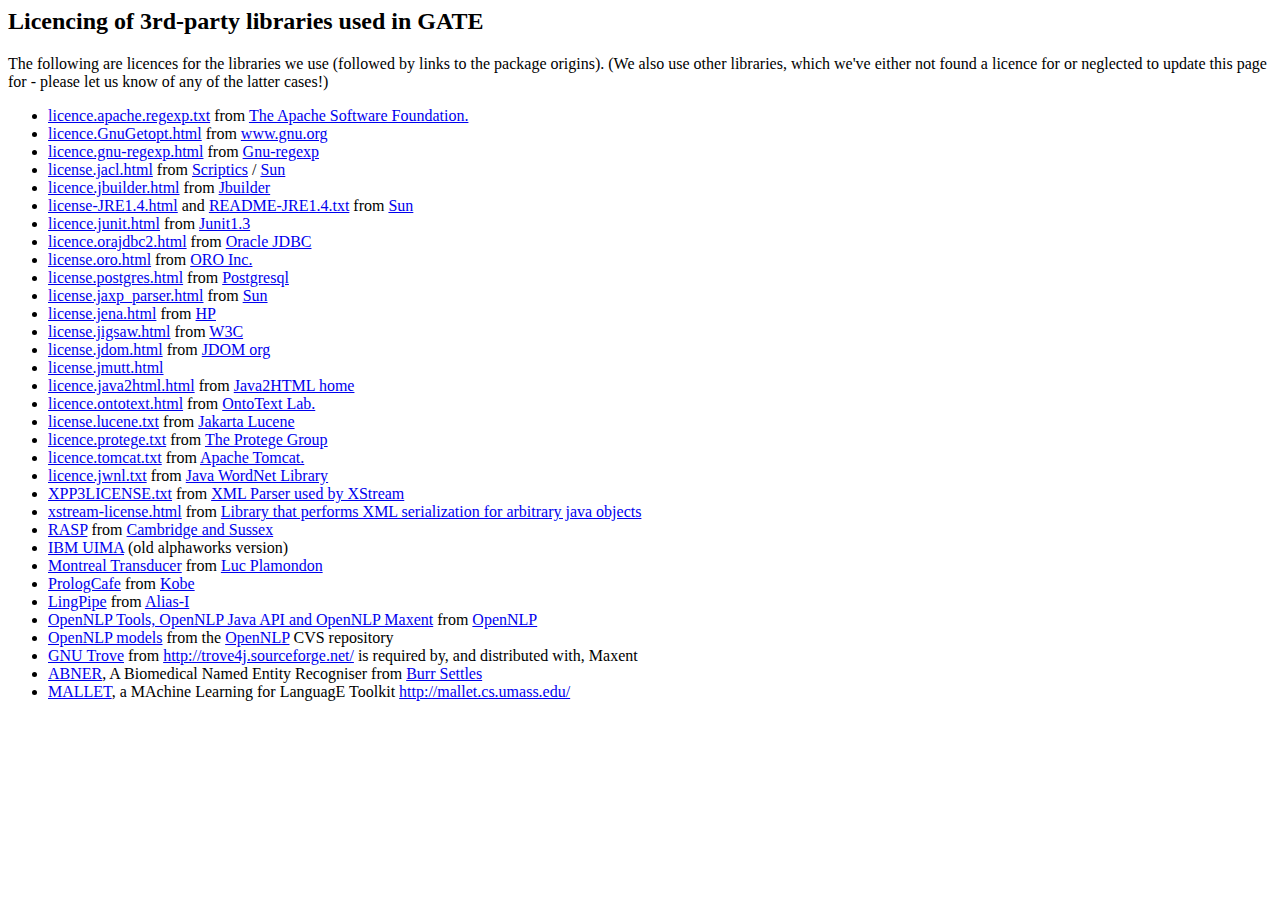
<file: lib/index.html>
<html>
<body>

<h2>Licencing of 3rd-party libraries used in GATE</h2>

The following are licences for the libraries we use (followed
by links to the package origins). (We also use other libraries, which we've
either not found a licence for or neglected to update this page for - please
let us know of any of the latter cases!)

<ul>
<li><a href="licence.apache.txt">licence.apache.regexp.txt</a>
  from <a href="http://www.apache.org">The Apache Software Foundation.</a>
<li><a href="licence.GnuGetopt.html">licence.GnuGetopt.html</a>
  from <a href="http://www.gnu.org/">www.gnu.org</a>
<li><a href="licence.gnu-regexp.html">licence.gnu-regexp.html</a>
  from <a href="http://www.gnu.org/order/ftp.html">Gnu-regexp</a>
<li><a href="license.jacl.html">license.jacl.html</a>
  from <a href="http://www.scriptics.com">Scriptics</a> /
    <a href="http://www.sun.com">Sun</a>
<li><a href="licence.jbuilder.html">licence.jbuilder.html</a>
  from <a href="http://www.borland.com/jbuilder/foundation/">Jbuilder </a>
<li><a href="license-JRE1.4.html">license-JRE1.4.html</a> and
    <a href="README-JRE1.4.txt">README-JRE1.4.txt</a>
  from <a href="http://java.sun.com/">Sun</a>
<li><a href="licence.junit.html">licence.junit.html</a>
  from <a href="ftp://www.armaties.com/ftp/TestingFramework/JUnit/">Junit1.3</a>
<li><a href="licence.orajdbc2.html">licence.orajdbc2.html</a>
  from <a href="http://www.oracle.com">Oracle JDBC</a>
<li><a href="license.oro.html">license.oro.html</a>
  from <a href="http://www.oroinc.com">ORO Inc.</a>
<li><a href="license.postgres.html">license.postgres.html</a>
  from <a href="http://www.postgresql.org">Postgresql</a>
<li><a href="license.jaxp_parser.html">license.jaxp_parser.html</a>
  from <a href="http://www.sun.com">Sun</a>
<li><a href="licence.jena.html">license.jena.html</a>
  from <a href="http://www.hpl.hp.com/semweb/jena-top.html">HP</a>
<li><a href="licence.jigsaw.html">license.jigsaw.html</a>
  from <a href="http://www.w3c.org/jigsaw/">W3C</a>
<li><a href="licence.jdom.html">license.jdom.html</a>
  from <a href="http://www.jdom.org">JDOM org</a>
<li><a href="licence.jmutt.html">license.jmutt.html</a>
<li><a href="licence.java2html.html">licence.java2html.html</a>
  from <a href="http://www.java2html.com">Java2HTML home</a>
<li><a href="licence.ontotext.html">licence.ontotext.html</a>
  from <a href="http://www.ontotext.com">OntoText Lab.</a>
<li><a href="license.lucene.txt">license.lucene.txt</a>
  from <a href="http://jakarta.apache.org/lucene/">Jakarta Lucene</a>
<li><a href="license.protege.txt">licence.protege.txt</a>
  from <a href="http://protege.stanford.edu">The Protege Group</a>
<li><a href="licence.apache.txt">licence.tomcat.txt</a>
  from <a href="http://jakarta.apache.org/tomcat/">Apache Tomcat.</a>
<li><a href="license.jwnl.txt">licence.jwnl.txt</a>
  from <a href="http://sourceforge.net/projects/jwordnet/">Java WordNet Library</a>
<li><a href="XPP3LICENSE.txt">XPP3LICENSE.txt</a>
from <a href="http://www.extreme.indiana.edu/xgws/xsoap/xpp/mxp1/index.html">
XML Parser used by XStream</a>
<li><a href="xstream-license.html">xstream-license.html</a>
from <a href="http://xstream.codehaus.org/">
Library that performs XML serialization for arbitrary java objects</a>
<li><a href="../plugins/rasp/rasp.license.txt">RASP</a> from <a
href="http://www.informatics.susx.ac.uk/research/groups/nlp/rasp/project.html">Cambridge and Sussex</a>
<li><a href="../plugins/uima/LICENCE">IBM UIMA</a> (old alphaworks version)
<li><a href="../plugins/Montreal_Transducer/LICENCE.html">Montreal
Transducer</a> from <a
href="http://www.iro.umontreal.ca/~plamondl/mtltransducer/">Luc Plamondon</a>
<li><a href="../plugins/SUPPLE/lib/plcafe.licence">PrologCafe</a> from <a
href="http://kaminari.scitec.kobe-u.ac.jp/PrologCafe/">Kobe</a>
<li><a href="../plugins/LingPipe/licence.txt">LingPipe</a> from <a
href="http://www.alias-i.com/">Alias-I</a>
<li><a href="../plugins/OpenNLP/LICENSE">OpenNLP Tools, OpenNLP Java
API and OpenNLP Maxent</a>
from <a href="http://opennlp.sourceforge.net">OpenNLP</a>
<li><a href="../plugins/OpenNLP/LICENSE">OpenNLP models</a> from the <a
href="http://opennlp.sourceforge.net">OpenNLP</a> CVS repository
<li><a href="../plugins/OpenNLP/LICENSE">GNU Trove</a> from
<a href="http://trove4j.sourceforge.net/">http://trove4j.sourceforge.net/</a>
is required by, and distributed with, Maxent
<li><a href="../plugins/Tagger_Abner/LICENSE">ABNER</a>, A Biomedical Named Entity Recogniser from <a href="http://pages.cs.wisc.edu/~bsettles/abner/">Burr Settles</a>
<li><a href="../plugins/Tagger_Abner/LICENSE">MALLET</a>, a MAchine
Learning for LanguagE
Toolkit <a href="http://mallet.cs.umass.edu/">http://mallet.cs.umass.edu/</a>


</ul>
</body>
</html>
</file>
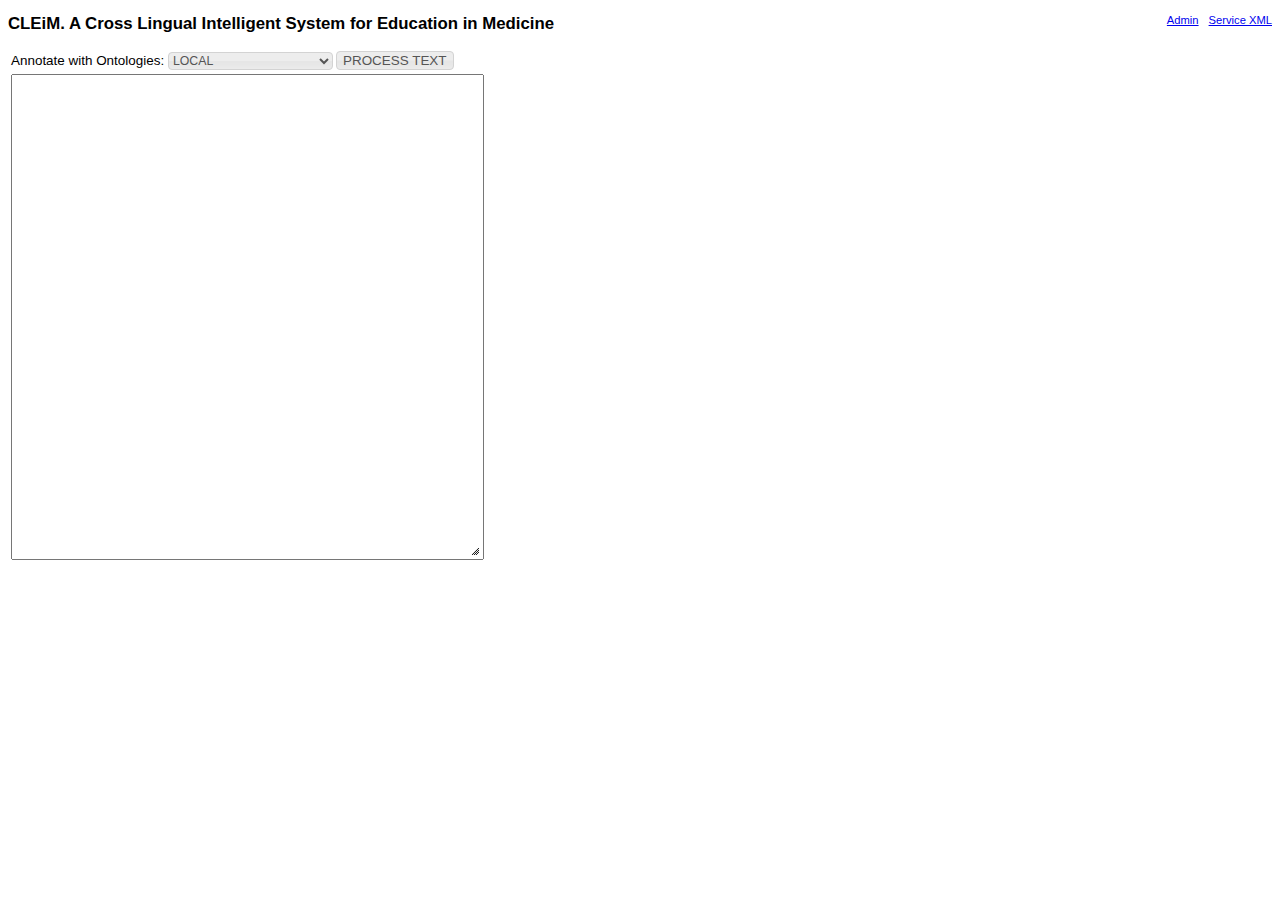
<file: web/index.html>
<!DOCTYPE html>
<html lang="en">
    <head>
        <meta http-equiv="Content-Type" content="text/html; charset=UTF-8" />
        <title>CLEiM: Cross Lingual Education in Medicine</title>
        <link rel="stylesheet" type="text/css" href="themes/base/ui.all.css">
        <script type="text/javascript" src="js/jquery-1.4.2.min.js"></script>
        <script type="text/javascript" src="js/ui/jquery.ui.core.js"></script>
        <script type="text/javascript" src="js/ui/jquery.ui.widget.js"></script>
        <script type="text/javascript" src="js/ui/jquery.ui.mouse.js"></script>
        <script type="text/javascript" src="js/ui/jquery.ui.resizable.js"></script>
        <script type="text/javascript" src="js/jquery-ui-1.8.2.custom.min.js"></script>
        <script type="text/javascript">
            $(document).ready(function() {
                $("#txClinical").resizable({
                    handles: "se"
                });

                $("form#submit").submit(function() {
                    $('#output').html("LOADING...");
                    $.ajaxSetup({scriptCharset: "utf-8", contentType: "application/x-www-form-urlencoded; charset=UTF-8"});
                    $.ajax({
                        url: "NLPServ",
                        type: "POST",
                        scriptCharset: "utf-8",
                        data: {"text": $('#txClinical').val(), "src": $('#src').val()},
                        success: function(html) {
                            $('#output').html(html);
                        }
                    });
                    return false;
                });

            });
        </script>
        <style type="text/css">
            .ui-resizable-se {bottom: 17px;}
            body{ font: 70% "Trebuchet MS", sans-serif;}
        </style>
    </head>
    <body>
        <a href='service.html' style="float:right;margin-left:10px;">Service XML</a>
        <a href='admin.html' style="float:right;">Admin</a>
        <form method=POST id="submit" action="NLPServ" target=output>
            <!-- <form method=POST id="submit" action="TMTServ" target=output>-->
            <h2>CLEiM. A Cross Lingual Intelligent System for Education in Medicine</h2>
            <!-- <h2></h2> -->
            <table width="100%" height="100%">
                <tr><td colspan="2">
                        <label style="font-size: 1.2em;"> Annotate with Ontologies: </label>
                        <select class="ui-widget ui-state-default ui-corner-all" name="src" id="src">
                            <option value=1>LOCAL</option>
                            <option value=2>REMOTE MEDLINEPLUS</option>
                            <option value=3>REMOTE SNOMED</option>
                            <option value=4>REMOTE DBPEDIA</option>
                            <option value=0>REMOTE ALL</option>
                            <option value=-1>ALL (LOCAL & REMOTE)</option>
                        </select>
                        <button type=submit id="bSearch" style="font-size: 1.2em;" class="ui-button ui-widget ui-state-default ui-corner-all ui-button-text-only">
                            PROCESS TEXT
                        </button>
                    </td></tr>
                <tr>
                    <td valign="top">
                        <textarea name="text" id="txClinical" style="font-size: 1.5em;" rows="30" cols="55"></textarea>
                    </td>
                    <td valign="top" width="100%">
                        <!-- <iframe name="output" id="output" height="500" width="100%"></iframe> -->  
                        <div id="output"></div>
                    </td> 
                </tr>
            </table>
        </form>
    </body>
</html>
</file>
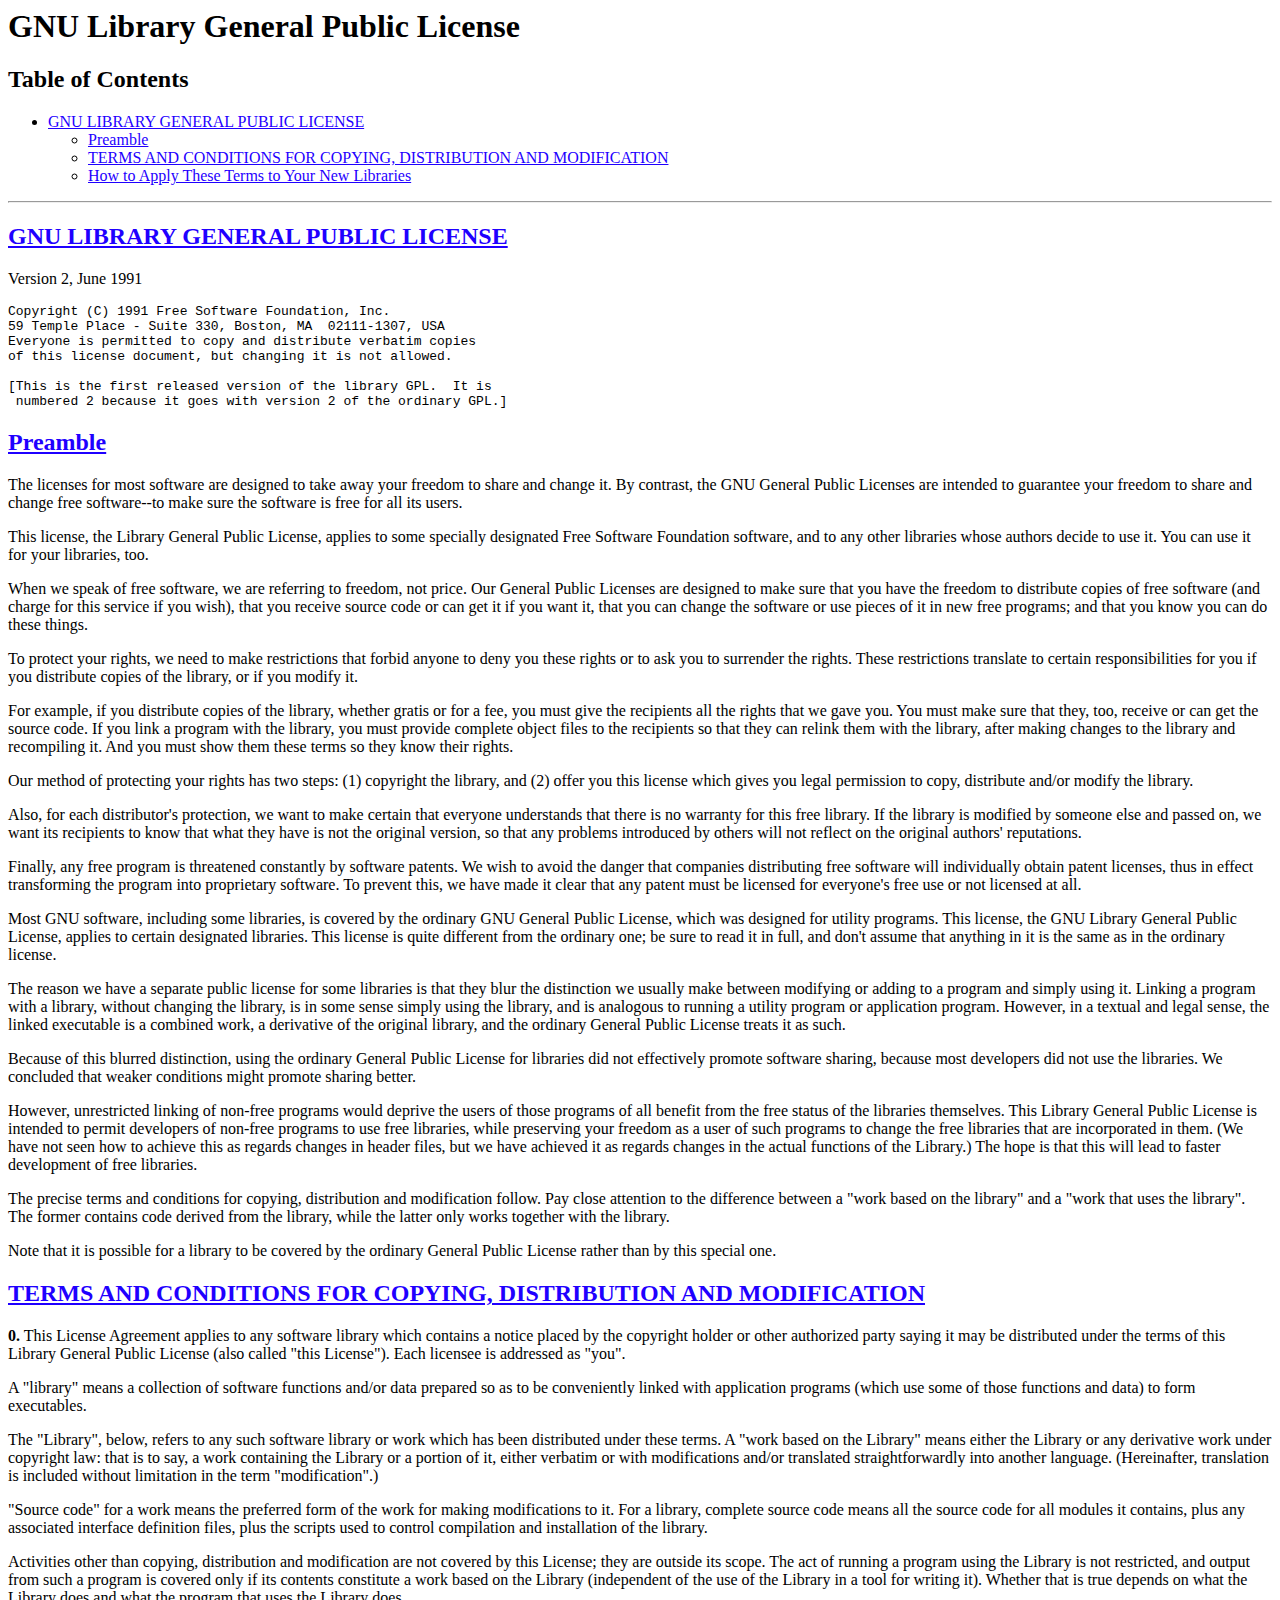
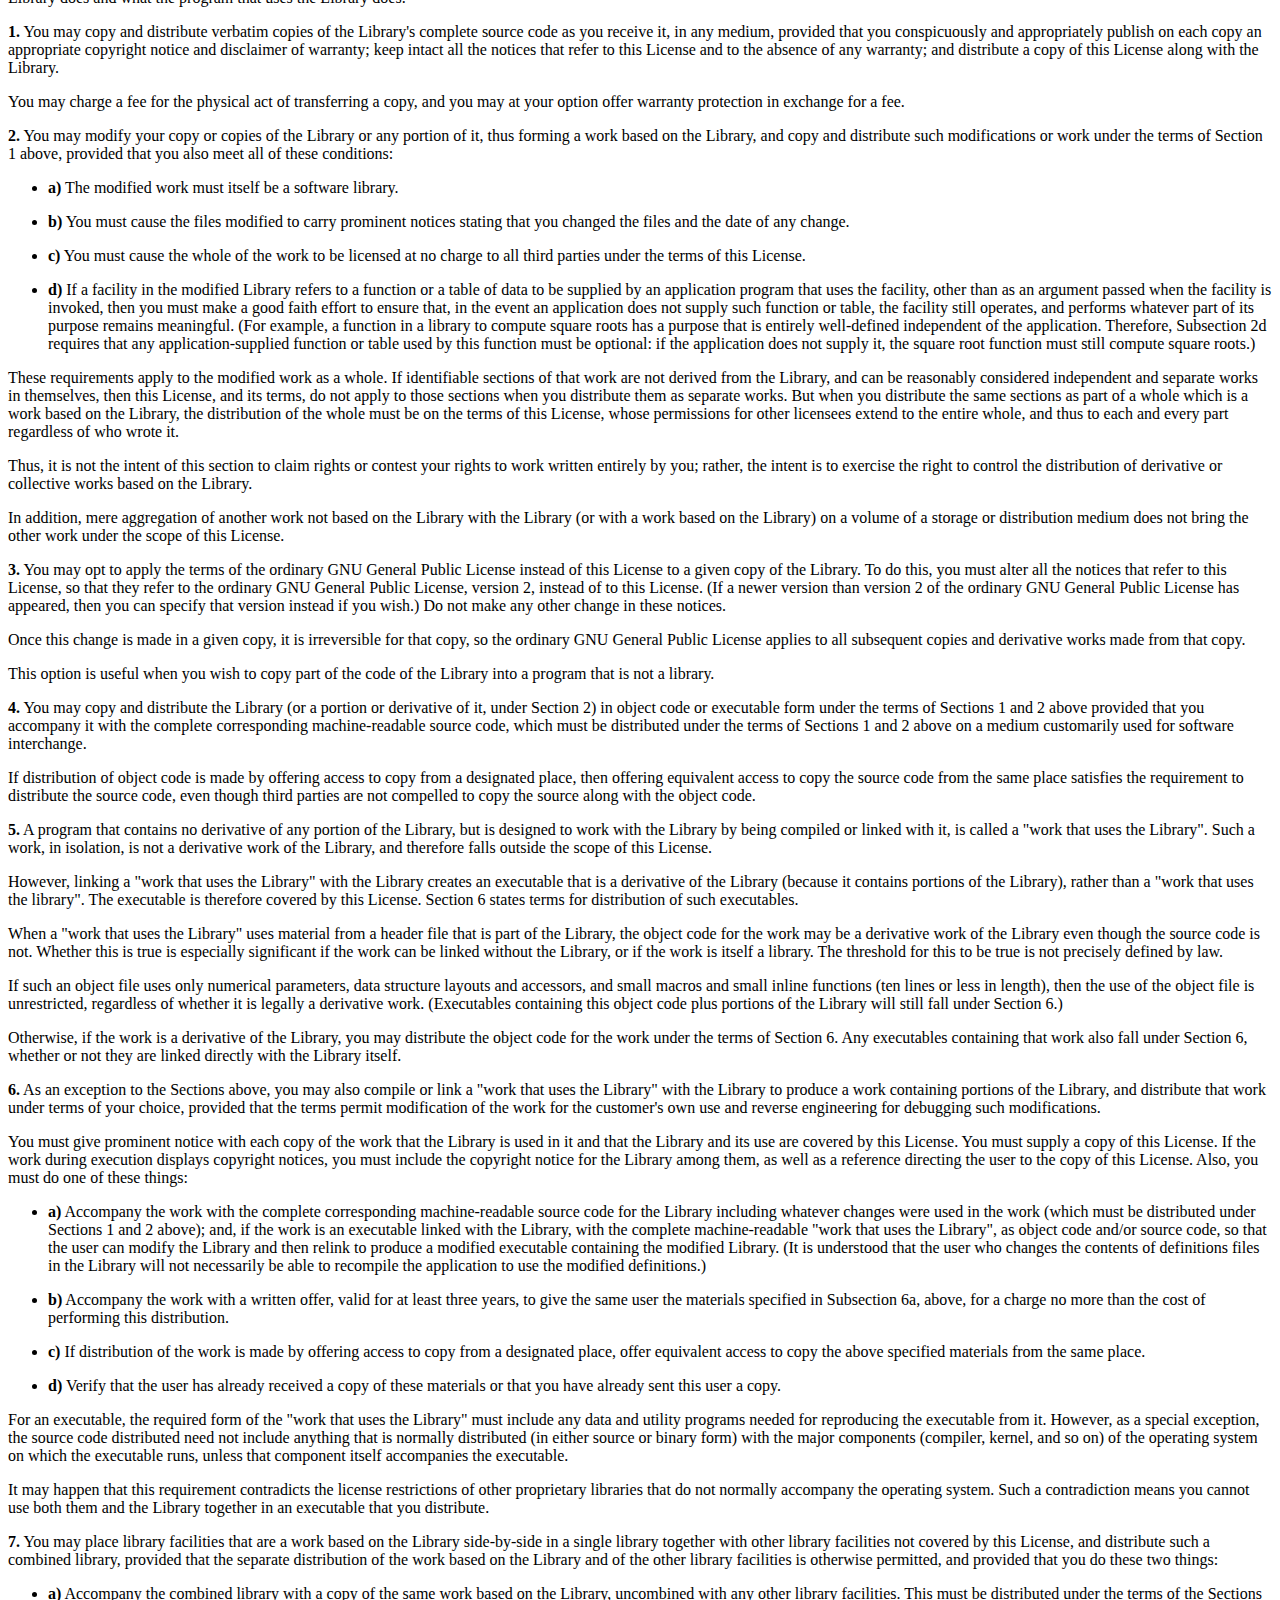
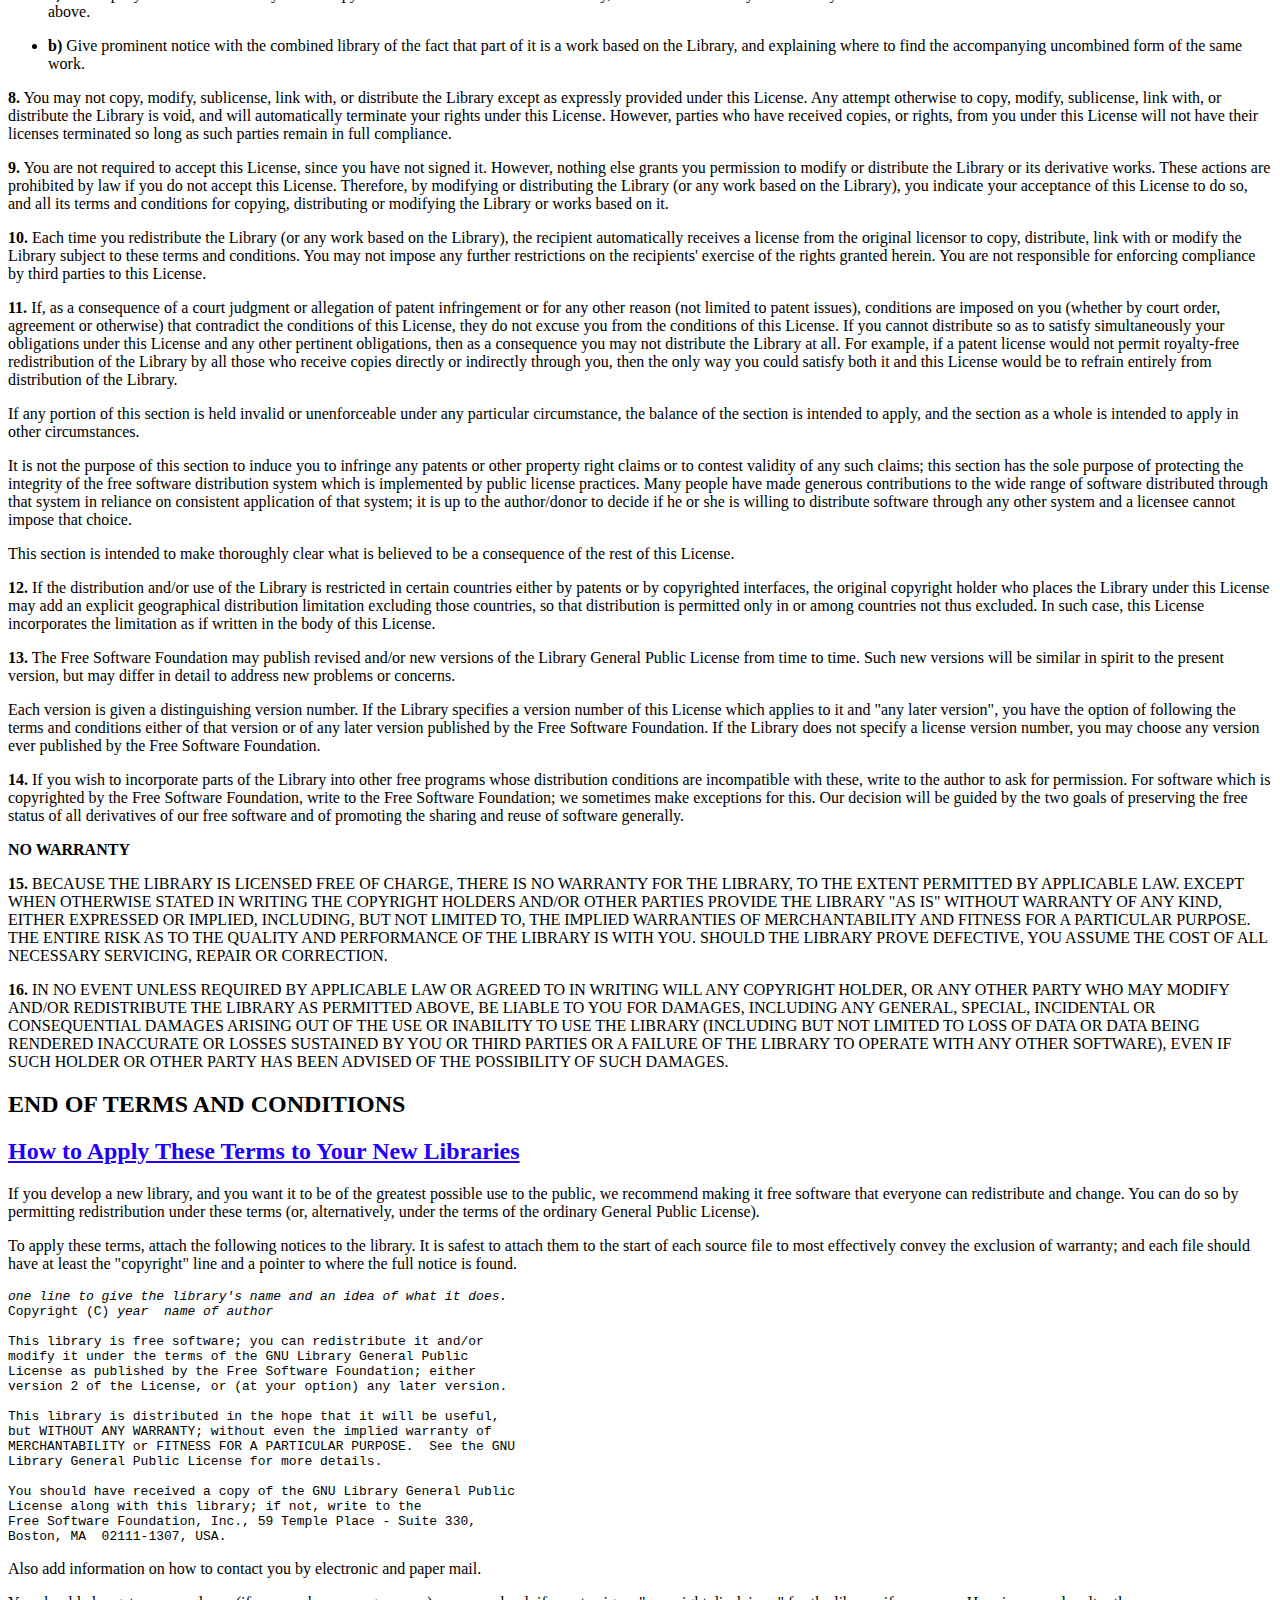
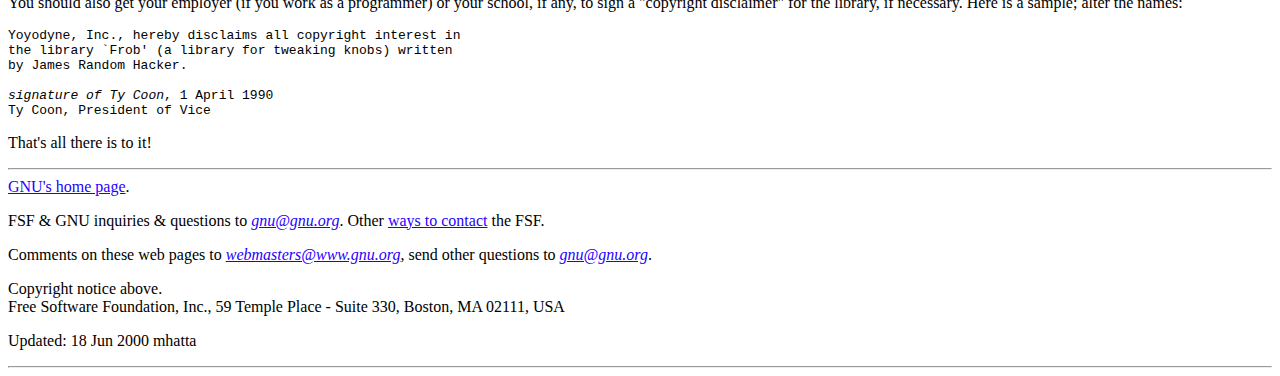
<file: lib/licence.GnuGetOpt.html>
<!DOCTYPE html PUBLIC "-//IETF//DTD HTML 2.0//EN">
<HTML>
<HEAD>
<TITLE>GNU Library General Public License - GNU Project - Free Software Foundation (FSF)</TITLE>
<LINK REV="made" HREF="mailto:webmasters@www.gnu.org">
</HEAD>
<BODY BGCOLOR="#FFFFFF" TEXT="#000000" LINK="#1F00FF" ALINK="#FF0000" VLINK="#9900DD">
<H1>GNU Library General Public License</H1>

<P>
<H2>Table of Contents</H2>
<UL>
<LI><A NAME="TOC1" HREF="licence.html#SEC1">GNU LIBRARY GENERAL PUBLIC LICENSE</A>
<UL>
<LI><A NAME="TOC2" HREF="licence.html#SEC2">Preamble</A>
<LI><A NAME="TOC3" HREF="licence.html#SEC3">TERMS AND CONDITIONS FOR COPYING, DISTRIBUTION AND MODIFICATION</A>
<LI><A NAME="TOC4" HREF="licence.html#SEC4">How to Apply These Terms to Your New Libraries</A>
</UL>
</UL>

<P>

<HR>

<P>



<H2><A NAME="SEC1" HREF="licence.html#TOC1">GNU LIBRARY GENERAL PUBLIC LICENSE</A></H2>
<P>
Version 2, June 1991

</P>

<PRE>
Copyright (C) 1991 Free Software Foundation, Inc.
59 Temple Place - Suite 330, Boston, MA  02111-1307, USA
Everyone is permitted to copy and distribute verbatim copies
of this license document, but changing it is not allowed.

[This is the first released version of the library GPL.  It is
 numbered 2 because it goes with version 2 of the ordinary GPL.]
</PRE>



<H2><A NAME="SEC2" HREF="licence.html#TOC2">Preamble</A></H2>

<P>
  The licenses for most software are designed to take away your
freedom to share and change it.  By contrast, the GNU General Public
Licenses are intended to guarantee your freedom to share and change
free software--to make sure the software is free for all its users.

</P>
<P>
  This license, the Library General Public License, applies to some
specially designated Free Software Foundation software, and to any
other libraries whose authors decide to use it.  You can use it for
your libraries, too.

</P>
<P>
  When we speak of free software, we are referring to freedom, not
price.  Our General Public Licenses are designed to make sure that you
have the freedom to distribute copies of free software (and charge for
this service if you wish), that you receive source code or can get it
if you want it, that you can change the software or use pieces of it
in new free programs; and that you know you can do these things.

</P>
<P>
  To protect your rights, we need to make restrictions that forbid
anyone to deny you these rights or to ask you to surrender the rights.
These restrictions translate to certain responsibilities for you if
you distribute copies of the library, or if you modify it.

</P>
<P>
  For example, if you distribute copies of the library, whether gratis
or for a fee, you must give the recipients all the rights that we gave
you.  You must make sure that they, too, receive or can get the source
code.  If you link a program with the library, you must provide
complete object files to the recipients so that they can relink them
with the library, after making changes to the library and recompiling
it.  And you must show them these terms so they know their rights.

</P>
<P>
  Our method of protecting your rights has two steps: (1) copyright
the library, and (2) offer you this license which gives you legal
permission to copy, distribute and/or modify the library.

</P>
<P>
  Also, for each distributor's protection, we want to make certain
that everyone understands that there is no warranty for this free
library.  If the library is modified by someone else and passed on, we
want its recipients to know that what they have is not the original
version, so that any problems introduced by others will not reflect on
the original authors' reputations.

</P>
<P>
  Finally, any free program is threatened constantly by software
patents.  We wish to avoid the danger that companies distributing free
software will individually obtain patent licenses, thus in effect
transforming the program into proprietary software.  To prevent this,
we have made it clear that any patent must be licensed for everyone's
free use or not licensed at all.

</P>
<P>
  Most GNU software, including some libraries, is covered by the ordinary
GNU General Public License, which was designed for utility programs.  This
license, the GNU Library General Public License, applies to certain
designated libraries.  This license is quite different from the ordinary
one; be sure to read it in full, and don't assume that anything in it is
the same as in the ordinary license.

</P>
<P>
  The reason we have a separate public license for some libraries is that
they blur the distinction we usually make between modifying or adding to a
program and simply using it.  Linking a program with a library, without
changing the library, is in some sense simply using the library, and is
analogous to running a utility program or application program.  However, in
a textual and legal sense, the linked executable is a combined work, a
derivative of the original library, and the ordinary General Public License
treats it as such.

</P>
<P>
  Because of this blurred distinction, using the ordinary General
Public License for libraries did not effectively promote software
sharing, because most developers did not use the libraries.  We
concluded that weaker conditions might promote sharing better.

</P>
<P>
  However, unrestricted linking of non-free programs would deprive the
users of those programs of all benefit from the free status of the
libraries themselves.  This Library General Public License is intended to
permit developers of non-free programs to use free libraries, while
preserving your freedom as a user of such programs to change the free
libraries that are incorporated in them.  (We have not seen how to achieve
this as regards changes in header files, but we have achieved it as regards
changes in the actual functions of the Library.)  The hope is that this
will lead to faster development of free libraries.

</P>
<P>
  The precise terms and conditions for copying, distribution and
modification follow.  Pay close attention to the difference between a
"work based on the library" and a "work that uses the library".  The
former contains code derived from the library, while the latter only
works together with the library.

</P>
<P>
  Note that it is possible for a library to be covered by the ordinary
General Public License rather than by this special one.

</P>


<H2><A NAME="SEC3" HREF="licence.html#TOC3">TERMS AND CONDITIONS FOR COPYING, DISTRIBUTION AND MODIFICATION</A></H2>


<P>
<STRONG>0.</STRONG>
 This License Agreement applies to any software library which
contains a notice placed by the copyright holder or other authorized
party saying it may be distributed under the terms of this Library
General Public License (also called "this License").  Each licensee is
addressed as "you".
<P>

  A "library" means a collection of software functions and/or data
prepared so as to be conveniently linked with application programs
(which use some of those functions and data) to form executables.
<P>

  The "Library", below, refers to any such software library or work
which has been distributed under these terms.  A "work based on the
Library" means either the Library or any derivative work under
copyright law: that is to say, a work containing the Library or a
portion of it, either verbatim or with modifications and/or translated
straightforwardly into another language.  (Hereinafter, translation is
included without limitation in the term "modification".)
<P>

  "Source code" for a work means the preferred form of the work for
making modifications to it.  For a library, complete source code means
all the source code for all modules it contains, plus any associated
interface definition files, plus the scripts used to control compilation
and installation of the library.
<P>

  Activities other than copying, distribution and modification are not
covered by this License; they are outside its scope.  The act of
running a program using the Library is not restricted, and output from
such a program is covered only if its contents constitute a work based
on the Library (independent of the use of the Library in a tool for
writing it).  Whether that is true depends on what the Library does
and what the program that uses the Library does.
  
<P>

<STRONG>1.</STRONG>
 You may copy and distribute verbatim copies of the Library's
complete source code as you receive it, in any medium, provided that
you conspicuously and appropriately publish on each copy an
appropriate copyright notice and disclaimer of warranty; keep intact
all the notices that refer to this License and to the absence of any
warranty; and distribute a copy of this License along with the
Library.
<P>

  You may charge a fee for the physical act of transferring a copy,
and you may at your option offer warranty protection in exchange for a
fee.

<P>

<STRONG>2.</STRONG>
 You may modify your copy or copies of the Library or any portion
of it, thus forming a work based on the Library, and copy and
distribute such modifications or work under the terms of Section 1
above, provided that you also meet all of these conditions:


<!-- we use this doubled UL to get the sub-sections indented, -->
<!-- while making the bullets as unobvious as possible. -->
<UL>

<LI><STRONG>a)</STRONG>
     The modified work must itself be a software library.

<P>
<LI><STRONG>b)</STRONG>
     You must cause the files modified to carry prominent notices
     stating that you changed the files and the date of any change.

<P>
<LI><STRONG>c)</STRONG>
     You must cause the whole of the work to be licensed at no
     charge to all third parties under the terms of this License.

<P>
<LI><STRONG>d)</STRONG>
     If a facility in the modified Library refers to a function or a
     table of data to be supplied by an application program that uses
     the facility, other than as an argument passed when the facility
     is invoked, then you must make a good faith effort to ensure that,
     in the event an application does not supply such function or
     table, the facility still operates, and performs whatever part of
     its purpose remains meaningful.
     
     (For example, a function in a library to compute square roots has
     a purpose that is entirely well-defined independent of the
     application.  Therefore, Subsection 2d requires that any
     application-supplied function or table used by this function must
     be optional: if the application does not supply it, the square
     root function must still compute square roots.)

</UL>

These requirements apply to the modified work as a whole.  If
identifiable sections of that work are not derived from the Library,
and can be reasonably considered independent and separate works in
themselves, then this License, and its terms, do not apply to those
sections when you distribute them as separate works.  But when you
distribute the same sections as part of a whole which is a work based
on the Library, the distribution of the whole must be on the terms of
this License, whose permissions for other licensees extend to the
entire whole, and thus to each and every part regardless of who wrote
it.
<P>

Thus, it is not the intent of this section to claim rights or contest
your rights to work written entirely by you; rather, the intent is to
exercise the right to control the distribution of derivative or
collective works based on the Library.
<P>

In addition, mere aggregation of another work not based on the Library
with the Library (or with a work based on the Library) on a volume of
a storage or distribution medium does not bring the other work under
the scope of this License.

<P>

<STRONG>3.</STRONG>
 You may opt to apply the terms of the ordinary GNU General Public
License instead of this License to a given copy of the Library.  To do
this, you must alter all the notices that refer to this License, so
that they refer to the ordinary GNU General Public License, version 2,
instead of to this License.  (If a newer version than version 2 of the
ordinary GNU General Public License has appeared, then you can specify
that version instead if you wish.)  Do not make any other change in
these notices.
<P>

  Once this change is made in a given copy, it is irreversible for
that copy, so the ordinary GNU General Public License applies to all
subsequent copies and derivative works made from that copy.
<P>

  This option is useful when you wish to copy part of the code of
the Library into a program that is not a library.

<P>

<STRONG>4.</STRONG>
 You may copy and distribute the Library (or a portion or
derivative of it, under Section 2) in object code or executable form
under the terms of Sections 1 and 2 above provided that you accompany
it with the complete corresponding machine-readable source code, which
must be distributed under the terms of Sections 1 and 2 above on a
medium customarily used for software interchange.
<P>

  If distribution of object code is made by offering access to copy
from a designated place, then offering equivalent access to copy the
source code from the same place satisfies the requirement to
distribute the source code, even though third parties are not
compelled to copy the source along with the object code.

<P>

<STRONG>5.</STRONG>
 A program that contains no derivative of any portion of the
Library, but is designed to work with the Library by being compiled or
linked with it, is called a "work that uses the Library".  Such a
work, in isolation, is not a derivative work of the Library, and
therefore falls outside the scope of this License.
<P>

  However, linking a "work that uses the Library" with the Library
creates an executable that is a derivative of the Library (because it
contains portions of the Library), rather than a "work that uses the
library".  The executable is therefore covered by this License.
Section 6 states terms for distribution of such executables.
<P>

  When a "work that uses the Library" uses material from a header file
that is part of the Library, the object code for the work may be a
derivative work of the Library even though the source code is not.
Whether this is true is especially significant if the work can be
linked without the Library, or if the work is itself a library.  The
threshold for this to be true is not precisely defined by law.
<P>

  If such an object file uses only numerical parameters, data
structure layouts and accessors, and small macros and small inline
functions (ten lines or less in length), then the use of the object
file is unrestricted, regardless of whether it is legally a derivative
work.  (Executables containing this object code plus portions of the
Library will still fall under Section 6.)
<P>

  Otherwise, if the work is a derivative of the Library, you may
distribute the object code for the work under the terms of Section 6.
Any executables containing that work also fall under Section 6,
whether or not they are linked directly with the Library itself.

<P>

<STRONG>6.</STRONG>
 As an exception to the Sections above, you may also compile or
link a "work that uses the Library" with the Library to produce a
work containing portions of the Library, and distribute that work
under terms of your choice, provided that the terms permit
modification of the work for the customer's own use and reverse
engineering for debugging such modifications.
<P>

  You must give prominent notice with each copy of the work that the
Library is used in it and that the Library and its use are covered by
this License.  You must supply a copy of this License.  If the work
during execution displays copyright notices, you must include the
copyright notice for the Library among them, as well as a reference
directing the user to the copy of this License.  Also, you must do one
of these things:


<!-- we use this doubled UL to get the sub-sections indented, -->
<!-- while making the bullets as unobvious as possible. -->
<UL>

<LI><STRONG>a)</STRONG>
     Accompany the work with the complete corresponding
     machine-readable source code for the Library including whatever
     changes were used in the work (which must be distributed under
     Sections 1 and 2 above); and, if the work is an executable linked
     with the Library, with the complete machine-readable "work that
     uses the Library", as object code and/or source code, so that the
     user can modify the Library and then relink to produce a modified
     executable containing the modified Library.  (It is understood
     that the user who changes the contents of definitions files in the
     Library will not necessarily be able to recompile the application
     to use the modified definitions.)

<P>
<LI><STRONG>b)</STRONG>
     Accompany the work with a written offer, valid for at
     least three years, to give the same user the materials
     specified in Subsection 6a, above, for a charge no more
     than the cost of performing this distribution.

<P>
<LI><STRONG>c)</STRONG>
     If distribution of the work is made by offering access to copy
     from a designated place, offer equivalent access to copy the above
     specified materials from the same place.

<P>
<LI><STRONG>d)</STRONG>
     Verify that the user has already received a copy of these
     materials or that you have already sent this user a copy.
</UL>

  For an executable, the required form of the "work that uses the
Library" must include any data and utility programs needed for
reproducing the executable from it.  However, as a special exception,
the source code distributed need not include anything that is normally
distributed (in either source or binary form) with the major
components (compiler, kernel, and so on) of the operating system on
which the executable runs, unless that component itself accompanies
the executable.

<P>

  It may happen that this requirement contradicts the license
restrictions of other proprietary libraries that do not normally
accompany the operating system.  Such a contradiction means you cannot
use both them and the Library together in an executable that you
distribute.

<P>

<STRONG>7.</STRONG>
 You may place library facilities that are a work based on the
Library side-by-side in a single library together with other library
facilities not covered by this License, and distribute such a combined
library, provided that the separate distribution of the work based on
the Library and of the other library facilities is otherwise
permitted, and provided that you do these two things:


<!-- we use this doubled UL to get the sub-sections indented, -->
<!-- while making the bullets as unobvious as possible. -->
<UL>

<LI><STRONG>a)</STRONG>
     Accompany the combined library with a copy of the same work
     based on the Library, uncombined with any other library
     facilities.  This must be distributed under the terms of the
     Sections above.

<P>
<LI><STRONG>b)</STRONG>
     Give prominent notice with the combined library of the fact
     that part of it is a work based on the Library, and explaining
     where to find the accompanying uncombined form of the same work.
</UL>

<P>

<STRONG>8.</STRONG>
 You may not copy, modify, sublicense, link with, or distribute
the Library except as expressly provided under this License.  Any
attempt otherwise to copy, modify, sublicense, link with, or
distribute the Library is void, and will automatically terminate your
rights under this License.  However, parties who have received copies,
or rights, from you under this License will not have their licenses
terminated so long as such parties remain in full compliance.

<P>

<STRONG>9.</STRONG>
 You are not required to accept this License, since you have not
signed it.  However, nothing else grants you permission to modify or
distribute the Library or its derivative works.  These actions are
prohibited by law if you do not accept this License.  Therefore, by
modifying or distributing the Library (or any work based on the
Library), you indicate your acceptance of this License to do so, and
all its terms and conditions for copying, distributing or modifying
the Library or works based on it.

<P>

<STRONG>10.</STRONG>
 Each time you redistribute the Library (or any work based on the
Library), the recipient automatically receives a license from the
original licensor to copy, distribute, link with or modify the Library
subject to these terms and conditions.  You may not impose any further
restrictions on the recipients' exercise of the rights granted herein.
You are not responsible for enforcing compliance by third parties to
this License.

<P>

<STRONG>11.</STRONG>
 If, as a consequence of a court judgment or allegation of patent
infringement or for any other reason (not limited to patent issues),
conditions are imposed on you (whether by court order, agreement or
otherwise) that contradict the conditions of this License, they do not
excuse you from the conditions of this License.  If you cannot
distribute so as to satisfy simultaneously your obligations under this
License and any other pertinent obligations, then as a consequence you
may not distribute the Library at all.  For example, if a patent
license would not permit royalty-free redistribution of the Library by
all those who receive copies directly or indirectly through you, then
the only way you could satisfy both it and this License would be to
refrain entirely from distribution of the Library.
<P>

If any portion of this section is held invalid or unenforceable under any
particular circumstance, the balance of the section is intended to apply,
and the section as a whole is intended to apply in other circumstances.
<P>

It is not the purpose of this section to induce you to infringe any
patents or other property right claims or to contest validity of any
such claims; this section has the sole purpose of protecting the
integrity of the free software distribution system which is
implemented by public license practices.  Many people have made
generous contributions to the wide range of software distributed
through that system in reliance on consistent application of that
system; it is up to the author/donor to decide if he or she is willing
to distribute software through any other system and a licensee cannot
impose that choice.
<P>

This section is intended to make thoroughly clear what is believed to
be a consequence of the rest of this License.

<P>

<STRONG>12.</STRONG>
 If the distribution and/or use of the Library is restricted in
certain countries either by patents or by copyrighted interfaces, the
original copyright holder who places the Library under this License may add
an explicit geographical distribution limitation excluding those countries,
so that distribution is permitted only in or among countries not thus
excluded.  In such case, this License incorporates the limitation as if
written in the body of this License.

<P>

<STRONG>13.</STRONG>
 The Free Software Foundation may publish revised and/or new
versions of the Library General Public License from time to time.
Such new versions will be similar in spirit to the present version,
but may differ in detail to address new problems or concerns.
<P>

Each version is given a distinguishing version number.  If the Library
specifies a version number of this License which applies to it and
"any later version", you have the option of following the terms and
conditions either of that version or of any later version published by
the Free Software Foundation.  If the Library does not specify a
license version number, you may choose any version ever published by
the Free Software Foundation.

<P>

<STRONG>14.</STRONG>
 If you wish to incorporate parts of the Library into other free
programs whose distribution conditions are incompatible with these,
write to the author to ask for permission.  For software which is
copyrighted by the Free Software Foundation, write to the Free
Software Foundation; we sometimes make exceptions for this.  Our
decision will be guided by the two goals of preserving the free status
of all derivatives of our free software and of promoting the sharing
and reuse of software generally.




<P><STRONG>NO WARRANTY</STRONG></P>

<P>


<STRONG>15.</STRONG>
 BECAUSE THE LIBRARY IS LICENSED FREE OF CHARGE, THERE IS NO
WARRANTY FOR THE LIBRARY, TO THE EXTENT PERMITTED BY APPLICABLE LAW.
EXCEPT WHEN OTHERWISE STATED IN WRITING THE COPYRIGHT HOLDERS AND/OR
OTHER PARTIES PROVIDE THE LIBRARY "AS IS" WITHOUT WARRANTY OF ANY
KIND, EITHER EXPRESSED OR IMPLIED, INCLUDING, BUT NOT LIMITED TO, THE
IMPLIED WARRANTIES OF MERCHANTABILITY AND FITNESS FOR A PARTICULAR
PURPOSE.  THE ENTIRE RISK AS TO THE QUALITY AND PERFORMANCE OF THE
LIBRARY IS WITH YOU.  SHOULD THE LIBRARY PROVE DEFECTIVE, YOU ASSUME
THE COST OF ALL NECESSARY SERVICING, REPAIR OR CORRECTION.

<P>

<STRONG>16.</STRONG>
 IN NO EVENT UNLESS REQUIRED BY APPLICABLE LAW OR AGREED TO IN
WRITING WILL ANY COPYRIGHT HOLDER, OR ANY OTHER PARTY WHO MAY MODIFY
AND/OR REDISTRIBUTE THE LIBRARY AS PERMITTED ABOVE, BE LIABLE TO YOU
FOR DAMAGES, INCLUDING ANY GENERAL, SPECIAL, INCIDENTAL OR
CONSEQUENTIAL DAMAGES ARISING OUT OF THE USE OR INABILITY TO USE THE
LIBRARY (INCLUDING BUT NOT LIMITED TO LOSS OF DATA OR DATA BEING
RENDERED INACCURATE OR LOSSES SUSTAINED BY YOU OR THIRD PARTIES OR A
FAILURE OF THE LIBRARY TO OPERATE WITH ANY OTHER SOFTWARE), EVEN IF
SUCH HOLDER OR OTHER PARTY HAS BEEN ADVISED OF THE POSSIBILITY OF SUCH
DAMAGES.
<P>



<H2>END OF TERMS AND CONDITIONS</H2>



<H2><A NAME="SEC4" HREF="licence.html#TOC4">How to Apply These Terms to Your New Libraries</A></H2>

<P>
  If you develop a new library, and you want it to be of the greatest
possible use to the public, we recommend making it free software that
everyone can redistribute and change.  You can do so by permitting
redistribution under these terms (or, alternatively, under the terms of the
ordinary General Public License).

</P>
<P>
  To apply these terms, attach the following notices to the library.  It is
safest to attach them to the start of each source file to most effectively
convey the exclusion of warranty; and each file should have at least the
"copyright" line and a pointer to where the full notice is found.

</P>

<PRE>
<VAR>one line to give the library's name and an idea of what it does.</VAR>
Copyright (C) <VAR>year</VAR>  <VAR>name of author</VAR>

This library is free software; you can redistribute it and/or
modify it under the terms of the GNU Library General Public
License as published by the Free Software Foundation; either
version 2 of the License, or (at your option) any later version.

This library is distributed in the hope that it will be useful,
but WITHOUT ANY WARRANTY; without even the implied warranty of
MERCHANTABILITY or FITNESS FOR A PARTICULAR PURPOSE.  See the GNU
Library General Public License for more details.

You should have received a copy of the GNU Library General Public
License along with this library; if not, write to the
Free Software Foundation, Inc., 59 Temple Place - Suite 330,
Boston, MA  02111-1307, USA.
</PRE>

<P>
Also add information on how to contact you by electronic and paper mail.

</P>
<P>
You should also get your employer (if you work as a programmer) or your
school, if any, to sign a "copyright disclaimer" for the library, if
necessary.  Here is a sample; alter the names:

</P>

<PRE>
Yoyodyne, Inc., hereby disclaims all copyright interest in
the library `Frob' (a library for tweaking knobs) written
by James Random Hacker.

<VAR>signature of Ty Coon</VAR>, 1 April 1990
Ty Coon, President of Vice
</PRE>

<P>
That's all there is to it!

<HR>

<A HREF="http://www.gnu.org">GNU's home page</A>.
<P>
FSF &amp; GNU inquiries &amp; questions to
<A HREF="mailto:gnu@gnu.org"><EM>gnu@gnu.org</EM></A>.
Other <A HREF="http://www.gnu.org/home.html#ContactInfo">ways to contact</A> the FSF.
<P>
Comments on these web pages to
<A HREF="mailto:webmasters@www.gnu.org"><EM>webmasters@www.gnu.org</EM></A>,
send other questions to
<A HREF="mailto:gnu@gnu.org"><EM>gnu@gnu.org</EM></A>.
<P>
Copyright notice above.<BR>
Free Software Foundation, Inc.,
59 Temple Place - Suite 330, Boston, MA  02111,  USA
<P>
Updated:
<!-- hhmts start -->
18 Jun 2000 mhatta
<!-- hhmts end -->
<HR>
</BODY>
</HTML>
</file>
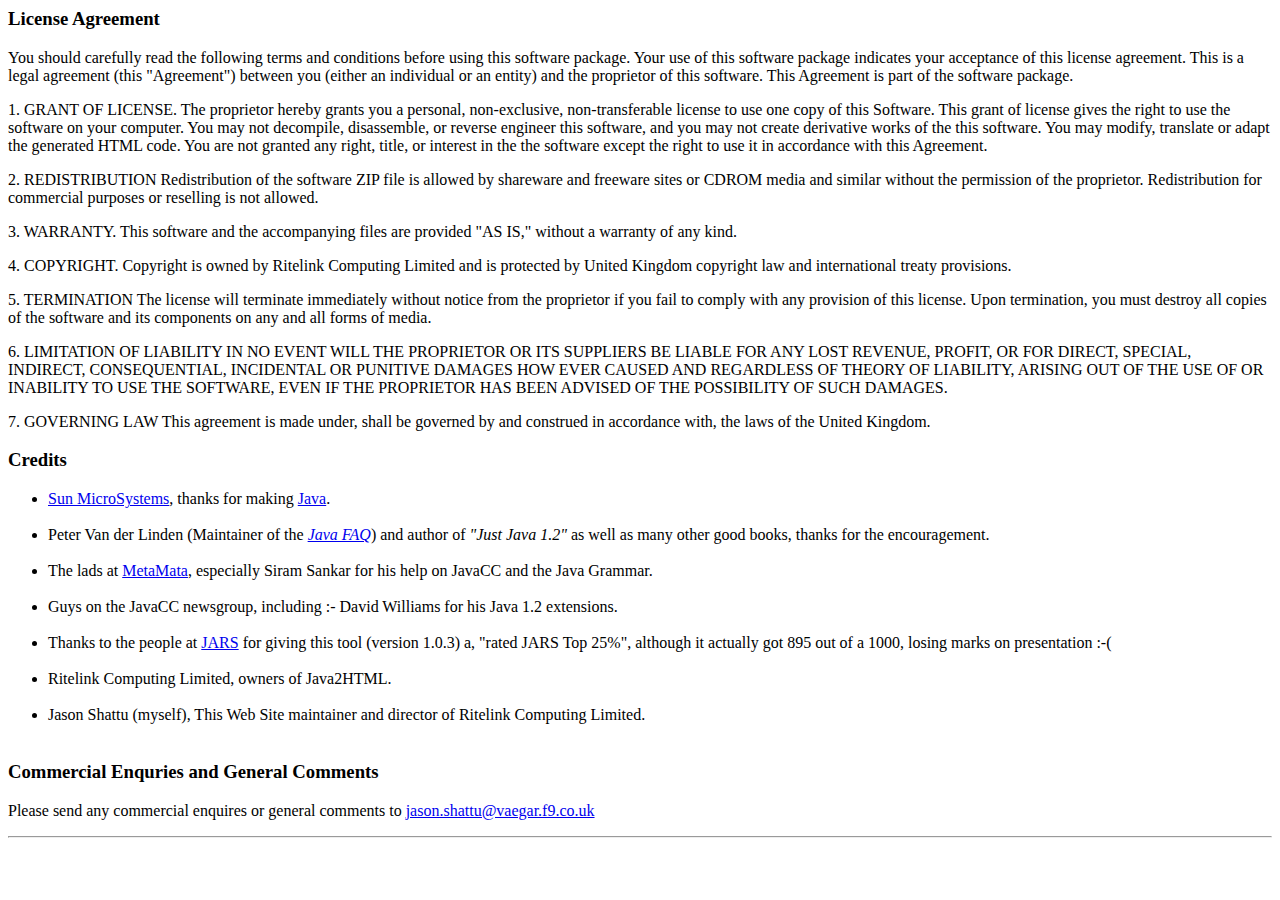
<file: lib/licence.java2html.html>
<html>

<head>
<meta http-equiv="Content-Type"
content="text/html; charset=iso-8859-1">
<meta name="description"
content="Java2HTML Converts your entire Java Project into Colourized, Browsable HTML, creating a basic Source Code Explorer. Also useful for colour prints.">
<meta name="keywords"
content="Java to 2 HTML colour color printing formatted source code browser Free Freeware download good Java2HTML JavaToHTML jason shattu">
<meta name="GENERATOR" content="Microsoft FrontPage Express 2.0">
<title>Java2HTML Tool</title>
</head>

<body bgcolor="#FFFFFF">


<h3><a name="License"></a>License Agreement</h3>

<p><font size="3">You should carefully read the following terms
and conditions before using this software package. Your use of
this software package indicates your acceptance of this license
agreement. This is a legal agreement (this &quot;Agreement&quot;)
between you (either an individual or an entity) and the
proprietor of this software. This Agreement is part of the
software package.</font></p>

<p><font size="3">1. GRANT OF LICENSE. The proprietor hereby
grants you a personal, non-exclusive, non-transferable license to
use one copy of this Software. This grant of license gives the
right to use the software on your computer. You may not
decompile, disassemble, or reverse engineer this software, and
you may not create derivative works of the this software. You may
modify, translate or adapt the generated HTML code. You are not
granted any right, title, or interest in the the software except
the right to use it in accordance with this Agreement. </font></p>

<p><font size="3">2. REDISTRIBUTION Redistribution of the
software ZIP file is allowed by shareware and freeware sites or
CDROM media and similar without the permission of the proprietor.
Redistribution for commercial purposes or reselling is not
allowed. </font></p>

<p><font size="3">3. WARRANTY. This software and the accompanying
files are provided &quot;AS IS,&quot; without a warranty of any
kind. </font></p>

<p><font size="3">4. COPYRIGHT. Copyright is owned by Ritelink
Computing Limited and is protected by United Kingdom copyright
law and international treaty provisions. </font></p>

<p><font size="3">5. TERMINATION The license will terminate
immediately without notice from the proprietor if you fail to
comply with any provision of this license. Upon termination, you
must destroy all copies of the software and its components on any
and all forms of media. </font></p>

<p><font size="3">6. LIMITATION OF LIABILITY IN NO EVENT WILL THE
PROPRIETOR OR ITS SUPPLIERS BE LIABLE FOR ANY LOST REVENUE,
PROFIT, OR FOR DIRECT, SPECIAL, INDIRECT, CONSEQUENTIAL,
INCIDENTAL OR PUNITIVE DAMAGES HOW EVER CAUSED AND REGARDLESS OF
THEORY OF LIABILITY, ARISING OUT OF THE USE OF OR INABILITY TO
USE THE SOFTWARE, EVEN IF THE PROPRIETOR HAS BEEN ADVISED OF THE
POSSIBILITY OF SUCH DAMAGES. </font></p>

<p><font size="3">7. GOVERNING LAW This agreement is made under,
shall be governed by and construed in accordance with, the laws
of the United Kingdom.</font></p>

<h3><a name="Credits"></a>Credits</h3>

<ul>
    <li><a href="http://www.sun.com/">Sun MicroSystems</a>,
        thanks for making <a href="http://www.javasoft.com/">Java</a>.<br>
        <br>
        </li>
    <li>Peter Van der Linden (Maintainer of the <a
        href="http://www.afu.com/intro.html"><i>Java FAQ</i></a>)
        and author of <i>&quot;Just Java 1.2&quot;</i> as well as
        many other good books, thanks for the encouragement.<br>
        <br>
        </li>
    <li>The lads at <a href="http://www.metamata.com/">MetaMata</a>,
        especially Siram Sankar for his help on JavaCC and the
        Java Grammar.<br>
        <br>
        </li>
    <li>Guys on the JavaCC newsgroup, including :- David Williams
        for his Java 1.2 extensions.<br>
        <br>
        </li>
    <li><a name="JARS"></a>Thanks to the people at <a
        href="http://www.jars.com">JARS</a> for giving this tool
        (version 1.0.3) a, &quot;rated JARS Top 25%&quot;,
        although it actually got 895 out of a 1000, losing marks
        on presentation :-(<br>
        <br>
        </li>
    <li>Ritelink Computing Limited, owners of Java2HTML.<br>
        <br>
        </li>
    <li>Jason Shattu (myself), This Web Site maintainer and
        director of Ritelink Computing Limited.<br>
        <br>
        </li>
</ul>

<h3><a name="Commerical"></a>Commercial Enquries and General
Comments</h3>

<p>Please send any commercial enquires or general comments to <a
href="mailto:jason.shattu@vaegar.f9.co.uk">jason.shattu@vaegar.f9.co.uk</a>
</p>

<hr>
</body>
</html>
</file>
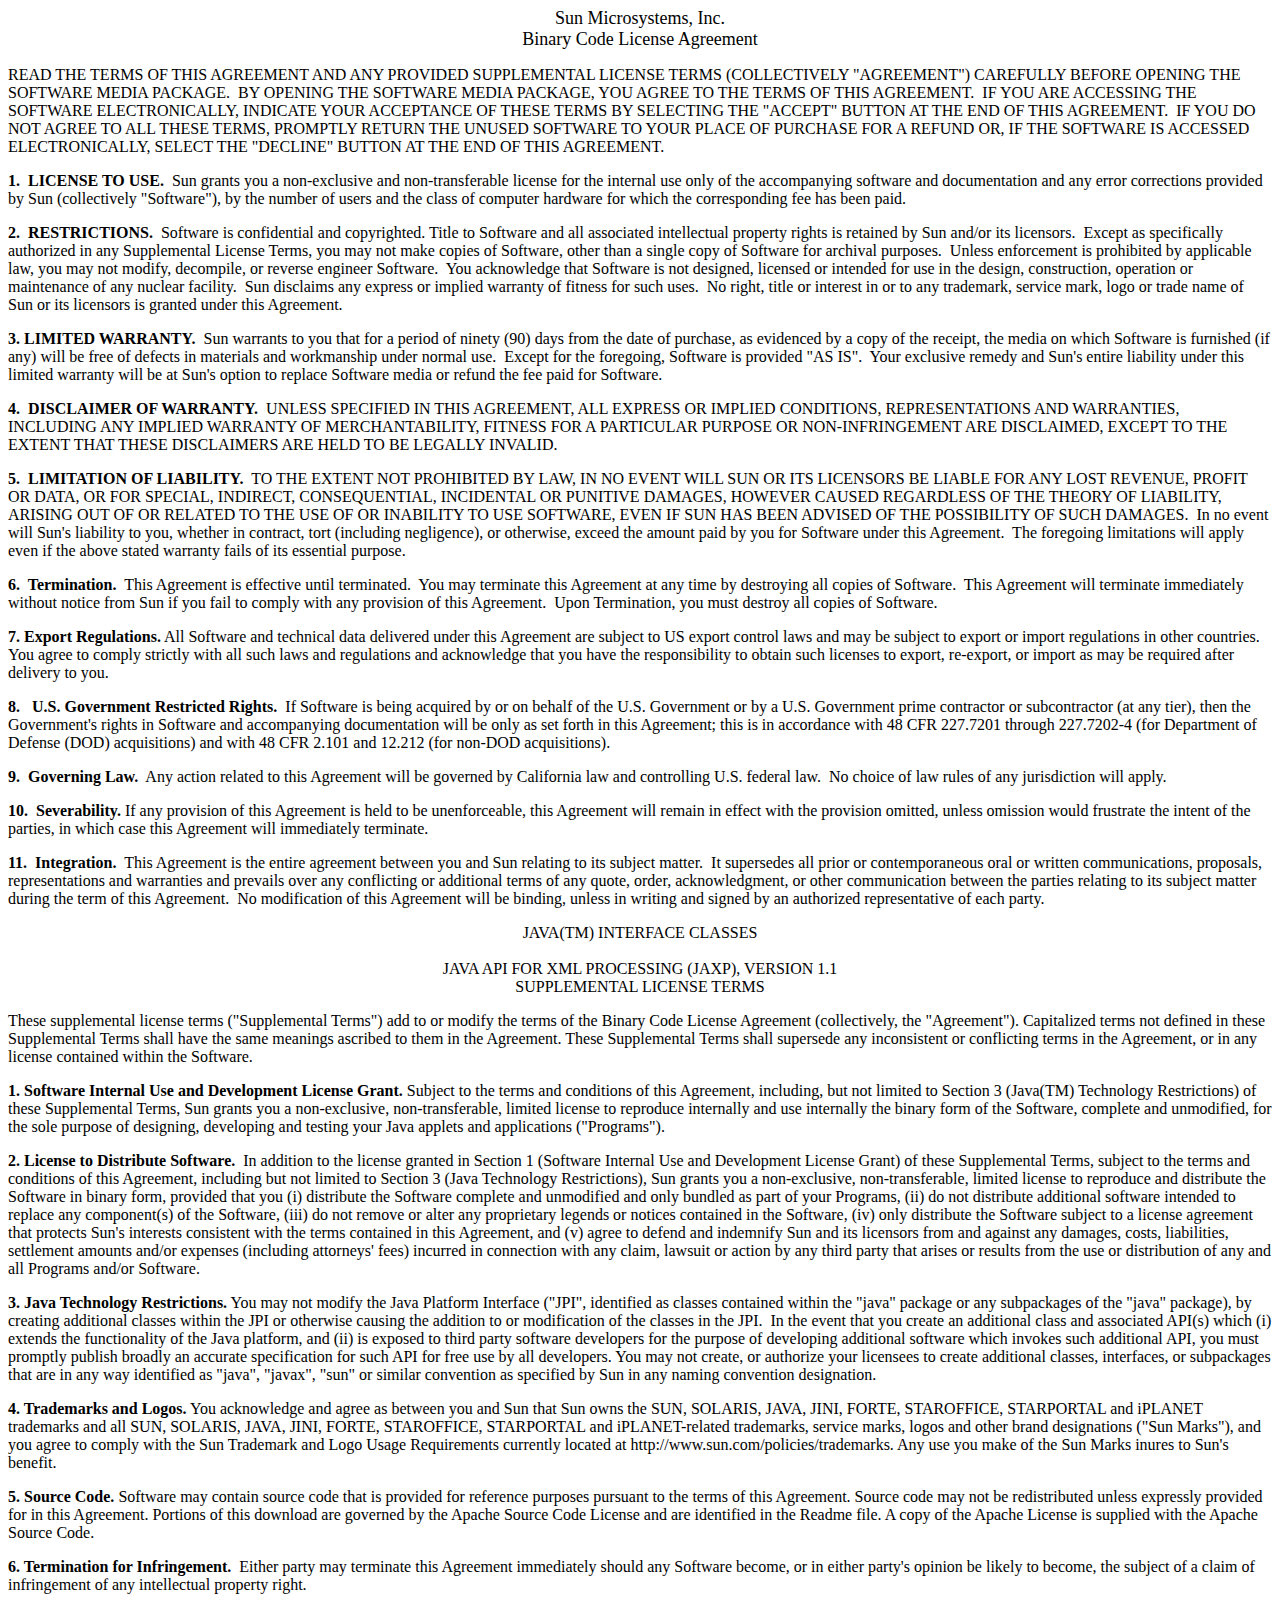
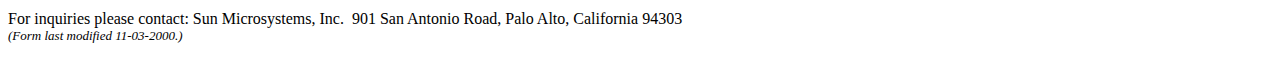
<file: lib/licence.jaxp.html>
<HTML>
<HEAD>
	<META HTTP-EQUIV="CONTENT-TYPE" CONTENT="text/html; charset=iso-8859-1">
	<TITLE></TITLE>
	<META NAME="GENERATOR" CONTENT="StarOffice/5.2 (Solaris Sparc)">
	<META NAME="AUTHOR" CONTENT="douglass hall">
	<META NAME="CREATED" CONTENT="20010109;9281200">
	<META NAME="CHANGEDBY" CONTENT=" ">
	<META NAME="CHANGED" CONTENT="20010112;13325200">
</HEAD>
<BODY>
<P ALIGN=CENTER><FONT SIZE=4>Sun Microsystems, Inc.</FONT> <BR><FONT SIZE=4>Binary
Code License Agreement</FONT></P>
<P>READ THE TERMS OF THIS AGREEMENT AND ANY PROVIDED SUPPLEMENTAL
LICENSE TERMS (COLLECTIVELY &quot;AGREEMENT&quot;) CAREFULLY BEFORE
OPENING THE SOFTWARE MEDIA PACKAGE.&nbsp; BY OPENING THE SOFTWARE
MEDIA PACKAGE, YOU AGREE TO THE TERMS OF THIS AGREEMENT.&nbsp; IF YOU
ARE ACCESSING THE SOFTWARE ELECTRONICALLY, INDICATE YOUR ACCEPTANCE
OF THESE TERMS BY SELECTING THE &quot;ACCEPT&quot; BUTTON AT THE END
OF THIS AGREEMENT.&nbsp; IF YOU DO NOT AGREE TO ALL THESE TERMS,
PROMPTLY RETURN THE UNUSED SOFTWARE TO YOUR PLACE OF PURCHASE FOR A
REFUND OR, IF THE SOFTWARE IS ACCESSED ELECTRONICALLY, SELECT THE
&quot;DECLINE&quot; BUTTON AT THE END OF THIS AGREEMENT. 
</P>
<P><B>1.&nbsp; LICENSE TO USE.</B>&nbsp; Sun grants you a
non-exclusive and non-transferable license for the internal use only
of the accompanying software and documentation and any error
corrections provided by Sun (collectively &quot;Software&quot;), by
the number of users and the class of computer hardware for which the
corresponding fee has been paid. 
</P>
<P><B>2.&nbsp; RESTRICTIONS.&nbsp;</B> Software is confidential and
copyrighted. Title to Software and all associated intellectual
property rights is retained by Sun and/or its licensors.&nbsp; Except
as specifically authorized in any Supplemental License Terms, you may
not make copies of Software, other than a single copy of Software for
archival purposes.&nbsp; Unless enforcement is prohibited by
applicable law, you may not modify, decompile, or reverse engineer
Software.&nbsp; You acknowledge that Software is not designed,
licensed or intended for use in the design, construction, operation
or maintenance of any nuclear facility.&nbsp; Sun disclaims any
express or implied warranty of fitness for such uses.&nbsp; No right,
title or interest in or to any trademark, service mark, logo or trade
name of Sun or its licensors is granted under this Agreement. 
</P>
<P><B>3. LIMITED WARRANTY.</B>&nbsp; Sun warrants to you that for a
period of ninety (90) days from the date of purchase, as evidenced by
a copy of the receipt, the media on which Software is furnished (if
any) will be free of defects in materials and workmanship under
normal use.&nbsp; Except for the foregoing, Software is provided &quot;AS
IS&quot;.&nbsp; Your exclusive remedy and Sun's entire liability
under this limited warranty will be at Sun's option to replace
Software media or refund the fee paid for Software. 
</P>
<P><B>4.&nbsp; DISCLAIMER OF WARRANTY.&nbsp;</B> UNLESS SPECIFIED IN
THIS AGREEMENT, ALL EXPRESS OR IMPLIED CONDITIONS, REPRESENTATIONS
AND WARRANTIES, INCLUDING ANY IMPLIED WARRANTY OF MERCHANTABILITY,
FITNESS FOR A PARTICULAR PURPOSE OR NON-INFRINGEMENT ARE DISCLAIMED,
EXCEPT TO THE EXTENT THAT THESE DISCLAIMERS ARE HELD TO BE LEGALLY
INVALID. 
</P>
<P><B>5.&nbsp; LIMITATION OF LIABILITY.</B>&nbsp; TO THE EXTENT NOT
PROHIBITED BY LAW, IN NO EVENT WILL SUN OR ITS LICENSORS BE LIABLE
FOR ANY LOST REVENUE, PROFIT OR DATA, OR FOR SPECIAL, INDIRECT,
CONSEQUENTIAL, INCIDENTAL OR PUNITIVE DAMAGES, HOWEVER CAUSED
REGARDLESS OF THE THEORY OF LIABILITY, ARISING OUT OF OR RELATED TO
THE USE OF OR INABILITY TO USE SOFTWARE, EVEN IF SUN HAS BEEN ADVISED
OF THE POSSIBILITY OF SUCH DAMAGES.&nbsp; In no event will Sun's
liability to you, whether in contract, tort (including negligence),
or otherwise, exceed the amount paid by you for Software under this
Agreement.&nbsp; The foregoing limitations will apply even if the
above stated warranty fails of its essential purpose. 
</P>
<P><B>6.&nbsp; Termination.</B>&nbsp; This Agreement is effective
until terminated.&nbsp; You may terminate this Agreement at any time
by destroying all copies of Software.&nbsp; This Agreement will
terminate immediately without notice from Sun if you fail to comply
with any provision of this Agreement.&nbsp; Upon Termination, you
must destroy all copies of Software. 
</P>
<P><B>7. Export Regulations.</B> All Software and technical data
delivered under this Agreement are subject to US export control laws
and may be subject to export or import regulations in other
countries.&nbsp; You agree to comply strictly with all such laws and
regulations and acknowledge that you have the responsibility to
obtain such licenses to export, re-export, or import as may be
required after delivery to you. 
</P>
<P><B>8.&nbsp;&nbsp; U.S. Government Restricted Rights.&nbsp;</B> If
Software is being acquired by or on behalf of the U.S. Government or
by a U.S. Government prime contractor or subcontractor (at any tier),
then the Government's rights in Software and accompanying
documentation will be only as set forth in this Agreement; this is in
accordance with 48 CFR 227.7201 through 227.7202-4 (for Department of
Defense (DOD) acquisitions) and with 48 CFR 2.101 and 12.212 (for
non-DOD acquisitions). 
</P>
<P><B>9.&nbsp; Governing Law.</B>&nbsp; Any action related to this
Agreement will be governed by California law and controlling U.S.
federal law.&nbsp; No choice of law rules of any jurisdiction will
apply. 
</P>
<P><B>10.&nbsp; Severability.</B> If any provision of this Agreement
is held to be unenforceable, this Agreement will remain in effect
with the provision omitted, unless omission would frustrate the
intent of the parties, in which case this Agreement will immediately
terminate. 
</P>
<P><B>11.&nbsp; Integration.</B>&nbsp; This Agreement is the entire
agreement between you and Sun relating to its subject matter.&nbsp;
It supersedes all prior or contemporaneous oral or written
communications, proposals, representations and warranties and
prevails over any conflicting or additional terms of any quote,
order, acknowledgment, or other communication between the parties
relating to its subject matter during the term of this Agreement.&nbsp;
No modification of this Agreement will be binding, unless in writing
and signed by an authorized representative of each party. 
</P>
<P ALIGN=CENTER>JAVA(TM) INTERFACE CLASSES <BR><BR>JAVA API FOR XML
PROCESSING (JAXP), VERSION 1.1 <BR>SUPPLEMENTAL LICENSE TERMS</P>
<P>These supplemental license terms (&quot;Supplemental Terms&quot;)
add to or modify the terms of the Binary Code License Agreement
(collectively, the &quot;Agreement&quot;). Capitalized terms not
defined in these Supplemental Terms shall have the same meanings
ascribed to them in the Agreement. These Supplemental Terms shall
supersede any inconsistent or conflicting terms in the Agreement, or
in any license contained within the Software. 
</P>
<P><B>1. Software Internal Use and Development License Grant.</B>
Subject to the terms and conditions of this Agreement, including, but
not limited to Section 3 (Java(TM) Technology Restrictions) of these
Supplemental Terms, Sun grants you a non-exclusive, non-transferable,
limited license to reproduce internally and use internally the binary
 form of the Software, complete and unmodified, for the sole purpose
of designing, developing and testing your Java applets and
applications (&quot;Programs&quot;). 
</P>
<P><B>2. License to Distribute Software.</B>&nbsp; In addition to the
license granted in Section 1 (Software Internal Use and Development
License Grant) of these Supplemental Terms, subject to the terms and
conditions of this Agreement, including but not limited to Section 3
(Java Technology Restrictions), Sun grants you a non-exclusive,
non-transferable, limited license to reproduce and distribute the
Software in binary form, provided that you (i) distribute the
Software complete and unmodified and only bundled as part of your
Programs, (ii) do not distribute additional software intended to
replace any component(s) of the Software, (iii) do not remove or
alter any proprietary legends or notices contained in the Software,
(iv) only distribute the Software subject to a license agreement that
protects Sun's interests consistent with the terms contained in this
Agreement, and (v) agree to defend and indemnify Sun and its
licensors from and against any damages, costs, liabilities,
settlement amounts and/or expenses (including attorneys' fees)
incurred in connection with any claim, lawsuit or action by any third
party that arises or results from the use or distribution of any and
all Programs and/or Software. 
</P>
<P><B>3. Java Technology Restrictions.</B> You may not modify the
Java Platform Interface (&quot;JPI&quot;, identified as classes
contained within the &quot;java&quot; package or any subpackages of
the &quot;java&quot; package), by creating additional classes within
the JPI or otherwise causing the addition to or modification of the
classes in the JPI.&nbsp; In the event that you create an additional
class and associated API(s) which (i) extends the functionality of
the Java platform, and (ii) is exposed to third party software
developers for the purpose of developing additional software which
invokes such additional API, you must promptly publish broadly an
accurate specification for such API for free use by all developers.
You may not create, or authorize your licensees to create additional
classes, interfaces, or subpackages that are in any way identified as
&quot;java&quot;, &quot;javax&quot;, &quot;sun&quot; or similar
convention as specified by Sun in any naming convention designation.</P>
<P><B>4. Trademarks and Logos.</B> You acknowledge and agree as
between you and Sun that Sun owns the SUN, SOLARIS, JAVA, JINI,
FORTE, STAROFFICE, STARPORTAL and iPLANET trademarks and all SUN,
SOLARIS, JAVA, JINI, FORTE, STAROFFICE, STARPORTAL and
iPLANET-related trademarks, service marks, logos and other brand
designations (&quot;Sun Marks&quot;), and you agree to comply with
the Sun Trademark and Logo Usage Requirements currently located at
http://www.sun.com/policies/trademarks. Any use you make of the Sun
Marks inures to Sun's benefit. 
</P>
<P><B>5. Source Code. </B>Software may contain source code that is
provided for reference purposes pursuant to the terms of this
Agreement.  Source code may not be redistributed unless expressly
provided for in this Agreement.  <SPAN STYLE="font-weight: medium">Portions
of this download are governed by the Apache Source Code License and
are identified in the Readme file.  A copy of the Apache License is
supplied with the Apache Source Code.</SPAN></P>
<P><B>6. Termination for Infringement.&nbsp;</B> Either party may
terminate this Agreement immediately should any Software become, or
in either party's opinion be likely to become, the subject of a claim
of infringement of any intellectual property right. 
</P>
<P>For inquiries please contact: Sun Microsystems, Inc.&nbsp; 901 San
Antonio Road, Palo Alto, California 94303 <BR><I><FONT SIZE=2>(Form
last modified 11-03-2000.)</FONT></I> 
</P>
</BODY>
</HTML>
</file>
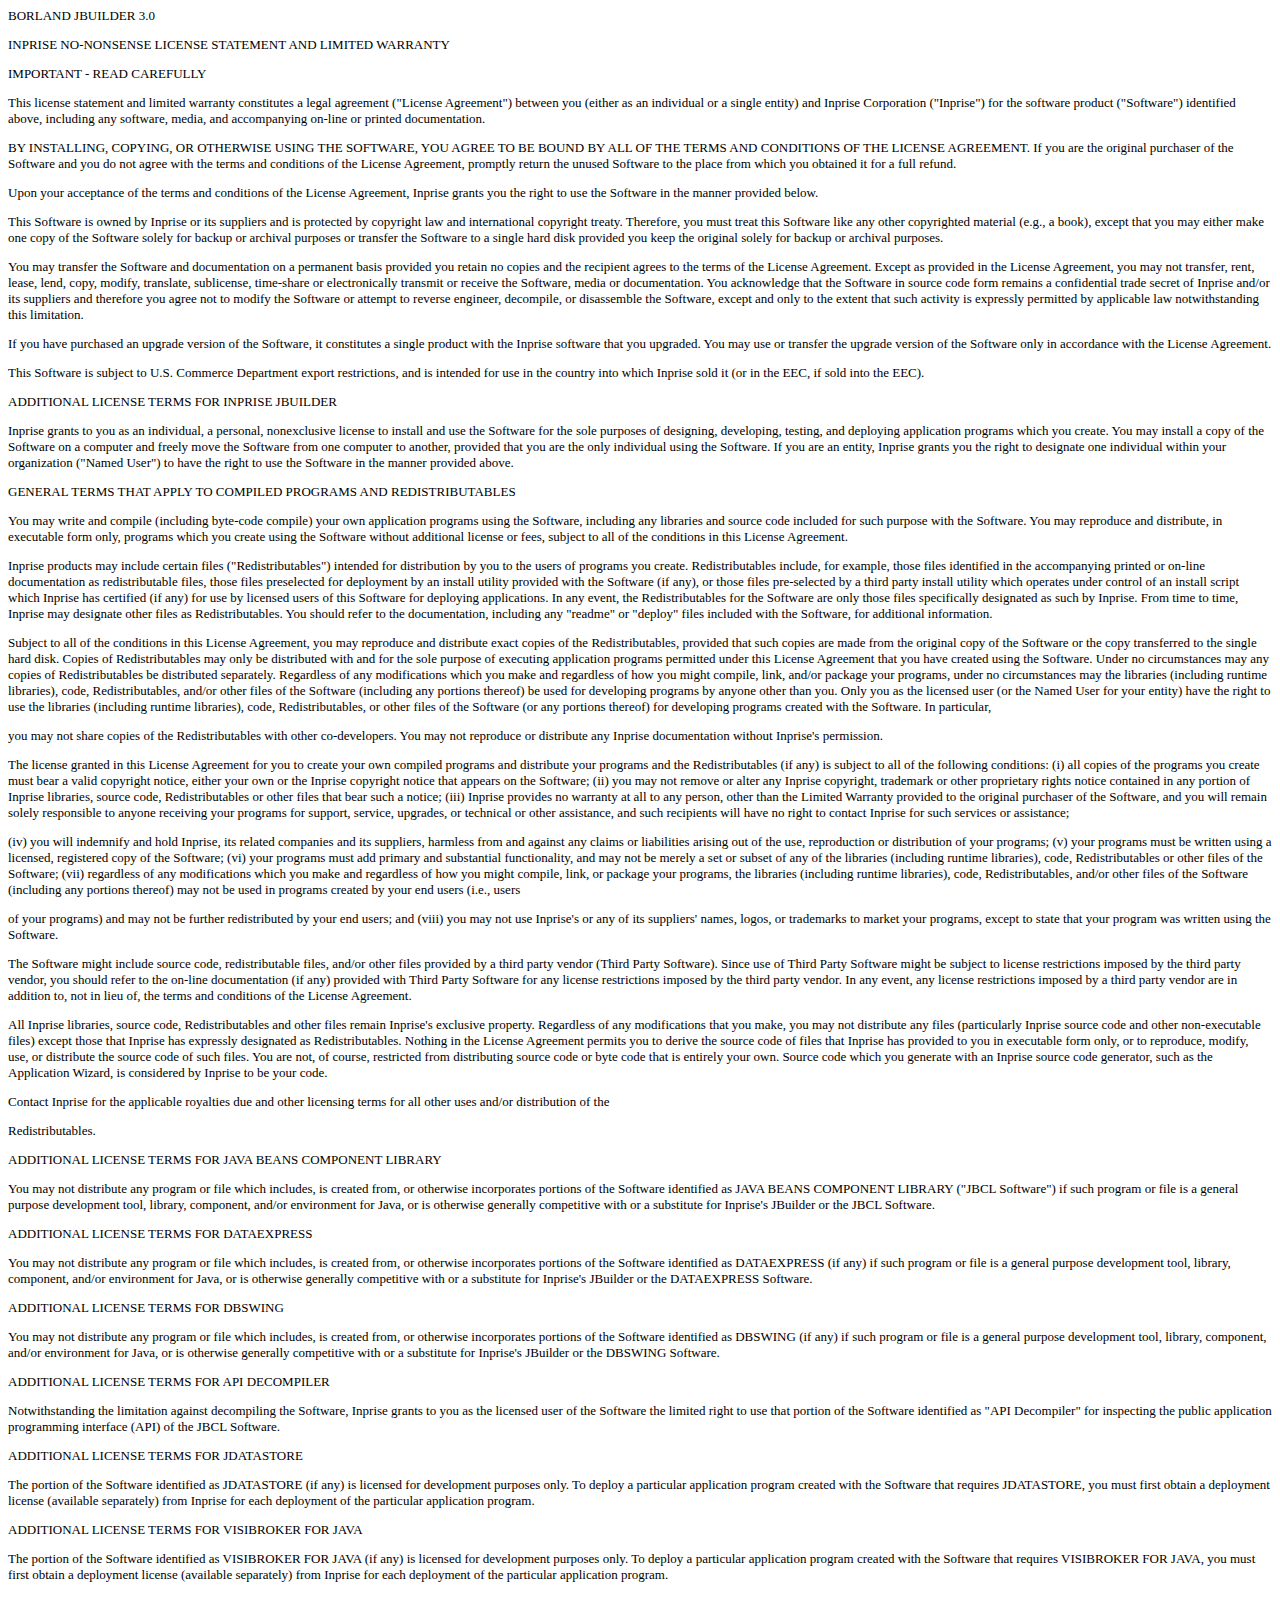
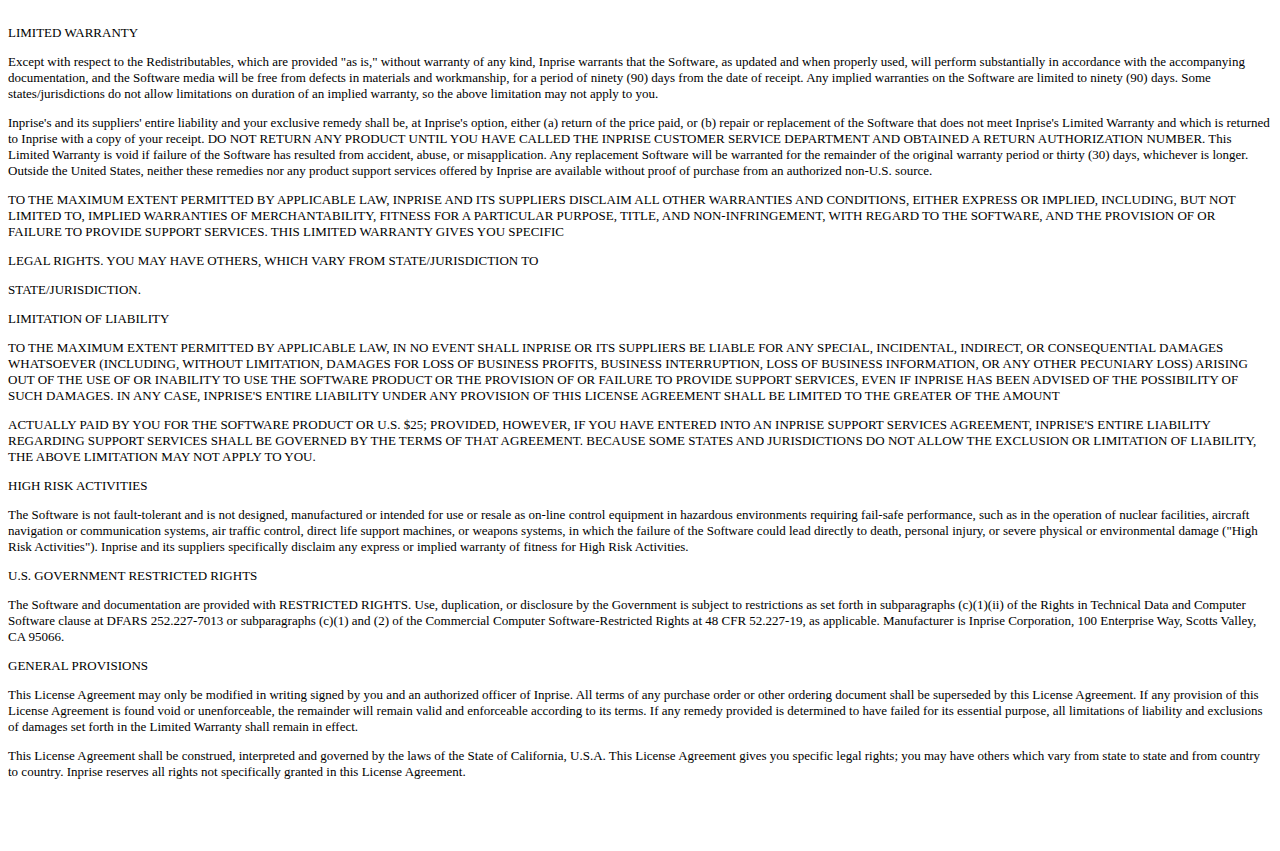
<file: lib/licence.jbuilder.html>
<HTML>
<HEAD>
<META HTTP-EQUIV="Content-Type" CONTENT="text/html; charset=windows-1252">
<META NAME="Generator" CONTENT="Microsoft Word 97">
<TITLE>BORLAND JBUILDER 3</TITLE>
</HEAD>
<BODY>

<FONT SIZE=2><P>BORLAND JBUILDER 3.0</P>

<P>INPRISE NO-NONSENSE LICENSE STATEMENT AND LIMITED WARRANTY</P>

<P>IMPORTANT - READ CAREFULLY</P>
<P>This license statement and limited warranty constitutes a legal agreement ("License Agreement") between you (either as an individual or a single entity) and Inprise Corporation ("Inprise") for the software product ("Software") identified above, including any software, media, and accompanying on-line or printed documentation.</P>

<P>BY INSTALLING, COPYING, OR OTHERWISE USING THE SOFTWARE, YOU AGREE TO BE BOUND BY ALL OF THE TERMS AND CONDITIONS OF THE LICENSE AGREEMENT.  If you are the original purchaser of the Software and you do not agree with the terms and conditions of the License Agreement, promptly return the unused Software to the place from which you obtained it for a full refund.</P>

<P>Upon your acceptance of the terms and conditions of the License Agreement, Inprise grants you the right to use the Software in the manner provided below.</P>

<P>This Software is owned by Inprise or its suppliers and is protected by copyright law and international copyright treaty.  Therefore, you must treat this Software like any other copyrighted material (e.g., a book), except that you may either make one copy of the Software solely for backup or archival purposes or transfer the Software to a single hard disk provided you keep the original solely for backup or archival purposes.  </P>

<P>You may transfer the Software and documentation on a permanent basis provided you retain no copies and the recipient agrees to the terms of the License Agreement.  Except as provided in the License Agreement, you may not transfer, rent, lease, lend, copy, modify, translate, sublicense, time-share or electronically transmit or receive the Software, media or documentation.  You acknowledge that the Software in source code form remains a confidential trade secret of Inprise and/or its suppliers and therefore you agree not to modify the Software or attempt to reverse engineer, decompile, or disassemble the Software, except and only to the extent that such activity is expressly permitted by applicable law notwithstanding this limitation.</P>

<P>If you have purchased an upgrade version of the Software, it constitutes a single product with the Inprise software that you upgraded.  You may use or transfer the upgrade version of the Software only in accordance with the License Agreement. </P>

<P>This Software is subject to U.S. Commerce Department export restrictions, and is intended for use in the country into which Inprise sold it (or in the EEC, if sold into the EEC). </P>

<P>ADDITIONAL LICENSE TERMS FOR INPRISE JBUILDER</P>
<P>Inprise grants to you as an individual, a personal, nonexclusive license to install and use the Software for the sole purposes of designing, developing, testing, and deploying application programs which you create.  You may install a copy of the Software on a computer and freely move the Software from one computer to another, provided that you are the only individual using the Software.  If you are an entity, Inprise grants you the right to designate one individual within your organization ("Named User") to have the right to use the Software in the manner provided above.</P>

<P>GENERAL TERMS THAT APPLY TO COMPILED PROGRAMS AND REDISTRIBUTABLES</P>
<P>You may write and compile (including byte-code compile) your own application programs using the Software, including any libraries and source code included for such purpose with the Software. You may reproduce and distribute, in executable form only, programs which you create using the Software without additional license or fees, subject to all of the conditions in this License Agreement.</P>

<P>Inprise products may include certain files ("Redistributables") intended for distribution by you to the users of programs you create.  Redistributables include, for example, those files identified in the accompanying printed or on-line documentation as redistributable files, those files preselected for deployment by an install utility provided with the Software (if any), or those files pre-selected by a third party install utility which operates under control of an install script which Inprise has certified (if any) for use by licensed users of this Software for deploying applications.  In any event, the Redistributables for the Software are only those files specifically designated as such by Inprise.  From time to time, Inprise may designate other files as Redistributables.  You should refer to the documentation, including any "readme" or "deploy" files included with the Software, for additional information.  </P>

<P>Subject to all of the conditions in this License Agreement, you may reproduce and distribute exact copies of the Redistributables, provided that such copies are made from the original copy of the Software or the copy transferred to the single hard disk.  Copies of Redistributables may only be distributed with and for the sole purpose of executing application programs permitted under this License Agreement that you have created using the Software.  Under no circumstances may any copies of Redistributables be distributed separately.  Regardless of any modifications which you make and regardless of how you might compile, link, and/or package your programs, under no circumstances may the libraries (including runtime libraries), code, Redistributables, and/or other files of the Software (including any portions thereof) be used for developing programs by anyone other than you.  Only you as the licensed user (or the Named User for your entity) have the right to use the libraries (including runtime libraries), code, Redistributables, or other files of the Software (or any portions thereof) for developing programs created with the Software.  In particular, </P>
<P>you may not share copies of the Redistributables with other co-developers.  You may not reproduce or distribute any Inprise documentation without Inprise's permission.</P>

<P>The license granted in this License Agreement for you to create your own compiled programs and distribute your programs and the Redistributables (if any) is subject to all of the following conditions:  (i) all copies of the programs you create must bear a valid copyright notice, either your own or the Inprise copyright notice that appears on the Software;  (ii) you may not remove or alter any Inprise copyright, trademark or other proprietary rights notice contained in any portion of Inprise libraries, source code, Redistributables or other files that bear such a notice;  (iii) Inprise provides no warranty at all to any person, other than the Limited Warranty provided to the original purchaser of the Software, and you will remain solely responsible to anyone receiving your programs for support, service, upgrades, or technical or other assistance, and such recipients will have no right to contact Inprise for such services or assistance;  </P>
<P>(iv) you will indemnify and hold Inprise, its related companies and its suppliers, harmless from and against any claims or liabilities arising out of the use, reproduction or distribution of your programs;  (v) your programs must be written using a licensed, registered copy of the Software;  (vi) your programs must add primary and substantial functionality, and may not be merely a set or subset of any of the libraries (including runtime libraries), code, Redistributables or other files of the Software; (vii) regardless of any modifications which you make and regardless of how you might compile, link, or package your programs, the libraries (including runtime libraries), code, Redistributables, and/or other files of the Software (including any portions thereof) may not be used in programs created by your end users (i.e., users </P>
<P>of your programs) and may not be further redistributed by your end users; and (viii) you may not use Inprise's or any of its suppliers' names, logos, or trademarks to market your programs, except to state that your program was written using the Software.</P>

<P>The Software might include source code, redistributable files, and/or other files provided by a third party vendor (Third Party Software).  Since use of Third Party Software might be subject to license restrictions imposed by the third party vendor, you should refer to the on-line documentation (if any) provided with Third Party Software for any license restrictions imposed by the third party vendor.  In any event, any license restrictions imposed by a third party vendor are in addition to, not in lieu of, the terms and conditions of the License Agreement.</P>

<P>All Inprise libraries, source code, Redistributables and other files remain Inprise's exclusive property.  Regardless of any modifications that you make, you may not distribute any files (particularly Inprise source code and other non-executable files) except those that Inprise has expressly designated as Redistributables.  Nothing in the License Agreement permits you to derive the source code of files that Inprise has provided to you in executable form only, or to reproduce, modify, use, or distribute the source code of such files.  You are not, of course, restricted from distributing source code or byte code that is entirely your own.  Source code which you generate with an Inprise source code generator, such as the Application Wizard, is considered by Inprise to be your code.</P>

<P>Contact Inprise for the applicable royalties due and other licensing terms for all other uses and/or distribution of the </P>
<P>Redistributables.</P>

<P>ADDITIONAL LICENSE TERMS FOR JAVA BEANS COMPONENT LIBRARY</P>
<P>You may not distribute any program or file which includes, is created from, or otherwise incorporates portions of the Software identified as JAVA BEANS COMPONENT LIBRARY ("JBCL Software") if such program or file is a general purpose development tool, library, component, and/or environment for Java, or is otherwise generally competitive with or a substitute for Inprise's JBuilder or the JBCL Software.</P>

<P>ADDITIONAL LICENSE TERMS FOR DATAEXPRESS</P>
<P>You may not distribute any program or file which includes, is created from, or otherwise incorporates portions of the Software identified as DATAEXPRESS  (if any) if such program or file is a general purpose development tool, library, component, and/or environment for Java, or is otherwise generally competitive with or a substitute for Inprise's JBuilder or the DATAEXPRESS Software.</P>

<P>ADDITIONAL LICENSE TERMS FOR DBSWING</P>
<P>You may not distribute any program or file which includes, is created from, or otherwise incorporates portions of the Software identified as DBSWING (if any) if such program or file is a general purpose development tool, library, component, and/or environment for Java, or is otherwise generally competitive with or a substitute for Inprise's JBuilder or the DBSWING Software.</P>

<P>ADDITIONAL LICENSE TERMS FOR API DECOMPILER</P>
<P>Notwithstanding the limitation against decompiling the Software, Inprise grants to you as the licensed user of the Software the limited right to use that portion of the Software identified as "API Decompiler" for inspecting the public application programming interface (API) of the JBCL Software.</P>

<P>ADDITIONAL LICENSE TERMS FOR JDATASTORE</P>
<P>The portion of the Software identified as JDATASTORE (if any) is licensed for development purposes only.  To deploy a particular application program created with the Software that requires JDATASTORE, you must first obtain a deployment license (available separately) from Inprise for each deployment of the particular application program.</P>

<P>ADDITIONAL LICENSE TERMS FOR VISIBROKER FOR JAVA</P>
<P>The portion of the Software identified as VISIBROKER FOR JAVA (if any) is licensed for development purposes only.  To deploy a particular application program created with the Software that requires VISIBROKER FOR JAVA, you must first obtain a deployment license (available separately) from Inprise for each deployment of the particular application program.</P>

<P>&nbsp;</P>
<P>LIMITED WARRANTY</P>
<P>Except with respect to the Redistributables, which are provided "as is," without warranty of any kind, Inprise warrants that the Software, as updated and when properly used, will perform substantially in accordance with the accompanying documentation, and the Software media will be free from defects in materials and workmanship, for a period of ninety (90) days from the date of receipt.  Any implied warranties on the Software are limited to ninety (90) days.  Some states/jurisdictions do not allow limitations on duration of an implied warranty, so the above limitation may not apply to you.</P>

<P>Inprise's and its suppliers' entire liability and your exclusive remedy shall be, at Inprise's option, either (a) return of the price paid, or (b) repair or replacement of the Software that does not meet Inprise's Limited Warranty and which is returned to Inprise with a copy of your receipt.  DO NOT RETURN ANY PRODUCT UNTIL YOU HAVE CALLED THE INPRISE CUSTOMER SERVICE DEPARTMENT AND OBTAINED A RETURN AUTHORIZATION NUMBER.  This Limited Warranty is void if failure of the Software has resulted from accident, abuse, or misapplication.  Any replacement Software will be warranted for the remainder of the original warranty period or thirty (30) days, whichever is longer.  Outside the United States, neither these remedies nor any product support services offered by Inprise are available without proof of purchase from an authorized non-U.S. source.</P>

<P>TO THE MAXIMUM EXTENT PERMITTED BY APPLICABLE LAW, INPRISE AND ITS SUPPLIERS DISCLAIM ALL OTHER WARRANTIES AND CONDITIONS, EITHER EXPRESS OR IMPLIED, INCLUDING, BUT NOT LIMITED TO, IMPLIED WARRANTIES OF MERCHANTABILITY, FITNESS FOR A PARTICULAR PURPOSE, TITLE, AND NON-INFRINGEMENT, WITH REGARD TO THE SOFTWARE, AND THE PROVISION OF OR FAILURE TO PROVIDE SUPPORT SERVICES. THIS LIMITED WARRANTY GIVES YOU SPECIFIC </P>
<P>LEGAL RIGHTS. YOU MAY HAVE OTHERS, WHICH VARY FROM STATE/JURISDICTION TO </P>
<P>STATE/JURISDICTION.</P>

<P>LIMITATION OF LIABILITY</P>
<P>TO THE MAXIMUM EXTENT PERMITTED BY APPLICABLE LAW, IN NO EVENT SHALL INPRISE OR ITS SUPPLIERS BE LIABLE FOR ANY SPECIAL, INCIDENTAL, INDIRECT, OR CONSEQUENTIAL DAMAGES WHATSOEVER (INCLUDING, WITHOUT LIMITATION, DAMAGES FOR LOSS OF BUSINESS PROFITS, BUSINESS INTERRUPTION, LOSS OF BUSINESS INFORMATION, OR ANY OTHER PECUNIARY LOSS) ARISING OUT OF THE USE OF OR INABILITY TO USE THE SOFTWARE PRODUCT OR THE PROVISION OF OR FAILURE TO PROVIDE SUPPORT SERVICES, EVEN IF INPRISE HAS BEEN ADVISED OF THE POSSIBILITY OF SUCH DAMAGES. IN ANY CASE, INPRISE'S ENTIRE LIABILITY UNDER ANY PROVISION OF THIS LICENSE AGREEMENT SHALL BE LIMITED TO THE GREATER OF THE AMOUNT </P>
<P>ACTUALLY PAID BY YOU FOR THE SOFTWARE PRODUCT OR U.S. $25; PROVIDED, HOWEVER, IF YOU HAVE ENTERED INTO AN INPRISE SUPPORT SERVICES AGREEMENT, INPRISE'S ENTIRE LIABILITY REGARDING SUPPORT SERVICES SHALL BE GOVERNED BY THE TERMS OF THAT AGREEMENT. BECAUSE SOME STATES AND JURISDICTIONS DO NOT ALLOW THE EXCLUSION OR LIMITATION OF LIABILITY, THE ABOVE LIMITATION MAY NOT APPLY TO YOU.</P>

<P>HIGH RISK ACTIVITIES</P>
<P>The Software is not fault-tolerant and is not designed, manufactured or intended for use or resale as on-line control equipment in hazardous environments requiring fail-safe performance, such as in the operation of nuclear facilities, aircraft navigation or communication systems, air traffic control, direct life support machines, or weapons systems, in which the failure of the Software could lead directly to death, personal injury, or severe physical or environmental damage ("High Risk Activities"). Inprise and its suppliers specifically disclaim any express or implied warranty of fitness for High Risk Activities.</P>

<P>U.S. GOVERNMENT RESTRICTED RIGHTS</P>
<P>The Software and documentation are provided with RESTRICTED RIGHTS.  Use, duplication, or disclosure by the Government is subject to restrictions as set forth in subparagraphs (c)(1)(ii) of the Rights in Technical Data and Computer Software clause at DFARS 252.227-7013 or subparagraphs (c)(1) and (2) of the Commercial Computer Software-Restricted Rights at 48 CFR 52.227-19, as applicable.  Manufacturer is Inprise Corporation, 100 Enterprise Way, Scotts Valley, CA 95066.</P>

<P>GENERAL PROVISIONS</P>
<P>This License Agreement may only be modified in writing signed by you and an authorized officer of Inprise.  All terms of any purchase order or other ordering document shall be superseded by this License Agreement.  If any provision of this License Agreement is found void or unenforceable, the remainder will remain valid and enforceable according to its terms.  If any remedy provided is determined to have failed for its essential purpose, all limitations of liability and exclusions of damages set forth in the Limited Warranty shall remain in effect.</P>

<P>This License Agreement shall be construed, interpreted and governed by the laws of the State of California, U.S.A.  This License Agreement gives you specific legal rights; you may have others which vary from state to state and from country to country.  Inprise reserves all rights not specifically granted in this License Agreement.</P>

<P>&nbsp;</P>
<P>&nbsp;</P></FONT></BODY>
</HTML>
</file>
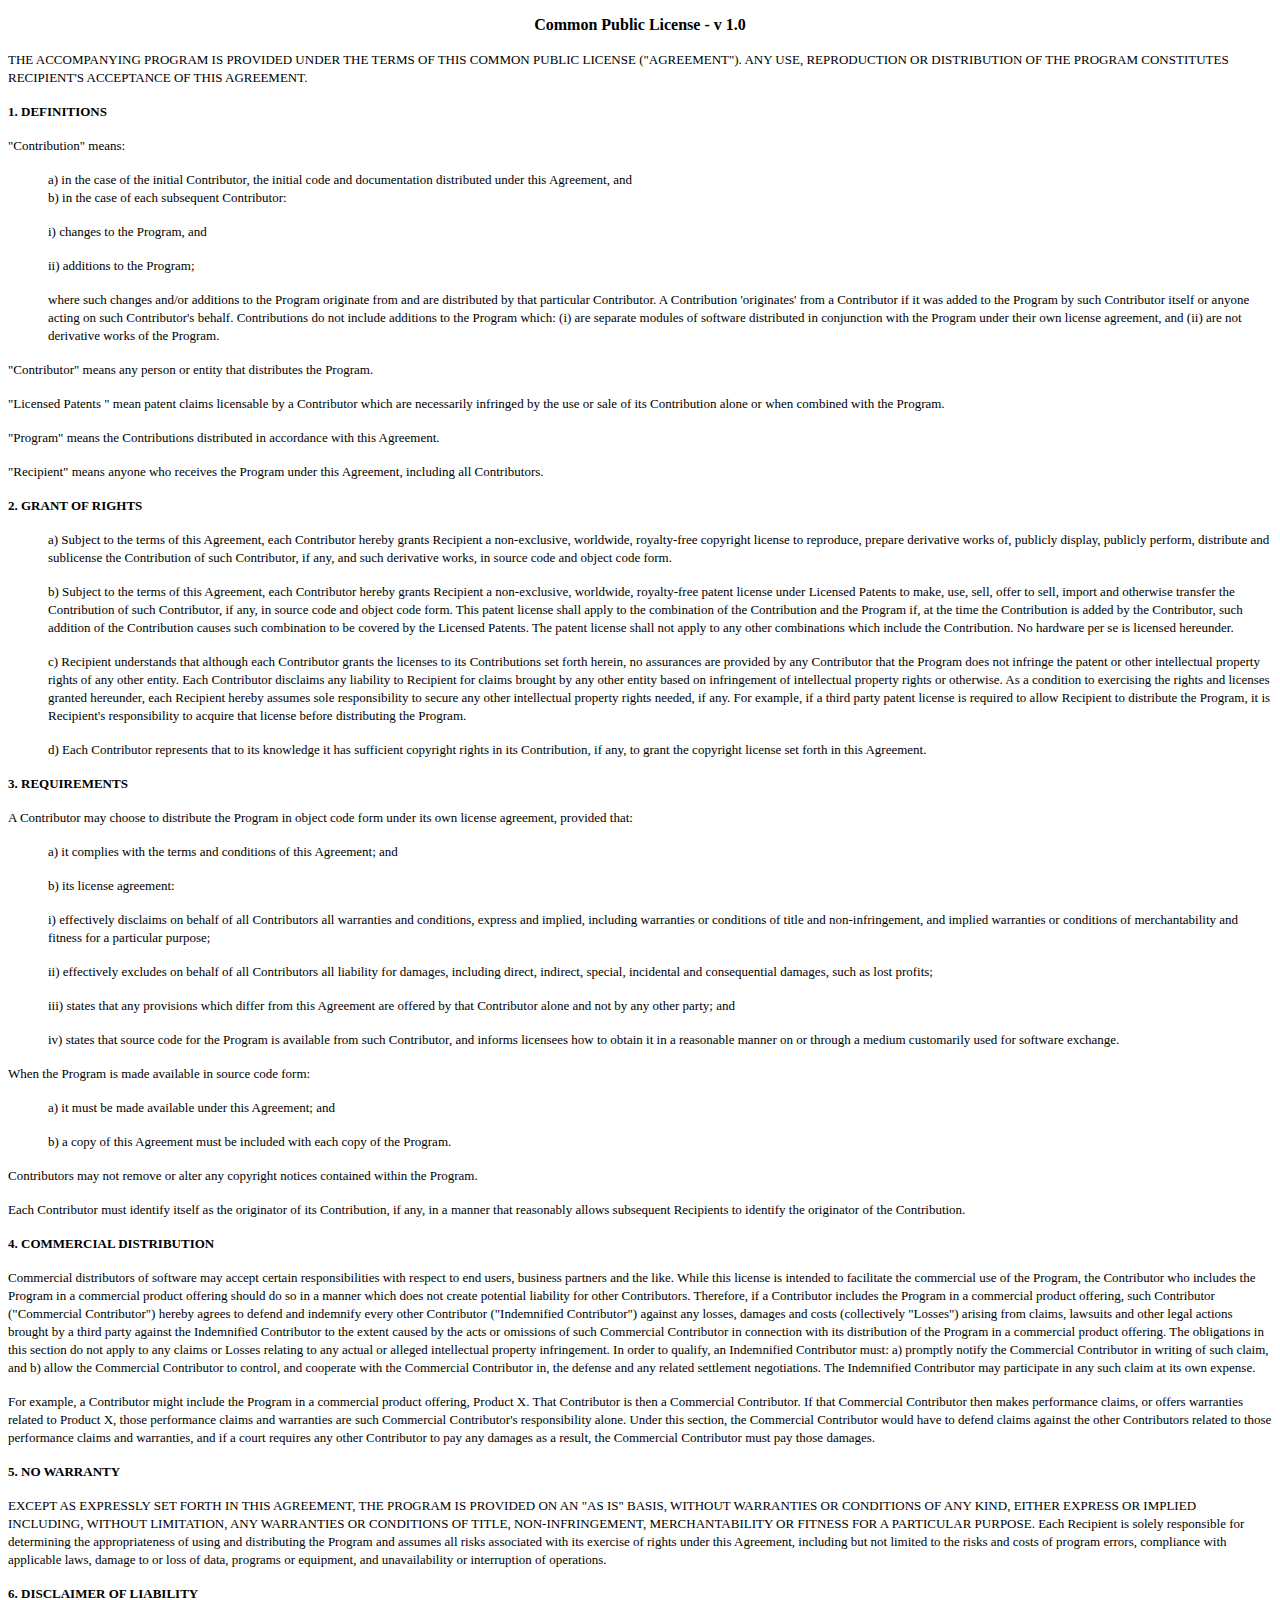
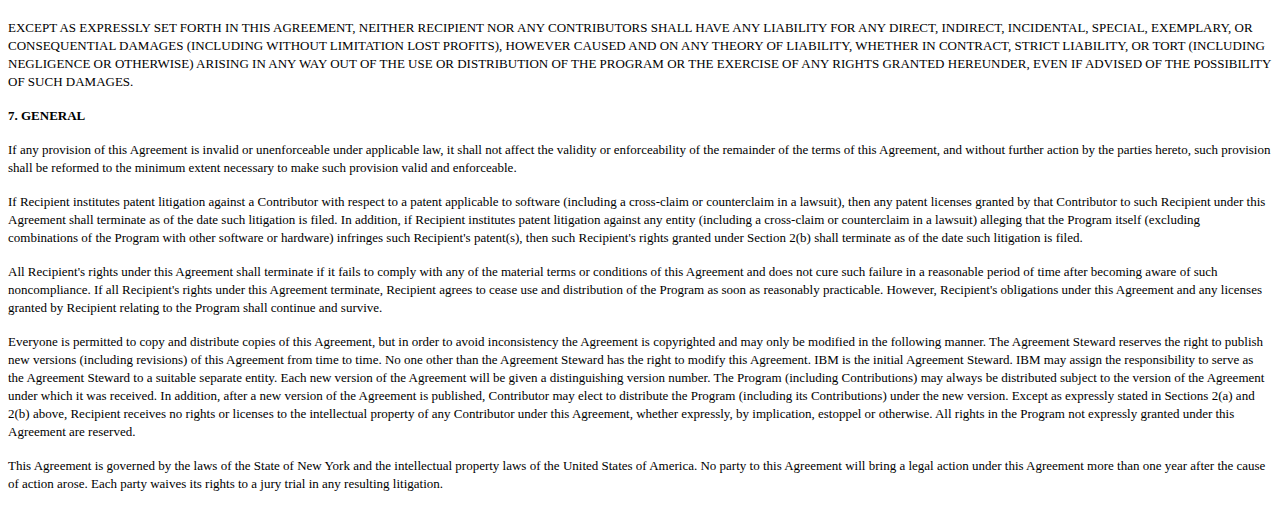
<file: lib/licence.jdt.html>
<!DOCTYPE HTML PUBLIC "-//W3C//DTD HTML 4.0//EN">
<HTML>
<HEAD>
<TITLE>Common Public License - v 1.0</TITLE>
<meta http-equiv=Content-Type content="text/html; charset=ISO-8859-1">
</HEAD>

<BODY BGCOLOR="#FFFFFF" VLINK="#800000">


<P ALIGN="CENTER"><B>Common Public License - v 1.0</B>
<P><B></B><FONT SIZE="3"></FONT>
<P><FONT SIZE="3"></FONT><FONT SIZE="2">THE ACCOMPANYING PROGRAM IS PROVIDED UNDER THE TERMS OF THIS COMMON PUBLIC LICENSE ("AGREEMENT").  ANY USE, REPRODUCTION OR DISTRIBUTION OF THE PROGRAM CONSTITUTES RECIPIENT'S ACCEPTANCE OF THIS AGREEMENT.</FONT>
<P><FONT SIZE="2"></FONT>
<P><FONT SIZE="2"><B>1.  DEFINITIONS</B></FONT>
<P><FONT SIZE="2">"Contribution" means:</FONT>

<UL><FONT SIZE="2">a) in the case of the initial Contributor, the initial code and documentation distributed under this Agreement, and<BR CLEAR="LEFT">
b) in the case of each subsequent Contributor:</FONT></UL>


<UL><FONT SIZE="2">i)	 	changes to the Program, and</FONT></UL>


<UL><FONT SIZE="2">ii)		additions to the Program;</FONT></UL>


<UL><FONT SIZE="2">where such changes and/or additions to the Program originate from and are distributed by that particular Contributor.  </FONT><FONT SIZE="2">A Contribution 'originates' from a Contributor if it was added to the Program by such Contributor itself or anyone acting on such Contributor's behalf.  </FONT><FONT SIZE="2">Contributions do not include additions to the Program which:  (i) are separate modules of software distributed in conjunction with the Program under their own license agreement, and (ii) are not derivative works of the Program.  </FONT></UL>

<P><FONT SIZE="2"></FONT>
<P><FONT SIZE="2">"Contributor" means any person or entity that distributes the Program.</FONT>
<P><FONT SIZE="2"></FONT><FONT SIZE="2"></FONT>
<P><FONT SIZE="2">"Licensed Patents " mean patent claims licensable by a Contributor which are necessarily infringed by the use or sale of its Contribution alone or when combined with the Program.  </FONT>
<P><FONT SIZE="2"></FONT><FONT SIZE="2"></FONT>
<P><FONT SIZE="2"></FONT><FONT SIZE="2">"Program" means the Contributions distributed in accordance with this Agreement.</FONT>
<P><FONT SIZE="2"></FONT>
<P><FONT SIZE="2">"Recipient" means anyone who receives the Program under this Agreement, including all Contributors.</FONT>
<P><FONT SIZE="2"><B></B></FONT>
<P><FONT SIZE="2"><B>2.  GRANT OF RIGHTS</B></FONT>

<UL><FONT SIZE="2"></FONT><FONT SIZE="2">a)	</FONT><FONT SIZE="2">Subject to the terms of this Agreement, each Contributor hereby grants</FONT><FONT SIZE="2"> Recipient a non-exclusive, worldwide, royalty-free copyright license to</FONT><FONT SIZE="2" COLOR="#FF0000"> </FONT><FONT SIZE="2">reproduce, prepare derivative works of, publicly display, publicly perform, distribute and sublicense the Contribution of such Contributor, if any, and such derivative works, in source code and object code form.</FONT></UL>


<UL><FONT SIZE="2"></FONT></UL>


<UL><FONT SIZE="2"></FONT><FONT SIZE="2">b) 	Subject to the terms of this Agreement, each Contributor hereby grants </FONT><FONT SIZE="2">Recipient a non-exclusive, worldwide,</FONT><FONT SIZE="2" COLOR="#008000"> </FONT><FONT SIZE="2">royalty-free patent license under Licensed Patents to make, use, sell, offer to sell, import and otherwise transfer the Contribution of such Contributor, if any, in source code and object code form.  This patent license shall apply to the combination of the Contribution and the Program if, at the time the Contribution is added by the Contributor, such addition of the Contribution causes such combination to be covered by the Licensed Patents.  The patent license shall not apply to any other combinations which include the Contribution.  No hardware per se is licensed hereunder.   </FONT></UL>


<UL><FONT SIZE="2"></FONT></UL>


<UL><FONT SIZE="2">c)	Recipient understands that although each Contributor grants the licenses to its Contributions set forth herein, no assurances are provided by any Contributor that the Program does not infringe the patent or other intellectual property rights of any other entity.  Each Contributor disclaims any liability to Recipient for claims brought by any other entity based on infringement of intellectual property rights or otherwise.  As a condition to exercising the rights and licenses granted hereunder, each Recipient hereby assumes sole responsibility to secure any other intellectual property rights needed, if any.  For example, if a third party patent license is required to allow Recipient to distribute the Program, it is Recipient's responsibility to acquire that license before distributing the Program.</FONT></UL>


<UL><FONT SIZE="2"></FONT></UL>


<UL><FONT SIZE="2">d)	Each Contributor represents that to its knowledge it has sufficient copyright rights in its Contribution, if any, to grant the copyright license set forth in this Agreement. </FONT></UL>


<UL><FONT SIZE="2"></FONT></UL>

<P><FONT SIZE="2"><B>3.  REQUIREMENTS</B></FONT>
<P><FONT SIZE="2"><B></B>A Contributor may choose to distribute the Program in object code form under its own license agreement, provided that:</FONT>

<UL><FONT SIZE="2">a)	it complies with the terms and conditions of this Agreement; and</FONT></UL>


<UL><FONT SIZE="2">b)	its license agreement:</FONT></UL>


<UL><FONT SIZE="2">i)	effectively disclaims</FONT><FONT SIZE="2"> on behalf of all Contributors all warranties and conditions, express and implied, including warranties or conditions of title and non-infringement, and implied warranties or conditions of merchantability and fitness for a particular purpose; </FONT></UL>


<UL><FONT SIZE="2">ii) 	effectively excludes on behalf of all Contributors all liability for damages, including direct, indirect, special, incidental and consequential damages, such as lost profits; </FONT></UL>


<UL><FONT SIZE="2">iii)</FONT><FONT SIZE="2">	states that any provisions which differ from this Agreement are offered by that Contributor alone and not by any other party; and</FONT></UL>


<UL><FONT SIZE="2">iv)	states that source code for the Program is available from such Contributor, and informs licensees how to obtain it in a reasonable manner on or through a medium customarily used for software exchange.</FONT><FONT SIZE="2" COLOR="#0000FF"> </FONT><FONT SIZE="2" COLOR="#FF0000"></FONT></UL>


<UL><FONT SIZE="2" COLOR="#FF0000"></FONT><FONT SIZE="2"></FONT></UL>

<P><FONT SIZE="2">When the Program is made available in source code form:</FONT>

<UL><FONT SIZE="2">a)	it must be made available under this Agreement; and </FONT></UL>


<UL><FONT SIZE="2">b)	a copy of this Agreement must be included with each copy of the Program.  </FONT></UL>

<P><FONT SIZE="2"></FONT><FONT SIZE="2" COLOR="#0000FF"><STRIKE></STRIKE></FONT>
<P><FONT SIZE="2" COLOR="#0000FF"><STRIKE></STRIKE></FONT><FONT SIZE="2">Contributors may not remove or alter any copyright notices contained within the Program.  </FONT>
<P><FONT SIZE="2"></FONT>
<P><FONT SIZE="2">Each Contributor must identify itself as the originator of its Contribution, if any, in a manner that reasonably allows subsequent Recipients to identify the originator of the Contribution.  </FONT>
<P><FONT SIZE="2"></FONT>
<P><FONT SIZE="2"><B>4.  COMMERCIAL DISTRIBUTION</B></FONT>
<P><FONT SIZE="2">Commercial distributors of software may accept certain responsibilities with respect to end users, business partners and the like.  While this license is intended to facilitate the commercial use of the Program, the Contributor who includes the Program in a commercial product offering should do so in a manner which does not create potential liability for other Contributors.   Therefore, if a Contributor includes the Program in a commercial product offering, such Contributor ("Commercial Contributor") hereby agrees to defend and indemnify every other Contributor ("Indemnified Contributor") against any losses, damages and costs (collectively "Losses") arising from claims, lawsuits and other legal actions brought by a third party against the Indemnified Contributor to the extent caused by the acts or omissions of such Commercial Contributor in connection with its distribution of the Program in a commercial product offering.  The obligations in this section do not apply to any claims or Losses relating to any actual or alleged intellectual property infringement.  In order to qualify, an Indemnified Contributor must: a) promptly notify the Commercial Contributor in writing of such claim, and b) allow the Commercial Contributor to control, and cooperate with the Commercial Contributor in, the defense and any related settlement negotiations.  The Indemnified Contributor may participate in any such claim at its own expense.</FONT>
<P><FONT SIZE="2"></FONT>
<P><FONT SIZE="2">For example, a Contributor might include the Program in a commercial product offering, Product X.  That Contributor is then a Commercial Contributor.  If that Commercial Contributor then makes performance claims, or offers warranties related to Product X, those performance claims and warranties are such Commercial Contributor's responsibility alone.  Under this section, the Commercial Contributor would have to defend claims against the other Contributors related to those performance claims and warranties, and if a court requires any other Contributor to pay any damages as a result, the Commercial Contributor must pay those damages.</FONT>
<P><FONT SIZE="2"></FONT><FONT SIZE="2" COLOR="#0000FF"></FONT>
<P><FONT SIZE="2" COLOR="#0000FF"></FONT><FONT SIZE="2"><B>5.  NO WARRANTY</B></FONT>
<P><FONT SIZE="2">EXCEPT AS EXPRESSLY SET FORTH IN THIS AGREEMENT, THE PROGRAM IS PROVIDED ON AN "AS IS" BASIS, WITHOUT WARRANTIES OR CONDITIONS OF ANY KIND, EITHER EXPRESS OR IMPLIED INCLUDING, WITHOUT LIMITATION, ANY WARRANTIES OR CONDITIONS OF TITLE, NON-INFRINGEMENT, MERCHANTABILITY OR FITNESS FOR A PARTICULAR PURPOSE. Each Recipient is</FONT><FONT SIZE="2"> solely responsible for determining the appropriateness of using and distributing </FONT><FONT SIZE="2">the Program</FONT><FONT SIZE="2"> and assumes all risks associated with its exercise of rights under this Agreement</FONT><FONT SIZE="2">, including but not limited to the risks and costs of program errors, compliance with applicable laws, damage to or loss of data, </FONT><FONT SIZE="2">programs or equipment, and unavailability or interruption of operations</FONT><FONT SIZE="2">.  </FONT><FONT SIZE="2"></FONT>
<P><FONT SIZE="2"></FONT>
<P><FONT SIZE="2"></FONT><FONT SIZE="2"><B>6.  DISCLAIMER OF LIABILITY</B></FONT>
<P><FONT SIZE="2"></FONT><FONT SIZE="2">EXCEPT AS EXPRESSLY SET FORTH IN THIS AGREEMENT, NEITHER RECIPIENT NOR ANY CONTRIBUTORS SHALL HAVE ANY LIABILITY FOR ANY DIRECT, INDIRECT, INCIDENTAL, SPECIAL, EXEMPLARY, OR CONSEQUENTIAL DAMAGES </FONT><FONT SIZE="2">(INCLUDING WITHOUT LIMITATION LOST PROFITS),</FONT><FONT SIZE="2"> HOWEVER CAUSED AND ON ANY THEORY OF LIABILITY, WHETHER IN CONTRACT, STRICT LIABILITY, OR TORT (INCLUDING NEGLIGENCE OR OTHERWISE) ARISING IN ANY WAY OUT OF THE USE OR DISTRIBUTION OF THE PROGRAM OR THE EXERCISE OF ANY RIGHTS GRANTED HEREUNDER, EVEN IF ADVISED OF THE POSSIBILITY OF SUCH DAMAGES.</FONT>
<P><FONT SIZE="2"></FONT><FONT SIZE="2"></FONT>
<P><FONT SIZE="2"><B>7.  GENERAL</B></FONT>
<P><FONT SIZE="2"></FONT><FONT SIZE="2">If any provision of this Agreement is invalid or unenforceable under applicable law, it shall not affect the validity or enforceability of the remainder of the terms of this Agreement, and without further action by the parties hereto, such provision shall be reformed to the minimum extent necessary to make such provision valid and enforceable.</FONT>
<P><FONT SIZE="2"></FONT>
<P><FONT SIZE="2">If Recipient institutes patent litigation against a Contributor with respect to a patent applicable to software (including a cross-claim or counterclaim in a lawsuit), then any patent licenses granted by that Contributor to such Recipient under this Agreement shall terminate as of the date such litigation is filed.  In addition, if Recipient institutes patent litigation against any entity (including a cross-claim or counterclaim in a lawsuit) alleging that the Program itself (excluding combinations of the Program with other software or hardware) infringes such Recipient's patent(s), then such Recipient's rights granted under Section 2(b) shall terminate as of the date such litigation is filed. </FONT><FONT SIZE="2"></FONT>
<P><FONT SIZE="2"></FONT>
<P><FONT SIZE="2">All Recipient's rights under this Agreement shall terminate if it fails to comply with any of the material terms or conditions of this Agreement and does not cure such failure in a reasonable period of time after becoming aware of such noncompliance.  If all Recipient's rights under this Agreement terminate, Recipient agrees to cease use and distribution of the Program as soon as reasonably practicable.  However, Recipient's obligations under this Agreement and any licenses granted by Recipient relating to the Program shall continue and survive.  </FONT><FONT SIZE="2"></FONT>
<P><FONT SIZE="2"></FONT>
<P><FONT SIZE="2"></FONT><FONT SIZE="2">Everyone is permitted to copy and distribute copies of this Agreement, but in order to avoid inconsistency the Agreement is copyrighted  and may only be modified in the following manner. The Agreement Steward reserves the right to </FONT><FONT SIZE="2">publish new versions (including revisions) of this Agreement from time to </FONT><FONT SIZE="2">time. No one other than the Agreement Steward has the right to modify this Agreement. IBM is the initial Agreement Steward.   IBM may assign the responsibility to serve as the Agreement Steward to a suitable separate entity.  </FONT><FONT SIZE="2">Each new version of the Agreement will be given a distinguishing version number.  The Program (including Contributions) may always be distributed subject to the version of the Agreement under which it was received. In addition, after a new version of the Agreement is published, Contributor may elect to distribute the Program (including its Contributions) under the new </FONT><FONT SIZE="2">version.  </FONT><FONT SIZE="2">Except as expressly stated in Sections 2(a) and 2(b) above, Recipient receives no rights or licenses to the intellectual property of any Contributor under this Agreement, whether expressly, </FONT><FONT SIZE="2">by implication, estoppel or otherwise</FONT><FONT SIZE="2">.</FONT><FONT SIZE="2">  All rights in the Program not expressly granted under this Agreement are reserved.</FONT>
<P><FONT SIZE="2"></FONT>
<P><FONT SIZE="2">This Agreement is governed by the laws of the State of New York and the intellectual property laws of the United States of America. No party to this Agreement will bring a legal action under this Agreement more than one year after the cause of action arose.  Each party waives its rights to a jury trial in any resulting litigation.</FONT>
<P><FONT SIZE="2"></FONT><FONT SIZE="2"></FONT>
<P><FONT SIZE="2"></FONT>

</BODY>

</HTML>
</file>
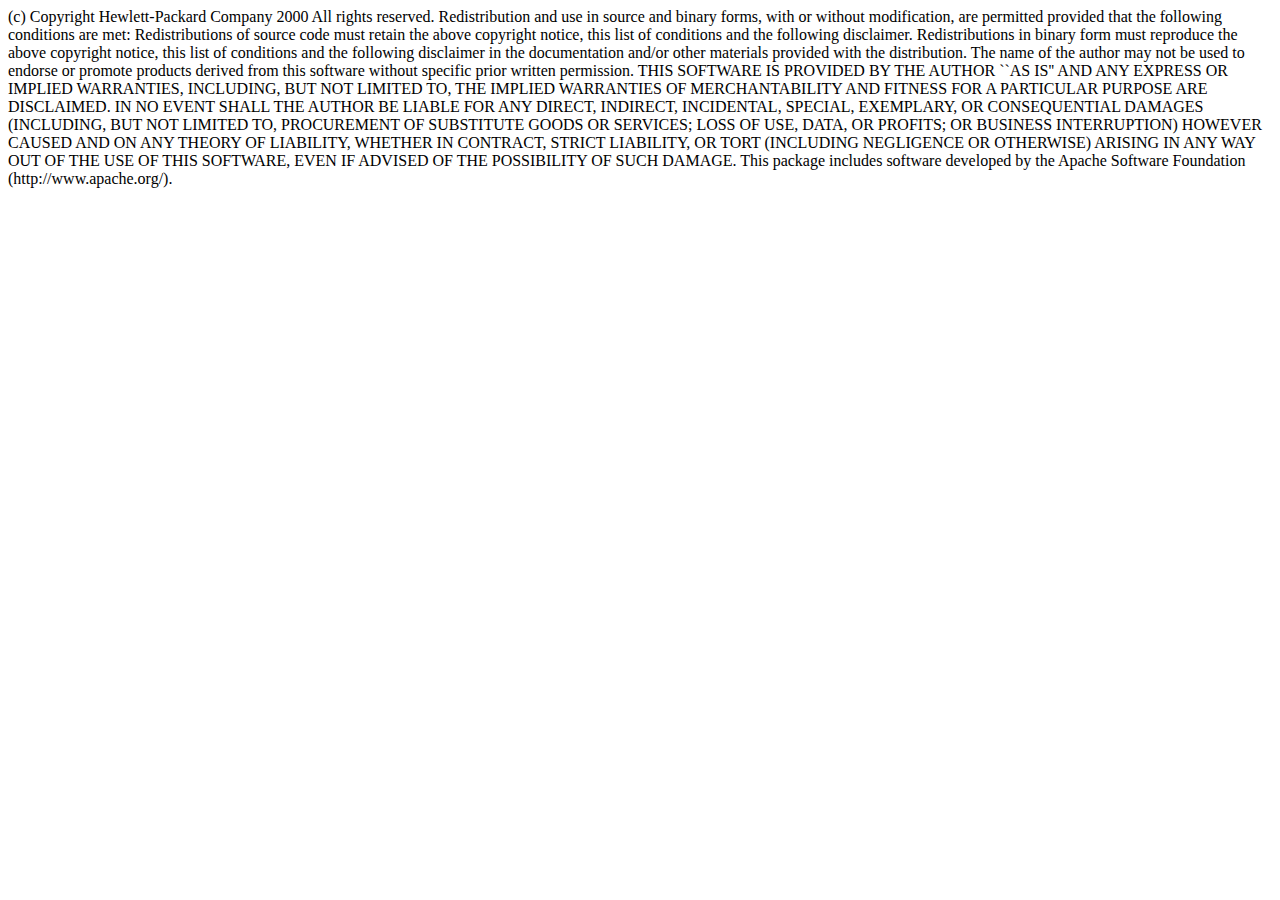
<file: lib/licence.jena.html>
<HTML>
<BODY>
(c) Copyright Hewlett-Packard Company 2000
All rights reserved.

Redistribution and use in source and binary forms, with or without modification, are permitted provided that the following conditions are met:

Redistributions of source code must retain the above copyright notice, this list of conditions and the following disclaimer.
Redistributions in binary form must reproduce the above copyright notice, this list of conditions and the following disclaimer in the documentation and/or other materials provided with the distribution.
The name of the author may not be used to endorse or promote products derived from this software without specific prior written permission.
THIS SOFTWARE IS PROVIDED BY THE AUTHOR ``AS IS'' AND ANY EXPRESS OR IMPLIED WARRANTIES, INCLUDING, BUT NOT LIMITED TO, THE IMPLIED WARRANTIES OF MERCHANTABILITY AND FITNESS FOR A PARTICULAR PURPOSE ARE DISCLAIMED. IN NO EVENT SHALL THE AUTHOR BE LIABLE FOR ANY DIRECT, INDIRECT, INCIDENTAL, SPECIAL, EXEMPLARY, OR CONSEQUENTIAL DAMAGES (INCLUDING, BUT NOT LIMITED TO, PROCUREMENT OF SUBSTITUTE GOODS OR SERVICES; LOSS OF USE, DATA, OR PROFITS; OR BUSINESS INTERRUPTION) HOWEVER CAUSED AND ON ANY THEORY OF LIABILITY, WHETHER IN CONTRACT, STRICT LIABILITY, OR TORT (INCLUDING NEGLIGENCE OR OTHERWISE) ARISING IN ANY WAY OUT OF THE USE OF THIS SOFTWARE, EVEN IF ADVISED OF THE POSSIBILITY OF SUCH DAMAGE.

This package includes software developed by the Apache Software Foundation (http://www.apache.org/).
</body>
</html>
</file>
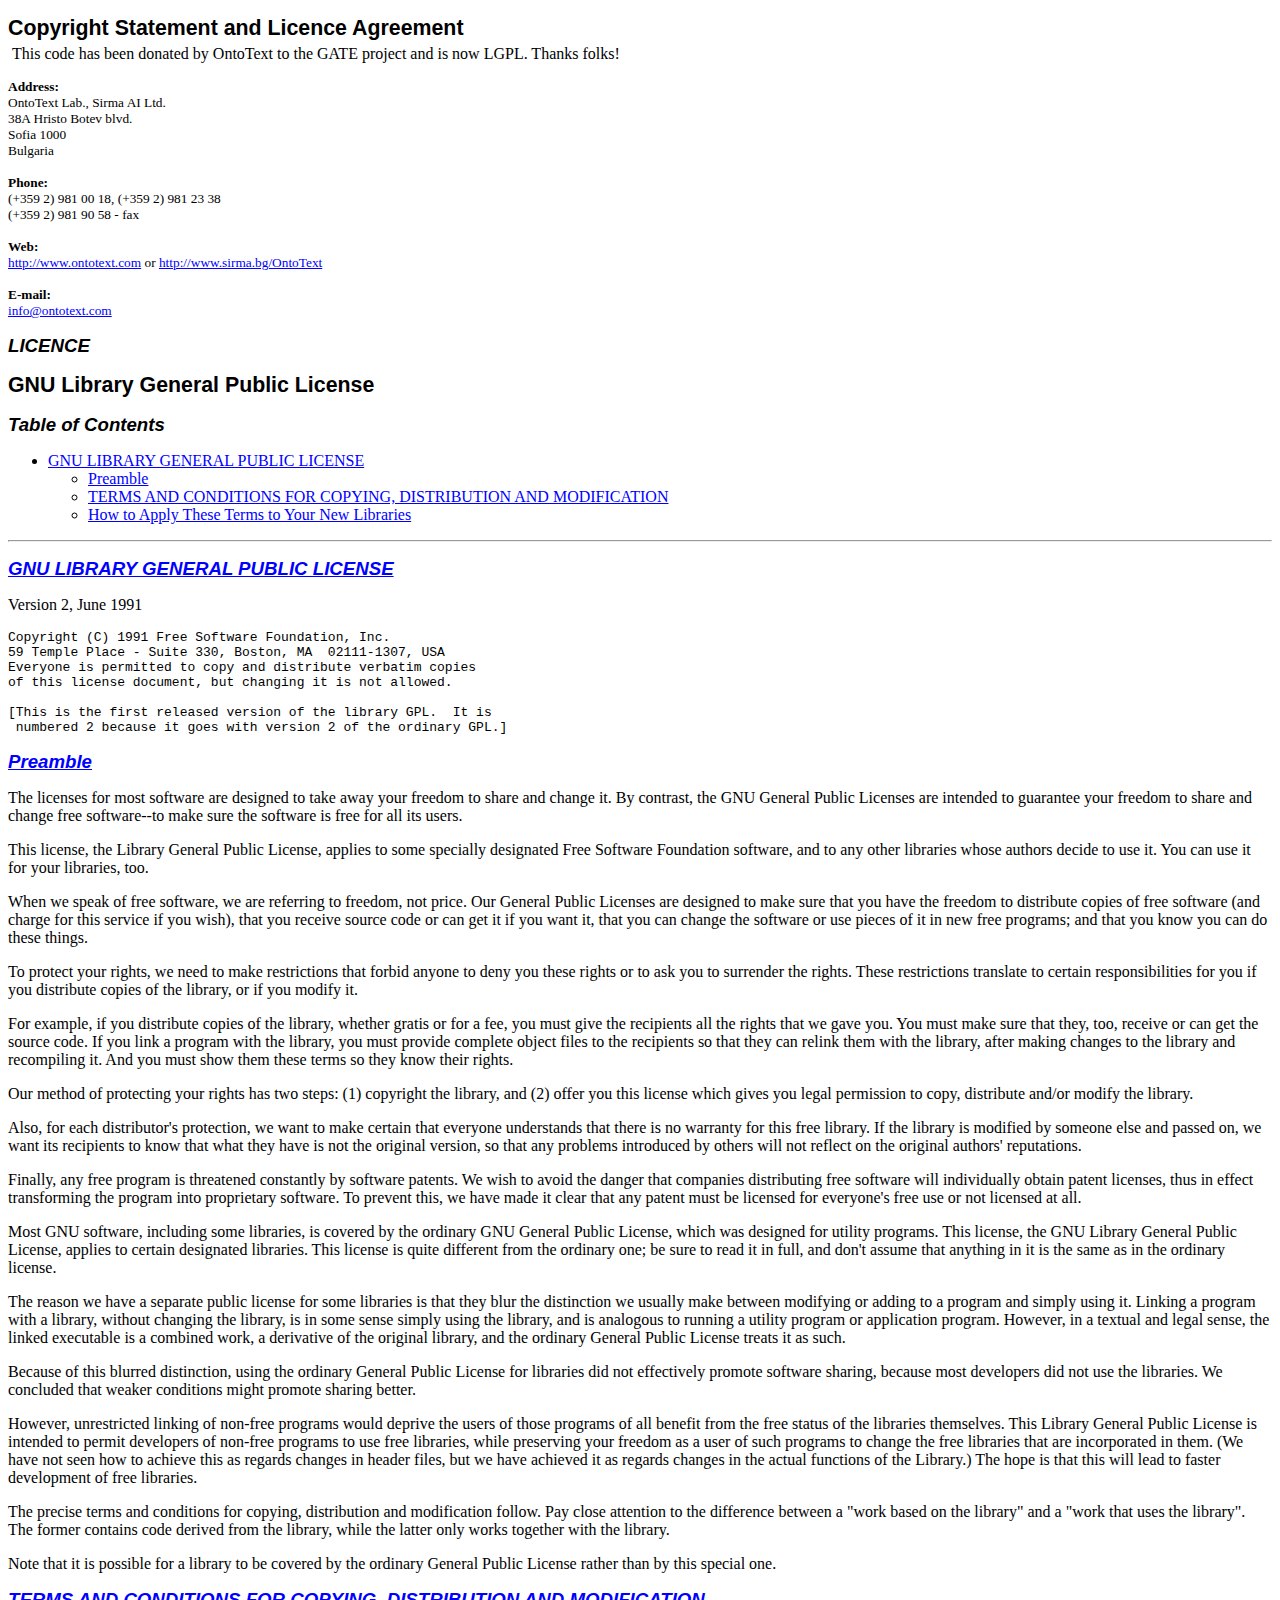
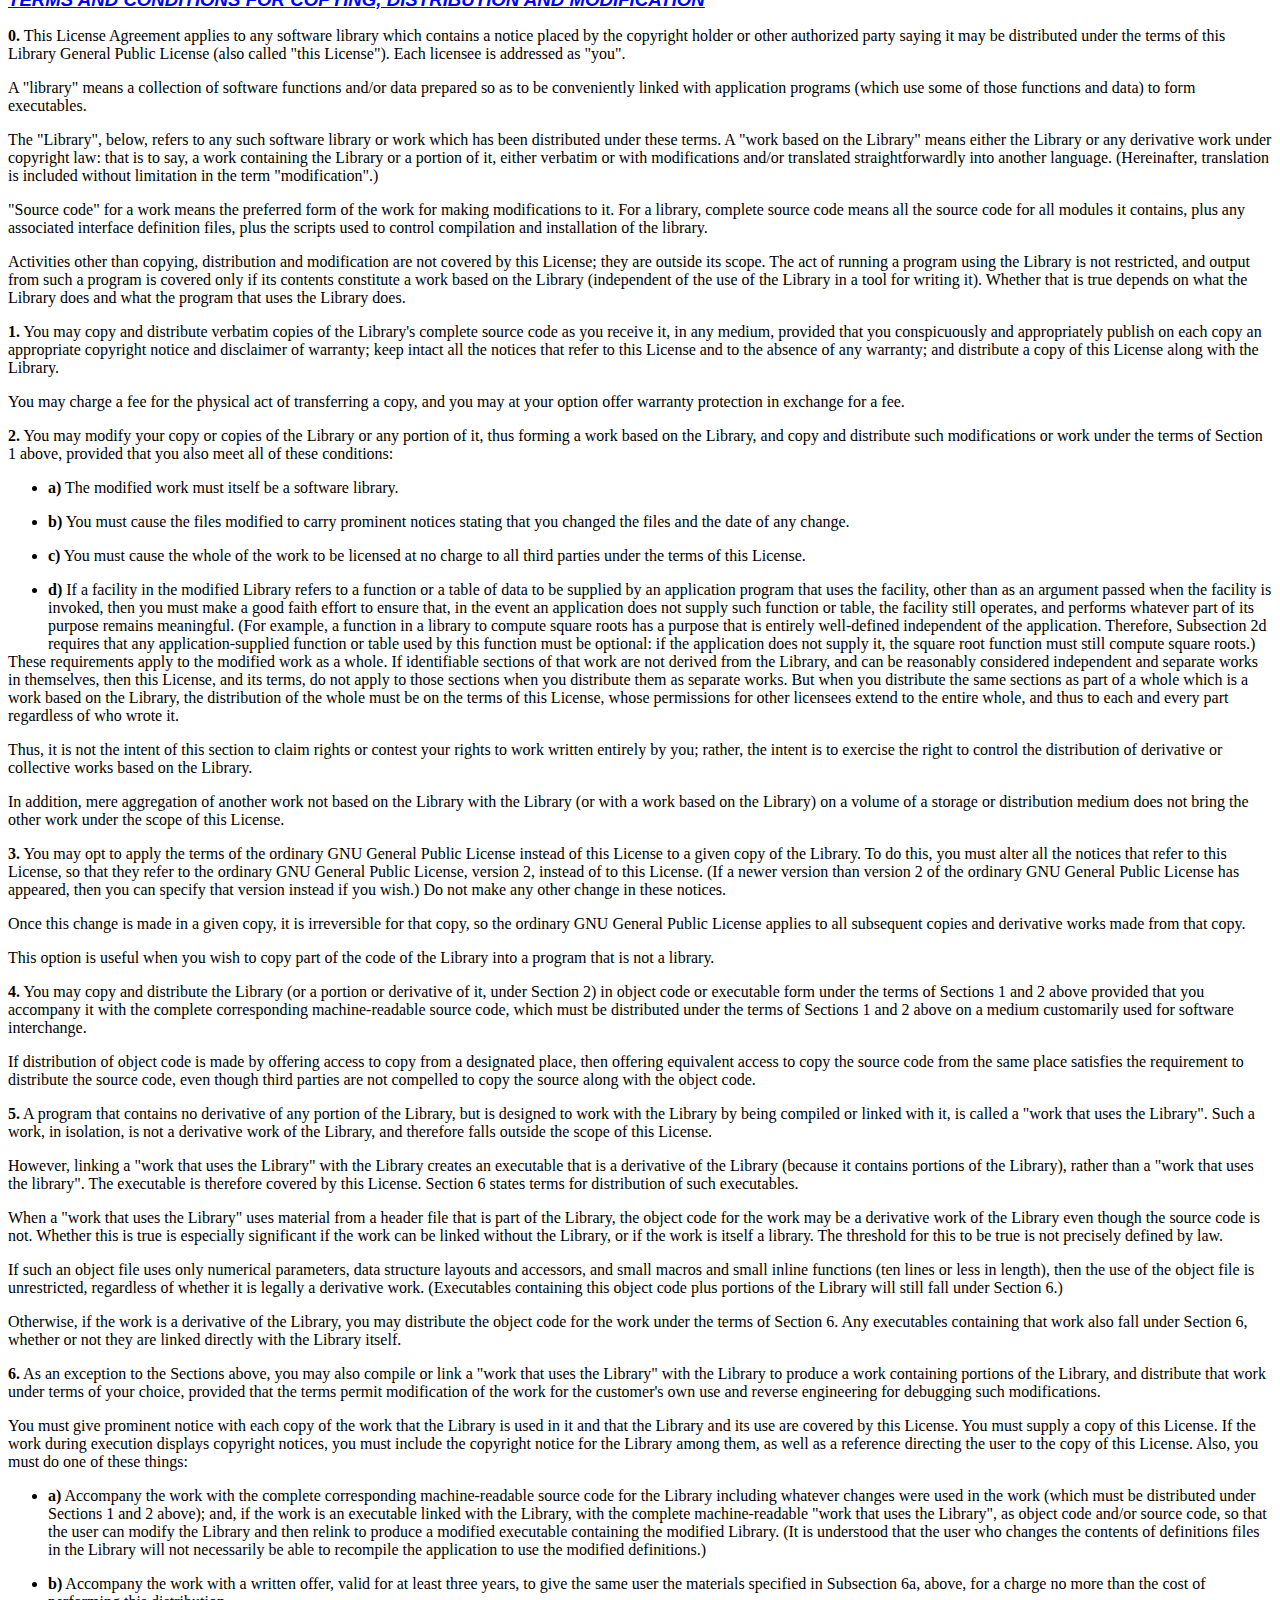
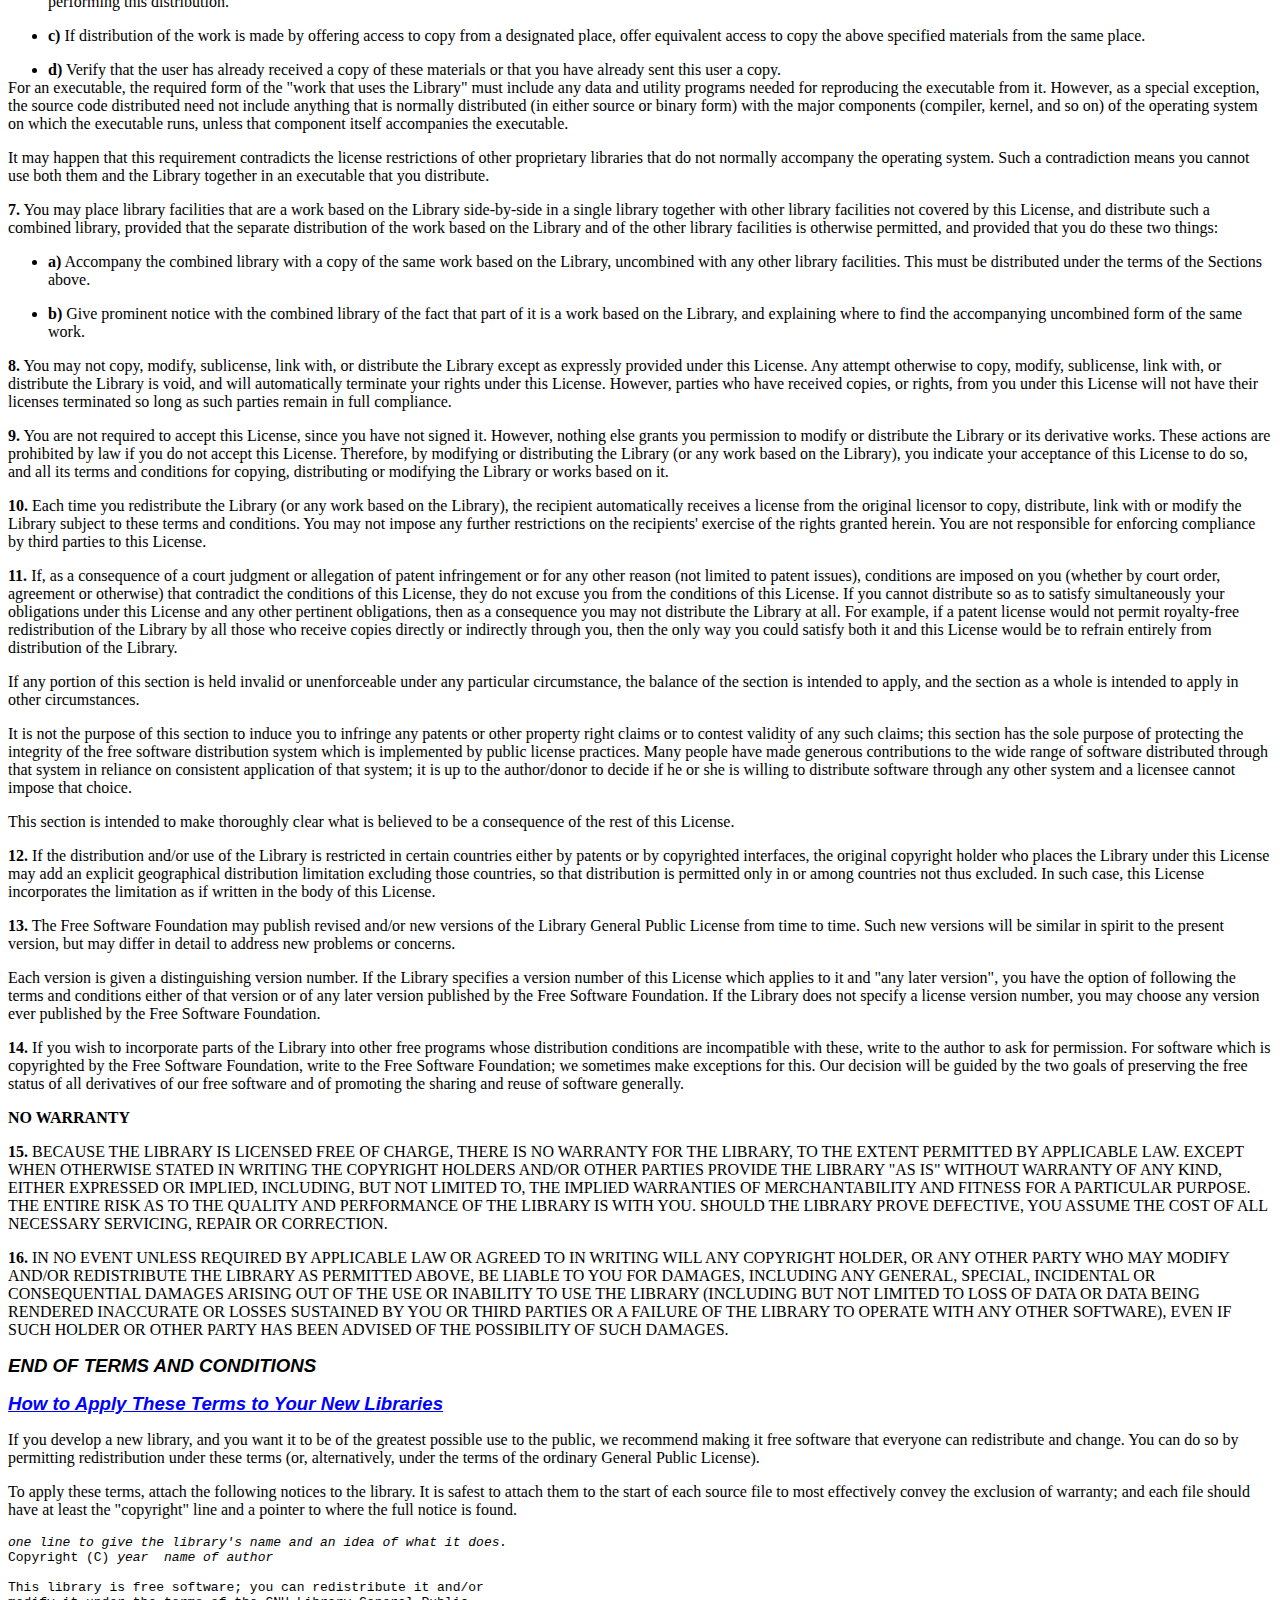
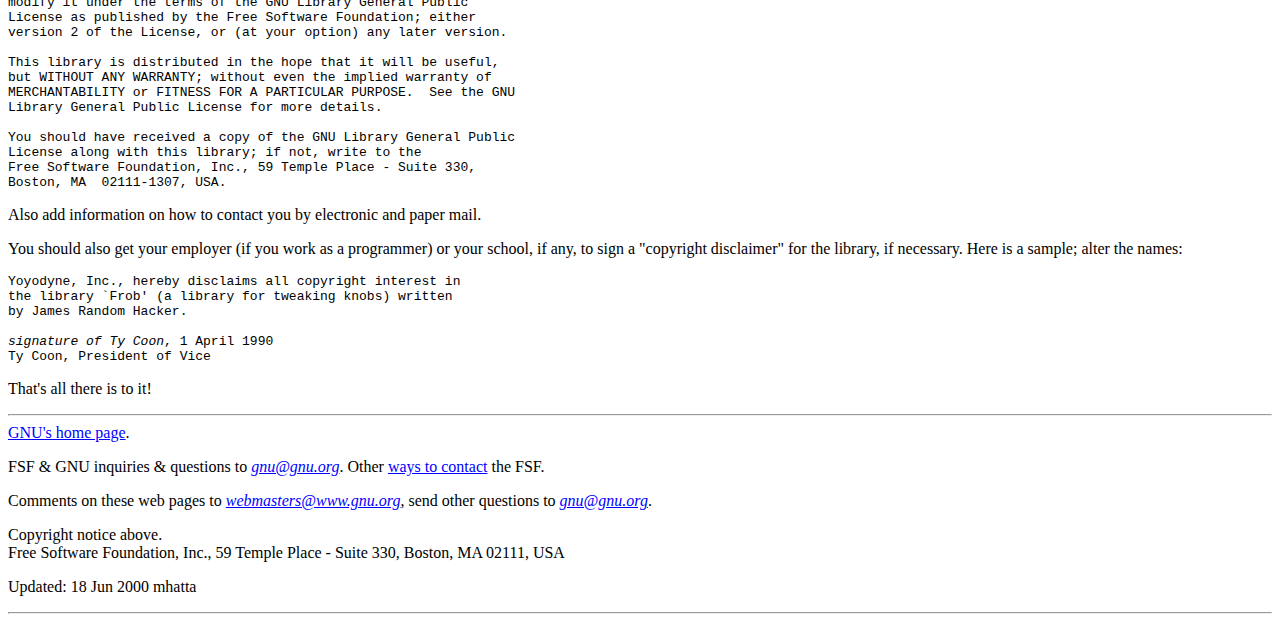
<file: lib/licence.ontotext.html>
<html xmlns:o="urn:schemas-microsoft-com:office:office"
xmlns:w="urn:schemas-microsoft-com:office:word"
xmlns="http://www.w3.org/TR/REC-html40">

<head>
<meta http-equiv=Content-Type content="text/html; charset=windows-1251">
<meta name=ProgId content=Word.Document>
<meta name=Generator content="Microsoft Word 9">
<meta name=Originator content="Microsoft Word 9">
<link rel=File-List href="./licence.ontotext_files/filelist.xml">
<title>Copyright Statement and Licence Agreement  </title>
<!--[if gte mso 9]><xml>
 <o:DocumentProperties>
  <o:Author>Borislav Popov</o:Author>
  <o:LastAuthor>Borislav Popov</o:LastAuthor>
  <o:Revision>2</o:Revision>
  <o:TotalTime>147</o:TotalTime>
  <o:Created>2001-11-08T12:48:00Z</o:Created>
  <o:LastSaved>2001-11-08T12:48:00Z</o:LastSaved>
  <o:Pages>2</o:Pages>
  <o:Words>584</o:Words>
  <o:Characters>3333</o:Characters>
  <o:Company>Sirma AI LTD</o:Company>
  <o:Lines>27</o:Lines>
  <o:Paragraphs>6</o:Paragraphs>
  <o:CharactersWithSpaces>4093</o:CharactersWithSpaces>
  <o:Version>9.2720</o:Version>
 </o:DocumentProperties>
</xml><![endif]--><!--[if gte mso 9]><xml>
 <w:WordDocument>
  <w:DoNotShowRevisions/>
  <w:DoNotPrintRevisions/>
 </w:WordDocument>
</xml><![endif]-->
<style>
<!--
 /* Font Definitions */
@font-face
	{font-family:Verdana;
	panose-1:2 11 6 4 3 5 4 4 2 4;
	mso-font-charset:204;
	mso-generic-font-family:swiss;
	mso-font-pitch:variable;
	mso-font-signature:536871559 0 0 0 415 0;}
 /* Style Definitions */
p.MsoNormal, li.MsoNormal, div.MsoNormal
	{mso-style-parent:"";
	margin:0cm;
	margin-bottom:.0001pt;
	mso-pagination:widow-orphan;
	font-size:12.0pt;
	font-family:"Times New Roman";
	mso-fareast-font-family:"Times New Roman";}
h1
	{mso-style-next:Normal;
	margin-top:12.0pt;
	margin-right:0cm;
	margin-bottom:3.0pt;
	margin-left:0cm;
	mso-pagination:widow-orphan;
	page-break-after:avoid;
	mso-outline-level:1;
	font-size:16.0pt;
	font-family:Arial;
	mso-font-kerning:16.0pt;
	font-weight:bold;}
h2
	{mso-style-next:Normal;
	margin-top:12.0pt;
	margin-right:0cm;
	margin-bottom:3.0pt;
	margin-left:0cm;
	mso-pagination:widow-orphan;
	page-break-after:avoid;
	mso-outline-level:2;
	font-size:14.0pt;
	font-family:Arial;
	font-weight:bold;
	font-style:italic;}
h3
	{mso-style-next:Normal;
	margin-top:12.0pt;
	margin-right:0cm;
	margin-bottom:3.0pt;
	margin-left:0cm;
	mso-pagination:widow-orphan;
	page-break-after:avoid;
	mso-outline-level:3;
	font-size:12.0pt;
	font-family:"Times New Roman";
	font-weight:normal;}
a:link, span.MsoHyperlink
	{color:blue;
	text-decoration:underline;
	text-underline:single;}
a:visited, span.MsoHyperlinkFollowed
	{color:purple;
	text-decoration:underline;
	text-underline:single;}
p
	{margin-right:0cm;
	mso-margin-top-alt:auto;
	mso-margin-bottom-alt:auto;
	margin-left:0cm;
	mso-pagination:widow-orphan;
	font-size:12.0pt;
	font-family:"Times New Roman";
	mso-fareast-font-family:"Times New Roman";}
ins
	{mso-style-type:export-only;
	text-decoration:none;}
span.msoDel
	{mso-style-type:export-only;
	mso-style-name:"";
	text-decoration:line-through;
	display:none;
	color:red;}
@page Section1
	{size:595.3pt 841.9pt;
	margin:72.0pt 90.0pt 72.0pt 90.0pt;
	mso-header-margin:35.4pt;
	mso-footer-margin:35.4pt;
	mso-paper-source:0;}
div.Section1
	{page:Section1;}
 /* List Definitions */
@list l0
	{mso-list-id:369183446;
	mso-list-type:hybrid;
	mso-list-template-ids:144880412 944129850 67698713 67698715 67698703 67698713 67698715 67698703 67698713 67698715;}
@list l0:level1
	{mso-level-number-format:roman-lower;
	mso-level-text:"\(%1\)";
	mso-level-tab-stop:54.0pt;
	mso-level-number-position:left;
	margin-left:54.0pt;
	text-indent:-36.0pt;}
ol
	{margin-bottom:0cm;}
ul
	{margin-bottom:0cm;}
-->
</style>
</head>

<body lang=EN-GB link=blue vlink=purple style='tab-interval:36.0pt'>

<div class=Section1>

<h1>Copyright Statement and Licence Agreement<span style="mso-spacerun: yes">�
</span></h1>

<p class=MsoNormal><span style="mso-spacerun: yes">�</span>This code has been
donated by OntoText to the GATE project and is now LGPL. Thanks folks!

<p><b><span style='font-size:10.0pt;font-family:Verdana'>Address:</span></b> <br>
<span style='font-size:10.0pt;font-family:Verdana'>OntoText Lab., Sirma AI Ltd.</span>
<br>
<span style='font-size:10.0pt;font-family:Verdana'>38A Hristo Botev blvd.</span>
<br>
<span style='font-size:10.0pt;font-family:Verdana'>Sofia 1000</span> <br>
<span style='font-size:10.0pt;font-family:Verdana'>Bulgaria</span> </p>

<p><b><span style='font-size:10.0pt;font-family:Verdana'>Phone:</span></b> <br>
<span style='font-size:10.0pt;font-family:Verdana'>(+359 2) 981 00 18, (+359 2)
981 23 38</span> <br>
<span style='font-size:10.0pt;font-family:Verdana'>(+359 2) 981 90 58 - fax</span>
</p>

<p><b><span style='font-size:10.0pt;font-family:Verdana'>Web:</span></b> <br>
<span style='font-size:10.0pt;font-family:Verdana'><a
href="http://www.ontotext.com" target=new>http://www.ontotext.com</a> or <a
href="http://www.sirma.bg/OntoText" target=new>http://www.sirma.bg/OntoText</a></span>
</p>

<p><b><span style='font-size:10.0pt;font-family:Verdana'>E-mail:</span></b> <br>
<span style='font-size:10.0pt;font-family:Verdana'><a
href="mailto:info@ontotext.com">info@ontotext.com</a></span> </p>

<h2>LICENCE</h2>


<H1>GNU Library General Public License</H1>
<P>
<H2>Table of Contents</H2>
<UL>
<LI><A NAME="TOC1" HREF="licence.html#SEC1">GNU LIBRARY GENERAL PUBLIC LICENSE</A>
<UL>
<LI><A NAME="TOC2" HREF="licence.html#SEC2">Preamble</A>
<LI><A NAME="TOC3" HREF="licence.html#SEC3">TERMS AND CONDITIONS FOR COPYING, DISTRIBUTION AND MODIFICATION</A>
<LI><A NAME="TOC4" HREF="licence.html#SEC4">How to Apply These Terms to Your New Libraries</A>
</UL>
</UL>

<P>

<HR>

<P>



<H2><A NAME="SEC1" HREF="licence.html#TOC1">GNU LIBRARY GENERAL PUBLIC LICENSE</A></H2>
<P>
Version 2, June 1991

</P>

<PRE>
Copyright (C) 1991 Free Software Foundation, Inc.
59 Temple Place - Suite 330, Boston, MA  02111-1307, USA
Everyone is permitted to copy and distribute verbatim copies
of this license document, but changing it is not allowed.

[This is the first released version of the library GPL.  It is
 numbered 2 because it goes with version 2 of the ordinary GPL.]
</PRE>



<H2><A NAME="SEC2" HREF="licence.html#TOC2">Preamble</A></H2>

<P>
  The licenses for most software are designed to take away your
freedom to share and change it.  By contrast, the GNU General Public
Licenses are intended to guarantee your freedom to share and change
free software--to make sure the software is free for all its users.

</P>
<P>
  This license, the Library General Public License, applies to some
specially designated Free Software Foundation software, and to any
other libraries whose authors decide to use it.  You can use it for
your libraries, too.

</P>
<P>
  When we speak of free software, we are referring to freedom, not
price.  Our General Public Licenses are designed to make sure that you
have the freedom to distribute copies of free software (and charge for
this service if you wish), that you receive source code or can get it
if you want it, that you can change the software or use pieces of it
in new free programs; and that you know you can do these things.

</P>
<P>
  To protect your rights, we need to make restrictions that forbid
anyone to deny you these rights or to ask you to surrender the rights.
These restrictions translate to certain responsibilities for you if
you distribute copies of the library, or if you modify it.

</P>
<P>
  For example, if you distribute copies of the library, whether gratis
or for a fee, you must give the recipients all the rights that we gave
you.  You must make sure that they, too, receive or can get the source
code.  If you link a program with the library, you must provide
complete object files to the recipients so that they can relink them
with the library, after making changes to the library and recompiling
it.  And you must show them these terms so they know their rights.

</P>
<P>
  Our method of protecting your rights has two steps: (1) copyright
the library, and (2) offer you this license which gives you legal
permission to copy, distribute and/or modify the library.

</P>
<P>
  Also, for each distributor's protection, we want to make certain
that everyone understands that there is no warranty for this free
library.  If the library is modified by someone else and passed on, we
want its recipients to know that what they have is not the original
version, so that any problems introduced by others will not reflect on
the original authors' reputations.

</P>
<P>
  Finally, any free program is threatened constantly by software
patents.  We wish to avoid the danger that companies distributing free
software will individually obtain patent licenses, thus in effect
transforming the program into proprietary software.  To prevent this,
we have made it clear that any patent must be licensed for everyone's
free use or not licensed at all.

</P>
<P>
  Most GNU software, including some libraries, is covered by the ordinary
GNU General Public License, which was designed for utility programs.  This
license, the GNU Library General Public License, applies to certain
designated libraries.  This license is quite different from the ordinary
one; be sure to read it in full, and don't assume that anything in it is
the same as in the ordinary license.

</P>
<P>
  The reason we have a separate public license for some libraries is that
they blur the distinction we usually make between modifying or adding to a
program and simply using it.  Linking a program with a library, without
changing the library, is in some sense simply using the library, and is
analogous to running a utility program or application program.  However, in
a textual and legal sense, the linked executable is a combined work, a
derivative of the original library, and the ordinary General Public License
treats it as such.

</P>
<P>
  Because of this blurred distinction, using the ordinary General
Public License for libraries did not effectively promote software
sharing, because most developers did not use the libraries.  We
concluded that weaker conditions might promote sharing better.

</P>
<P>
  However, unrestricted linking of non-free programs would deprive the
users of those programs of all benefit from the free status of the
libraries themselves.  This Library General Public License is intended to
permit developers of non-free programs to use free libraries, while
preserving your freedom as a user of such programs to change the free
libraries that are incorporated in them.  (We have not seen how to achieve
this as regards changes in header files, but we have achieved it as regards
changes in the actual functions of the Library.)  The hope is that this
will lead to faster development of free libraries.

</P>
<P>
  The precise terms and conditions for copying, distribution and
modification follow.  Pay close attention to the difference between a
"work based on the library" and a "work that uses the library".  The
former contains code derived from the library, while the latter only
works together with the library.

</P>
<P>
  Note that it is possible for a library to be covered by the ordinary
General Public License rather than by this special one.

</P>


<H2><A NAME="SEC3" HREF="licence.html#TOC3">TERMS AND CONDITIONS FOR COPYING, DISTRIBUTION AND MODIFICATION</A></H2>


<P>
<STRONG>0.</STRONG>
 This License Agreement applies to any software library which
contains a notice placed by the copyright holder or other authorized
party saying it may be distributed under the terms of this Library
General Public License (also called "this License").  Each licensee is
addressed as "you".
<P>

  A "library" means a collection of software functions and/or data
prepared so as to be conveniently linked with application programs
(which use some of those functions and data) to form executables.
<P>

  The "Library", below, refers to any such software library or work
which has been distributed under these terms.  A "work based on the
Library" means either the Library or any derivative work under
copyright law: that is to say, a work containing the Library or a
portion of it, either verbatim or with modifications and/or translated
straightforwardly into another language.  (Hereinafter, translation is
included without limitation in the term "modification".)
<P>

  "Source code" for a work means the preferred form of the work for
making modifications to it.  For a library, complete source code means
all the source code for all modules it contains, plus any associated
interface definition files, plus the scripts used to control compilation
and installation of the library.
<P>

  Activities other than copying, distribution and modification are not
covered by this License; they are outside its scope.  The act of
running a program using the Library is not restricted, and output from
such a program is covered only if its contents constitute a work based
on the Library (independent of the use of the Library in a tool for
writing it).  Whether that is true depends on what the Library does
and what the program that uses the Library does.
  
<P>

<STRONG>1.</STRONG>
 You may copy and distribute verbatim copies of the Library's
complete source code as you receive it, in any medium, provided that
you conspicuously and appropriately publish on each copy an
appropriate copyright notice and disclaimer of warranty; keep intact
all the notices that refer to this License and to the absence of any
warranty; and distribute a copy of this License along with the
Library.
<P>

  You may charge a fee for the physical act of transferring a copy,
and you may at your option offer warranty protection in exchange for a
fee.

<P>

<STRONG>2.</STRONG>
 You may modify your copy or copies of the Library or any portion
of it, thus forming a work based on the Library, and copy and
distribute such modifications or work under the terms of Section 1
above, provided that you also meet all of these conditions:


<!-- we use this doubled UL to get the sub-sections indented, -->
<!-- while making the bullets as unobvious as possible. -->
<UL>

<LI><STRONG>a)</STRONG>
     The modified work must itself be a software library.

<P>
<LI><STRONG>b)</STRONG>
     You must cause the files modified to carry prominent notices
     stating that you changed the files and the date of any change.

<P>
<LI><STRONG>c)</STRONG>
     You must cause the whole of the work to be licensed at no
     charge to all third parties under the terms of this License.

<P>
<LI><STRONG>d)</STRONG>
     If a facility in the modified Library refers to a function or a
     table of data to be supplied by an application program that uses
     the facility, other than as an argument passed when the facility
     is invoked, then you must make a good faith effort to ensure that,
     in the event an application does not supply such function or
     table, the facility still operates, and performs whatever part of
     its purpose remains meaningful.
     
     (For example, a function in a library to compute square roots has
     a purpose that is entirely well-defined independent of the
     application.  Therefore, Subsection 2d requires that any
     application-supplied function or table used by this function must
     be optional: if the application does not supply it, the square
     root function must still compute square roots.)

</UL>

These requirements apply to the modified work as a whole.  If
identifiable sections of that work are not derived from the Library,
and can be reasonably considered independent and separate works in
themselves, then this License, and its terms, do not apply to those
sections when you distribute them as separate works.  But when you
distribute the same sections as part of a whole which is a work based
on the Library, the distribution of the whole must be on the terms of
this License, whose permissions for other licensees extend to the
entire whole, and thus to each and every part regardless of who wrote
it.
<P>

Thus, it is not the intent of this section to claim rights or contest
your rights to work written entirely by you; rather, the intent is to
exercise the right to control the distribution of derivative or
collective works based on the Library.
<P>

In addition, mere aggregation of another work not based on the Library
with the Library (or with a work based on the Library) on a volume of
a storage or distribution medium does not bring the other work under
the scope of this License.

<P>

<STRONG>3.</STRONG>
 You may opt to apply the terms of the ordinary GNU General Public
License instead of this License to a given copy of the Library.  To do
this, you must alter all the notices that refer to this License, so
that they refer to the ordinary GNU General Public License, version 2,
instead of to this License.  (If a newer version than version 2 of the
ordinary GNU General Public License has appeared, then you can specify
that version instead if you wish.)  Do not make any other change in
these notices.
<P>

  Once this change is made in a given copy, it is irreversible for
that copy, so the ordinary GNU General Public License applies to all
subsequent copies and derivative works made from that copy.
<P>

  This option is useful when you wish to copy part of the code of
the Library into a program that is not a library.

<P>

<STRONG>4.</STRONG>
 You may copy and distribute the Library (or a portion or
derivative of it, under Section 2) in object code or executable form
under the terms of Sections 1 and 2 above provided that you accompany
it with the complete corresponding machine-readable source code, which
must be distributed under the terms of Sections 1 and 2 above on a
medium customarily used for software interchange.
<P>

  If distribution of object code is made by offering access to copy
from a designated place, then offering equivalent access to copy the
source code from the same place satisfies the requirement to
distribute the source code, even though third parties are not
compelled to copy the source along with the object code.

<P>

<STRONG>5.</STRONG>
 A program that contains no derivative of any portion of the
Library, but is designed to work with the Library by being compiled or
linked with it, is called a "work that uses the Library".  Such a
work, in isolation, is not a derivative work of the Library, and
therefore falls outside the scope of this License.
<P>

  However, linking a "work that uses the Library" with the Library
creates an executable that is a derivative of the Library (because it
contains portions of the Library), rather than a "work that uses the
library".  The executable is therefore covered by this License.
Section 6 states terms for distribution of such executables.
<P>

  When a "work that uses the Library" uses material from a header file
that is part of the Library, the object code for the work may be a
derivative work of the Library even though the source code is not.
Whether this is true is especially significant if the work can be
linked without the Library, or if the work is itself a library.  The
threshold for this to be true is not precisely defined by law.
<P>

  If such an object file uses only numerical parameters, data
structure layouts and accessors, and small macros and small inline
functions (ten lines or less in length), then the use of the object
file is unrestricted, regardless of whether it is legally a derivative
work.  (Executables containing this object code plus portions of the
Library will still fall under Section 6.)
<P>

  Otherwise, if the work is a derivative of the Library, you may
distribute the object code for the work under the terms of Section 6.
Any executables containing that work also fall under Section 6,
whether or not they are linked directly with the Library itself.

<P>

<STRONG>6.</STRONG>
 As an exception to the Sections above, you may also compile or
link a "work that uses the Library" with the Library to produce a
work containing portions of the Library, and distribute that work
under terms of your choice, provided that the terms permit
modification of the work for the customer's own use and reverse
engineering for debugging such modifications.
<P>

  You must give prominent notice with each copy of the work that the
Library is used in it and that the Library and its use are covered by
this License.  You must supply a copy of this License.  If the work
during execution displays copyright notices, you must include the
copyright notice for the Library among them, as well as a reference
directing the user to the copy of this License.  Also, you must do one
of these things:


<!-- we use this doubled UL to get the sub-sections indented, -->
<!-- while making the bullets as unobvious as possible. -->
<UL>

<LI><STRONG>a)</STRONG>
     Accompany the work with the complete corresponding
     machine-readable source code for the Library including whatever
     changes were used in the work (which must be distributed under
     Sections 1 and 2 above); and, if the work is an executable linked
     with the Library, with the complete machine-readable "work that
     uses the Library", as object code and/or source code, so that the
     user can modify the Library and then relink to produce a modified
     executable containing the modified Library.  (It is understood
     that the user who changes the contents of definitions files in the
     Library will not necessarily be able to recompile the application
     to use the modified definitions.)

<P>
<LI><STRONG>b)</STRONG>
     Accompany the work with a written offer, valid for at
     least three years, to give the same user the materials
     specified in Subsection 6a, above, for a charge no more
     than the cost of performing this distribution.

<P>
<LI><STRONG>c)</STRONG>
     If distribution of the work is made by offering access to copy
     from a designated place, offer equivalent access to copy the above
     specified materials from the same place.

<P>
<LI><STRONG>d)</STRONG>
     Verify that the user has already received a copy of these
     materials or that you have already sent this user a copy.
</UL>

  For an executable, the required form of the "work that uses the
Library" must include any data and utility programs needed for
reproducing the executable from it.  However, as a special exception,
the source code distributed need not include anything that is normally
distributed (in either source or binary form) with the major
components (compiler, kernel, and so on) of the operating system on
which the executable runs, unless that component itself accompanies
the executable.

<P>

  It may happen that this requirement contradicts the license
restrictions of other proprietary libraries that do not normally
accompany the operating system.  Such a contradiction means you cannot
use both them and the Library together in an executable that you
distribute.

<P>

<STRONG>7.</STRONG>
 You may place library facilities that are a work based on the
Library side-by-side in a single library together with other library
facilities not covered by this License, and distribute such a combined
library, provided that the separate distribution of the work based on
the Library and of the other library facilities is otherwise
permitted, and provided that you do these two things:


<!-- we use this doubled UL to get the sub-sections indented, -->
<!-- while making the bullets as unobvious as possible. -->
<UL>

<LI><STRONG>a)</STRONG>
     Accompany the combined library with a copy of the same work
     based on the Library, uncombined with any other library
     facilities.  This must be distributed under the terms of the
     Sections above.

<P>
<LI><STRONG>b)</STRONG>
     Give prominent notice with the combined library of the fact
     that part of it is a work based on the Library, and explaining
     where to find the accompanying uncombined form of the same work.
</UL>

<P>

<STRONG>8.</STRONG>
 You may not copy, modify, sublicense, link with, or distribute
the Library except as expressly provided under this License.  Any
attempt otherwise to copy, modify, sublicense, link with, or
distribute the Library is void, and will automatically terminate your
rights under this License.  However, parties who have received copies,
or rights, from you under this License will not have their licenses
terminated so long as such parties remain in full compliance.

<P>

<STRONG>9.</STRONG>
 You are not required to accept this License, since you have not
signed it.  However, nothing else grants you permission to modify or
distribute the Library or its derivative works.  These actions are
prohibited by law if you do not accept this License.  Therefore, by
modifying or distributing the Library (or any work based on the
Library), you indicate your acceptance of this License to do so, and
all its terms and conditions for copying, distributing or modifying
the Library or works based on it.

<P>

<STRONG>10.</STRONG>
 Each time you redistribute the Library (or any work based on the
Library), the recipient automatically receives a license from the
original licensor to copy, distribute, link with or modify the Library
subject to these terms and conditions.  You may not impose any further
restrictions on the recipients' exercise of the rights granted herein.
You are not responsible for enforcing compliance by third parties to
this License.

<P>

<STRONG>11.</STRONG>
 If, as a consequence of a court judgment or allegation of patent
infringement or for any other reason (not limited to patent issues),
conditions are imposed on you (whether by court order, agreement or
otherwise) that contradict the conditions of this License, they do not
excuse you from the conditions of this License.  If you cannot
distribute so as to satisfy simultaneously your obligations under this
License and any other pertinent obligations, then as a consequence you
may not distribute the Library at all.  For example, if a patent
license would not permit royalty-free redistribution of the Library by
all those who receive copies directly or indirectly through you, then
the only way you could satisfy both it and this License would be to
refrain entirely from distribution of the Library.
<P>

If any portion of this section is held invalid or unenforceable under any
particular circumstance, the balance of the section is intended to apply,
and the section as a whole is intended to apply in other circumstances.
<P>

It is not the purpose of this section to induce you to infringe any
patents or other property right claims or to contest validity of any
such claims; this section has the sole purpose of protecting the
integrity of the free software distribution system which is
implemented by public license practices.  Many people have made
generous contributions to the wide range of software distributed
through that system in reliance on consistent application of that
system; it is up to the author/donor to decide if he or she is willing
to distribute software through any other system and a licensee cannot
impose that choice.
<P>

This section is intended to make thoroughly clear what is believed to
be a consequence of the rest of this License.

<P>

<STRONG>12.</STRONG>
 If the distribution and/or use of the Library is restricted in
certain countries either by patents or by copyrighted interfaces, the
original copyright holder who places the Library under this License may add
an explicit geographical distribution limitation excluding those countries,
so that distribution is permitted only in or among countries not thus
excluded.  In such case, this License incorporates the limitation as if
written in the body of this License.

<P>

<STRONG>13.</STRONG>
 The Free Software Foundation may publish revised and/or new
versions of the Library General Public License from time to time.
Such new versions will be similar in spirit to the present version,
but may differ in detail to address new problems or concerns.
<P>

Each version is given a distinguishing version number.  If the Library
specifies a version number of this License which applies to it and
"any later version", you have the option of following the terms and
conditions either of that version or of any later version published by
the Free Software Foundation.  If the Library does not specify a
license version number, you may choose any version ever published by
the Free Software Foundation.

<P>

<STRONG>14.</STRONG>
 If you wish to incorporate parts of the Library into other free
programs whose distribution conditions are incompatible with these,
write to the author to ask for permission.  For software which is
copyrighted by the Free Software Foundation, write to the Free
Software Foundation; we sometimes make exceptions for this.  Our
decision will be guided by the two goals of preserving the free status
of all derivatives of our free software and of promoting the sharing
and reuse of software generally.




<P><STRONG>NO WARRANTY</STRONG></P>

<P>


<STRONG>15.</STRONG>
 BECAUSE THE LIBRARY IS LICENSED FREE OF CHARGE, THERE IS NO
WARRANTY FOR THE LIBRARY, TO THE EXTENT PERMITTED BY APPLICABLE LAW.
EXCEPT WHEN OTHERWISE STATED IN WRITING THE COPYRIGHT HOLDERS AND/OR
OTHER PARTIES PROVIDE THE LIBRARY "AS IS" WITHOUT WARRANTY OF ANY
KIND, EITHER EXPRESSED OR IMPLIED, INCLUDING, BUT NOT LIMITED TO, THE
IMPLIED WARRANTIES OF MERCHANTABILITY AND FITNESS FOR A PARTICULAR
PURPOSE.  THE ENTIRE RISK AS TO THE QUALITY AND PERFORMANCE OF THE
LIBRARY IS WITH YOU.  SHOULD THE LIBRARY PROVE DEFECTIVE, YOU ASSUME
THE COST OF ALL NECESSARY SERVICING, REPAIR OR CORRECTION.

<P>

<STRONG>16.</STRONG>
 IN NO EVENT UNLESS REQUIRED BY APPLICABLE LAW OR AGREED TO IN
WRITING WILL ANY COPYRIGHT HOLDER, OR ANY OTHER PARTY WHO MAY MODIFY
AND/OR REDISTRIBUTE THE LIBRARY AS PERMITTED ABOVE, BE LIABLE TO YOU
FOR DAMAGES, INCLUDING ANY GENERAL, SPECIAL, INCIDENTAL OR
CONSEQUENTIAL DAMAGES ARISING OUT OF THE USE OR INABILITY TO USE THE
LIBRARY (INCLUDING BUT NOT LIMITED TO LOSS OF DATA OR DATA BEING
RENDERED INACCURATE OR LOSSES SUSTAINED BY YOU OR THIRD PARTIES OR A
FAILURE OF THE LIBRARY TO OPERATE WITH ANY OTHER SOFTWARE), EVEN IF
SUCH HOLDER OR OTHER PARTY HAS BEEN ADVISED OF THE POSSIBILITY OF SUCH
DAMAGES.
<P>



<H2>END OF TERMS AND CONDITIONS</H2>



<H2><A NAME="SEC4" HREF="licence.html#TOC4">How to Apply These Terms to Your New Libraries</A></H2>

<P>
  If you develop a new library, and you want it to be of the greatest
possible use to the public, we recommend making it free software that
everyone can redistribute and change.  You can do so by permitting
redistribution under these terms (or, alternatively, under the terms of the
ordinary General Public License).

</P>
<P>
  To apply these terms, attach the following notices to the library.  It is
safest to attach them to the start of each source file to most effectively
convey the exclusion of warranty; and each file should have at least the
"copyright" line and a pointer to where the full notice is found.

</P>

<PRE>
<VAR>one line to give the library's name and an idea of what it does.</VAR>
Copyright (C) <VAR>year</VAR>  <VAR>name of author</VAR>

This library is free software; you can redistribute it and/or
modify it under the terms of the GNU Library General Public
License as published by the Free Software Foundation; either
version 2 of the License, or (at your option) any later version.

This library is distributed in the hope that it will be useful,
but WITHOUT ANY WARRANTY; without even the implied warranty of
MERCHANTABILITY or FITNESS FOR A PARTICULAR PURPOSE.  See the GNU
Library General Public License for more details.

You should have received a copy of the GNU Library General Public
License along with this library; if not, write to the
Free Software Foundation, Inc., 59 Temple Place - Suite 330,
Boston, MA  02111-1307, USA.
</PRE>

<P>
Also add information on how to contact you by electronic and paper mail.

</P>
<P>
You should also get your employer (if you work as a programmer) or your
school, if any, to sign a "copyright disclaimer" for the library, if
necessary.  Here is a sample; alter the names:

</P>

<PRE>
Yoyodyne, Inc., hereby disclaims all copyright interest in
the library `Frob' (a library for tweaking knobs) written
by James Random Hacker.

<VAR>signature of Ty Coon</VAR>, 1 April 1990
Ty Coon, President of Vice
</PRE>

<P>
That's all there is to it!

<HR>

<A HREF="http://www.gnu.org">GNU's home page</A>.
<P>
FSF &amp; GNU inquiries &amp; questions to
<A HREF="mailto:gnu@gnu.org"><EM>gnu@gnu.org</EM></A>.
Other <A HREF="http://www.gnu.org/home.html#ContactInfo">ways to contact</A> the FSF.
<P>
Comments on these web pages to
<A HREF="mailto:webmasters@www.gnu.org"><EM>webmasters@www.gnu.org</EM></A>,
send other questions to
<A HREF="mailto:gnu@gnu.org"><EM>gnu@gnu.org</EM></A>.
<P>
Copyright notice above.<BR>
Free Software Foundation, Inc.,
59 Temple Place - Suite 330, Boston, MA  02111,  USA
<P>
Updated:
<!-- hhmts start -->
18 Jun 2000 mhatta
<!-- hhmts end -->
<HR>

</div>

</body>

</html>
</file>
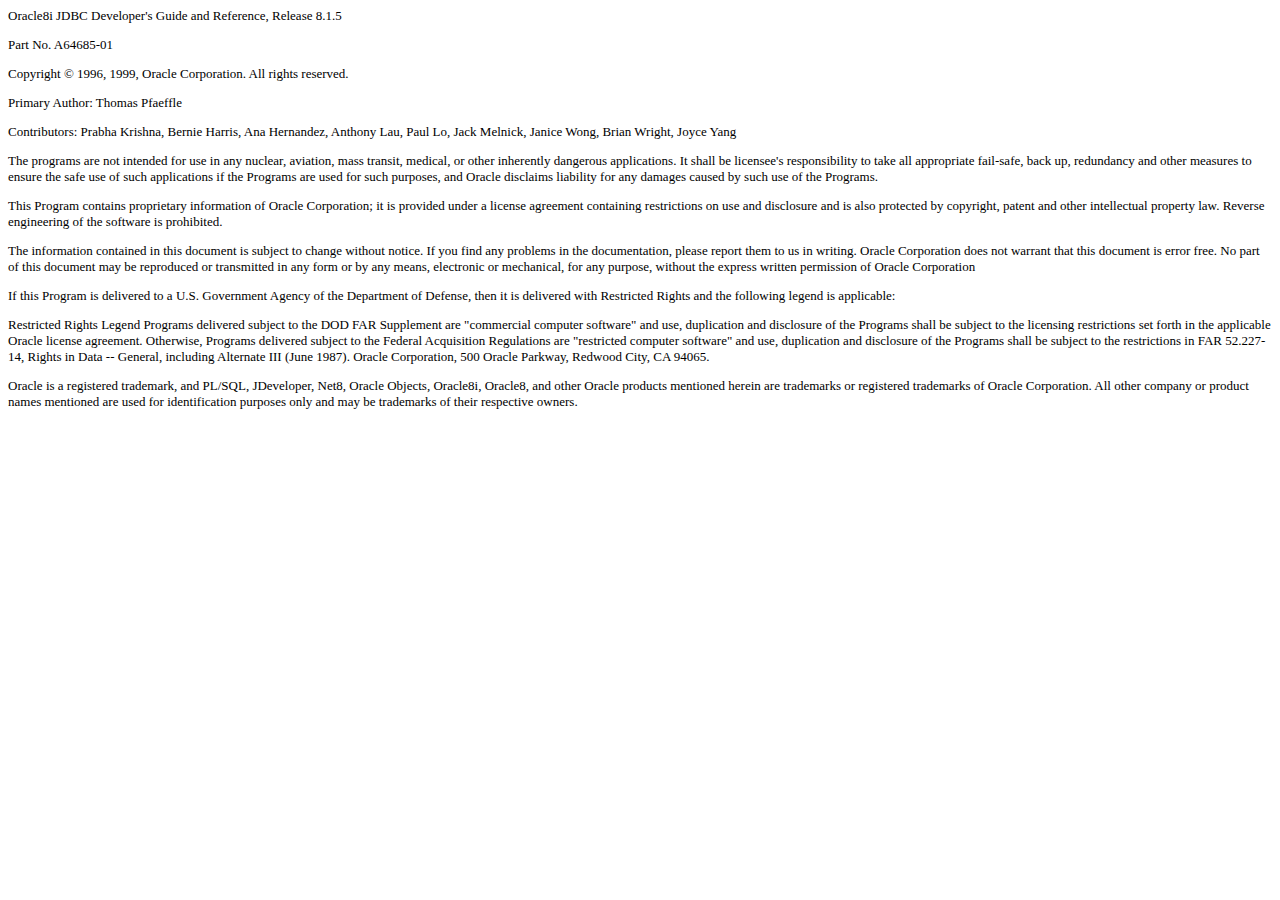
<file: lib/licence.orajdbc2.html>
<HTML>
<HEAD>
<META HTTP-EQUIV="Content-Type" CONTENT="text/html; charset=windows-1252">
<META NAME="Generator" CONTENT="Microsoft Word 97">
<TITLE>Oracle8i JDBC Developer's Guide and Reference, Release 8</TITLE>
</HEAD>
<BODY>

<FONT SIZE=2><P>Oracle8i JDBC Developer's Guide and Reference, Release 8.1.5 </P>

<P>Part No. A64685-01 </P>

<P>Copyright &copy; 1996, 1999, Oracle Corporation. All rights reserved. </P>

<P>Primary Author: Thomas Pfaeffle </P>

<P>Contributors: Prabha Krishna, Bernie Harris, Ana Hernandez, Anthony Lau, Paul Lo, Jack Melnick, Janice Wong, Brian Wright, Joyce Yang </P>

<P>The programs are not intended for use in any nuclear, aviation, mass transit, medical, or
other inherently dangerous applications. It shall be licensee's responsibility to take all
appropriate fail-safe, back up, redundancy and other measures to ensure the safe use of
such applications if the Programs are used for such purposes, and Oracle disclaims
liability for any damages caused by such use of the Programs. </P>

<P>This Program contains proprietary information of Oracle Corporation; it is provided under a
license agreement containing restrictions on use and disclosure and is also protected by copyright,
patent and other intellectual property law. Reverse engineering of the software is prohibited. 

<P>The information contained in this document is subject to change without notice. If you find any
problems in the documentation, please report them to us in writing. Oracle Corporation does not
warrant that this document is error free. No part of this document may be reproduced or
transmitted in any form or by any means, electronic or mechanical, for any purpose, without the
express written permission of Oracle Corporation </P>

If this Program is delivered to a U.S. Government Agency of the Department of Defense, then it
is delivered with Restricted Rights and the following legend is applicable: </P>

<P>Restricted Rights Legend Programs delivered subject to the DOD FAR Supplement are
"commercial computer software" and use, duplication and disclosure of the Programs shall be
subject to the licensing restrictions set forth in the applicable Oracle license agreement.
Otherwise, Programs delivered subject to the Federal Acquisition Regulations are "restricted
computer software" and use, duplication and disclosure of the Programs shall be subject to the
restrictions in FAR 52.227-14, Rights in Data -- General, including Alternate III (June 1987).
Oracle Corporation, 500 Oracle Parkway, Redwood City, CA 94065. </P>

<P>Oracle is a registered trademark, and PL/SQL, JDeveloper, Net8, Oracle Objects, Oracle8i,
Oracle8, and other Oracle products mentioned herein are trademarks or registered trademarks of
Oracle Corporation. All other company or product names mentioned are used for identification
purposes only and may be trademarks of their respective owners. </P>

<P>&nbsp;</P></FONT></BODY>
</HTML>
</file>
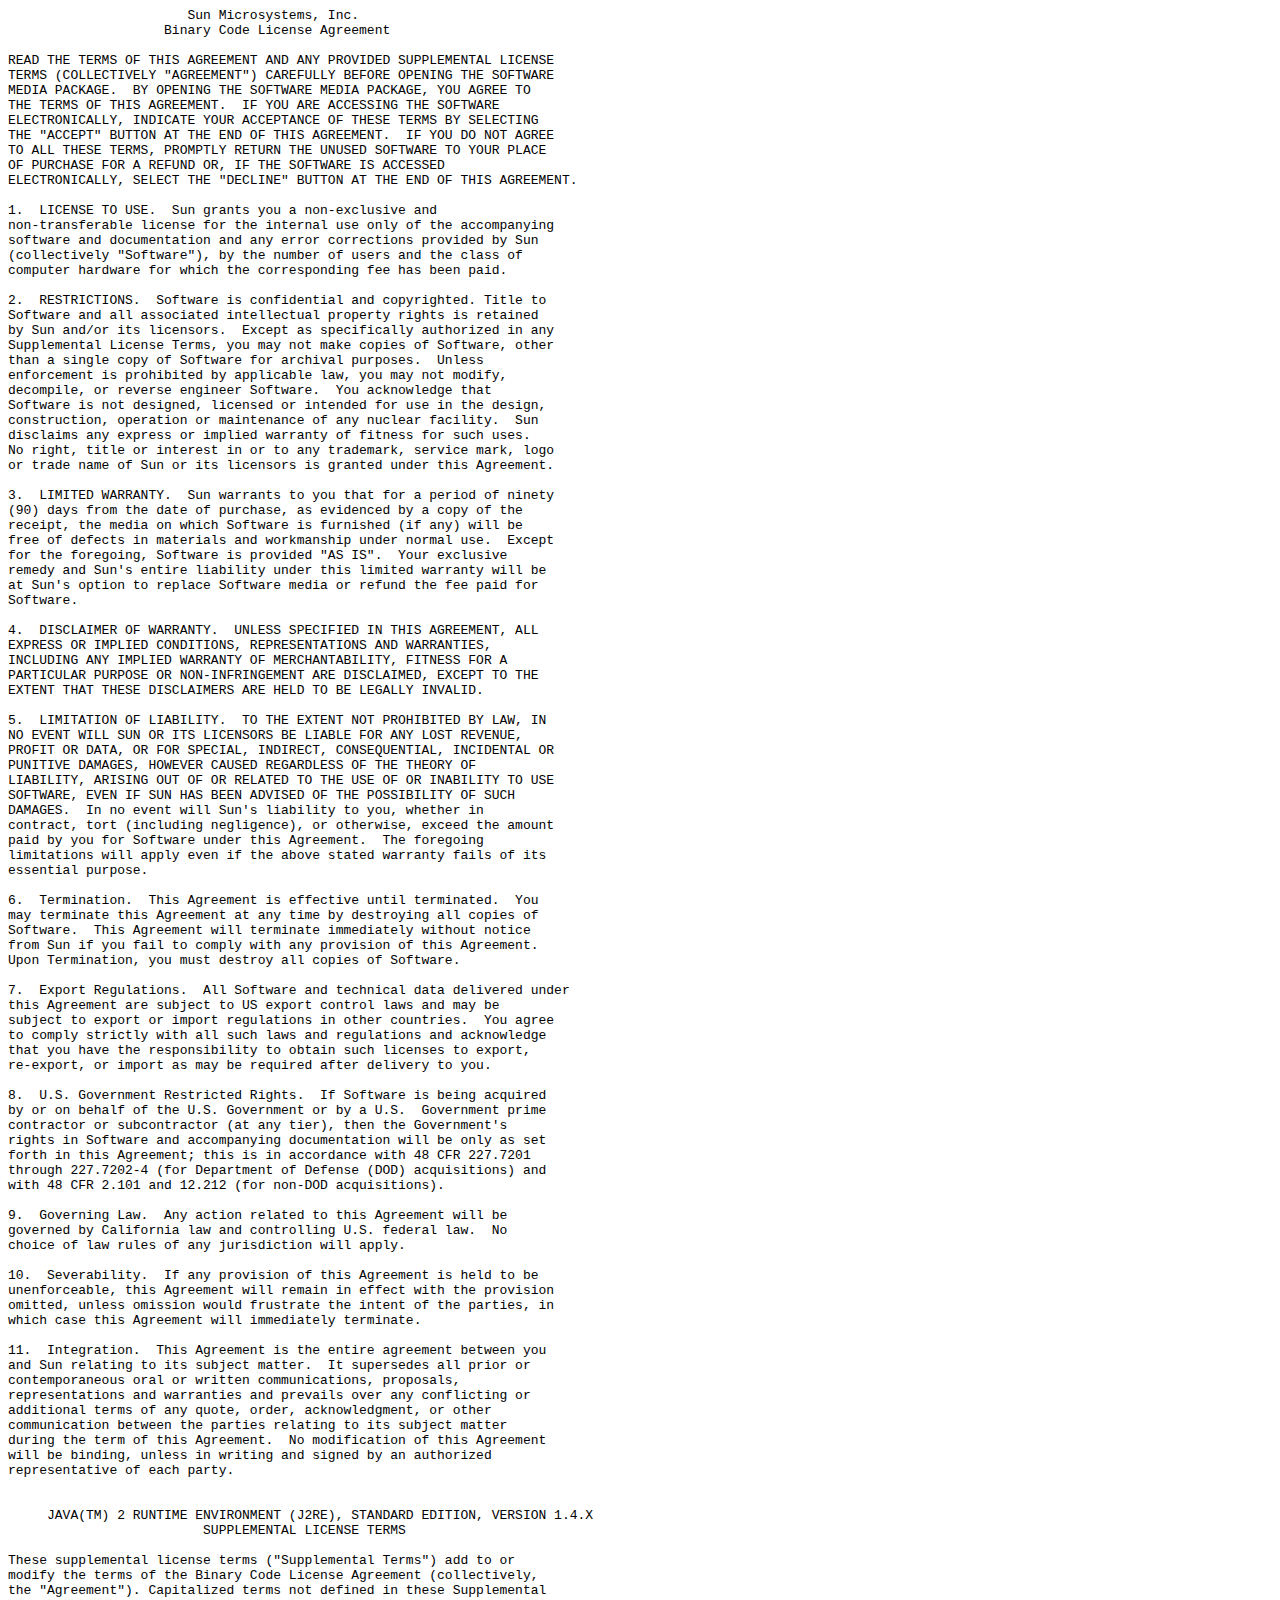
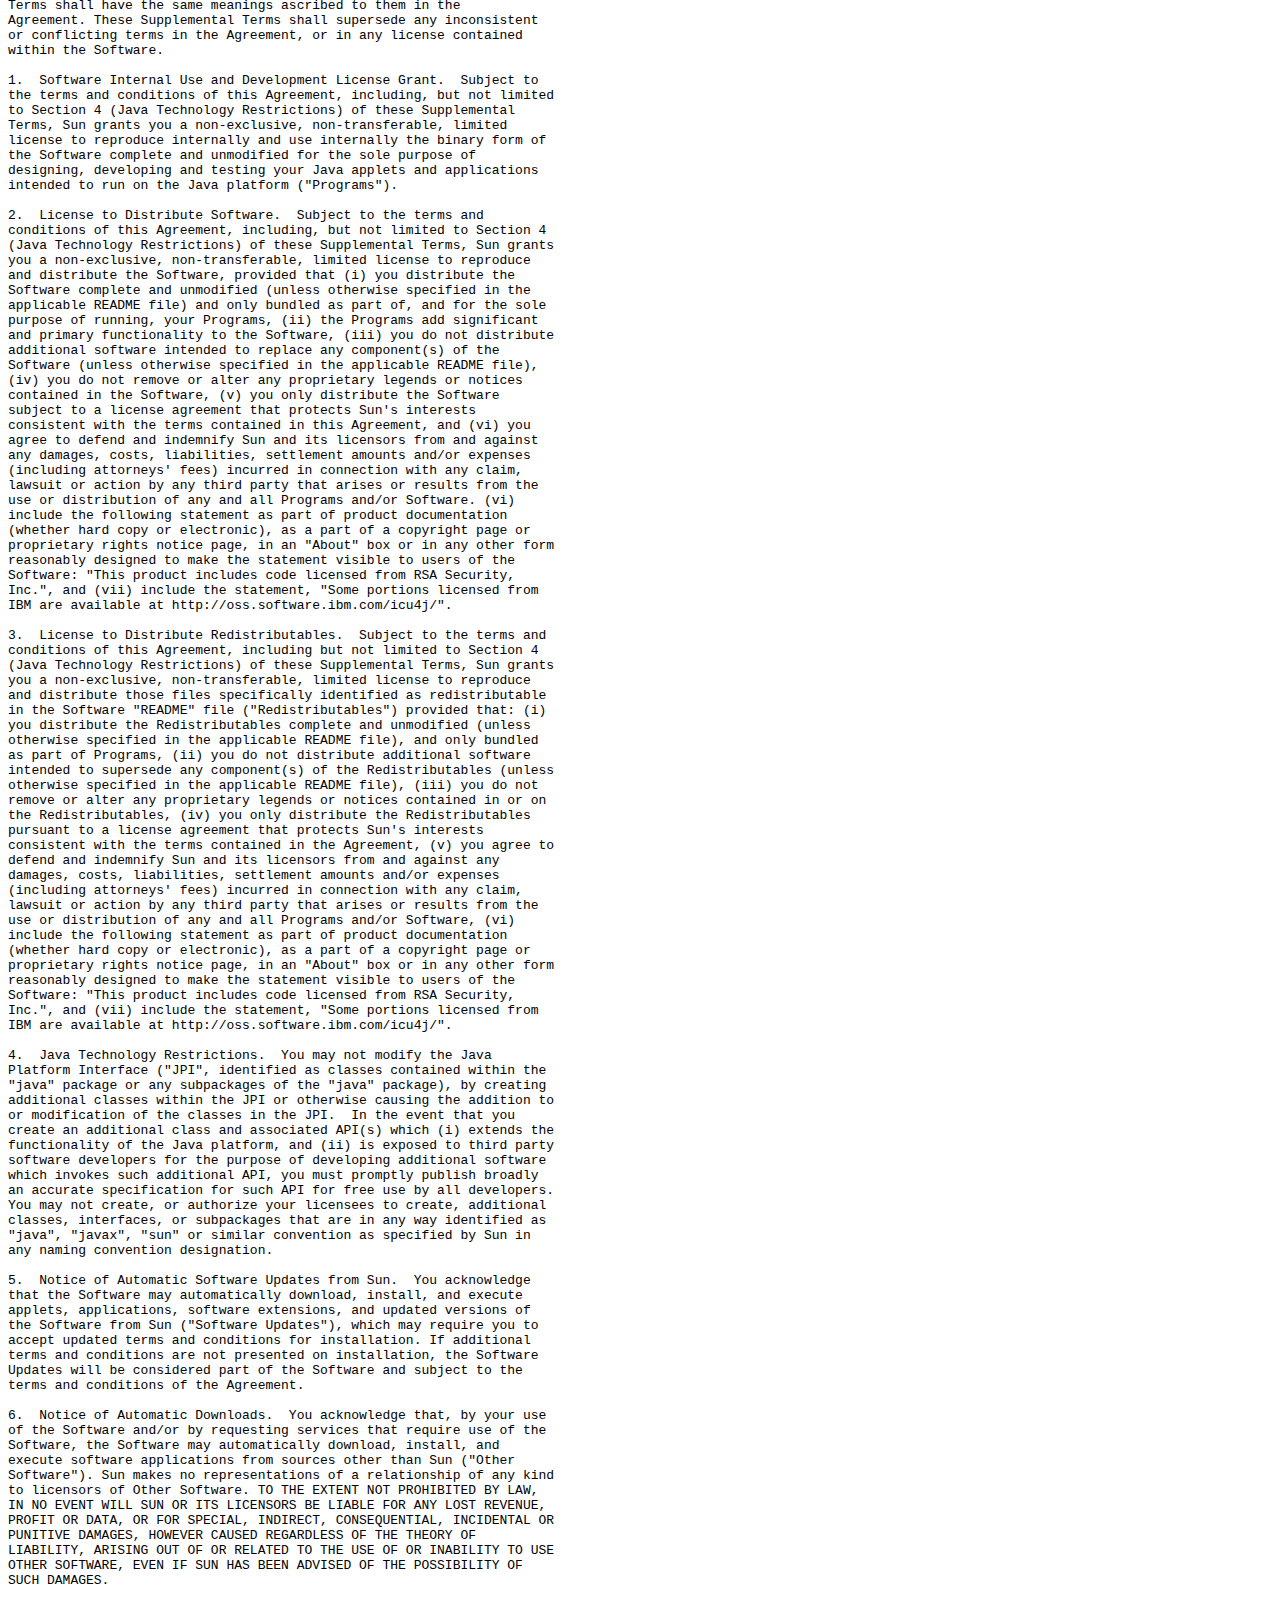
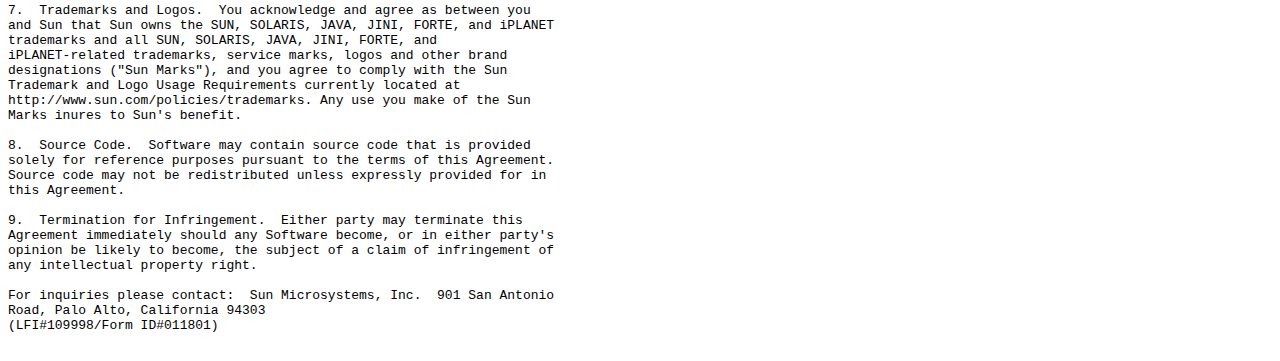
<file: lib/license-JRE1.4.html>
<html>
<body>
<pre>
                       Sun Microsystems, Inc.
                    Binary Code License Agreement

READ THE TERMS OF THIS AGREEMENT AND ANY PROVIDED SUPPLEMENTAL LICENSE
TERMS (COLLECTIVELY "AGREEMENT") CAREFULLY BEFORE OPENING THE SOFTWARE
MEDIA PACKAGE.  BY OPENING THE SOFTWARE MEDIA PACKAGE, YOU AGREE TO
THE TERMS OF THIS AGREEMENT.  IF YOU ARE ACCESSING THE SOFTWARE
ELECTRONICALLY, INDICATE YOUR ACCEPTANCE OF THESE TERMS BY SELECTING
THE "ACCEPT" BUTTON AT THE END OF THIS AGREEMENT.  IF YOU DO NOT AGREE
TO ALL THESE TERMS, PROMPTLY RETURN THE UNUSED SOFTWARE TO YOUR PLACE
OF PURCHASE FOR A REFUND OR, IF THE SOFTWARE IS ACCESSED
ELECTRONICALLY, SELECT THE "DECLINE" BUTTON AT THE END OF THIS AGREEMENT.

1.  LICENSE TO USE.  Sun grants you a non-exclusive and
non-transferable license for the internal use only of the accompanying
software and documentation and any error corrections provided by Sun
(collectively "Software"), by the number of users and the class of
computer hardware for which the corresponding fee has been paid.

2.  RESTRICTIONS.  Software is confidential and copyrighted. Title to
Software and all associated intellectual property rights is retained
by Sun and/or its licensors.  Except as specifically authorized in any
Supplemental License Terms, you may not make copies of Software, other
than a single copy of Software for archival purposes.  Unless
enforcement is prohibited by applicable law, you may not modify,
decompile, or reverse engineer Software.  You acknowledge that
Software is not designed, licensed or intended for use in the design,
construction, operation or maintenance of any nuclear facility.  Sun
disclaims any express or implied warranty of fitness for such uses.
No right, title or interest in or to any trademark, service mark, logo
or trade name of Sun or its licensors is granted under this Agreement.

3.  LIMITED WARRANTY.  Sun warrants to you that for a period of ninety
(90) days from the date of purchase, as evidenced by a copy of the
receipt, the media on which Software is furnished (if any) will be
free of defects in materials and workmanship under normal use.  Except
for the foregoing, Software is provided "AS IS".  Your exclusive
remedy and Sun's entire liability under this limited warranty will be
at Sun's option to replace Software media or refund the fee paid for
Software.

4.  DISCLAIMER OF WARRANTY.  UNLESS SPECIFIED IN THIS AGREEMENT, ALL
EXPRESS OR IMPLIED CONDITIONS, REPRESENTATIONS AND WARRANTIES,
INCLUDING ANY IMPLIED WARRANTY OF MERCHANTABILITY, FITNESS FOR A
PARTICULAR PURPOSE OR NON-INFRINGEMENT ARE DISCLAIMED, EXCEPT TO THE
EXTENT THAT THESE DISCLAIMERS ARE HELD TO BE LEGALLY INVALID.

5.  LIMITATION OF LIABILITY.  TO THE EXTENT NOT PROHIBITED BY LAW, IN
NO EVENT WILL SUN OR ITS LICENSORS BE LIABLE FOR ANY LOST REVENUE,
PROFIT OR DATA, OR FOR SPECIAL, INDIRECT, CONSEQUENTIAL, INCIDENTAL OR
PUNITIVE DAMAGES, HOWEVER CAUSED REGARDLESS OF THE THEORY OF
LIABILITY, ARISING OUT OF OR RELATED TO THE USE OF OR INABILITY TO USE
SOFTWARE, EVEN IF SUN HAS BEEN ADVISED OF THE POSSIBILITY OF SUCH
DAMAGES.  In no event will Sun's liability to you, whether in
contract, tort (including negligence), or otherwise, exceed the amount
paid by you for Software under this Agreement.  The foregoing
limitations will apply even if the above stated warranty fails of its
essential purpose.

6.  Termination.  This Agreement is effective until terminated.  You
may terminate this Agreement at any time by destroying all copies of
Software.  This Agreement will terminate immediately without notice
from Sun if you fail to comply with any provision of this Agreement.
Upon Termination, you must destroy all copies of Software.

7.  Export Regulations.  All Software and technical data delivered under
this Agreement are subject to US export control laws and may be
subject to export or import regulations in other countries.  You agree
to comply strictly with all such laws and regulations and acknowledge
that you have the responsibility to obtain such licenses to export,
re-export, or import as may be required after delivery to you.

8.  U.S. Government Restricted Rights.  If Software is being acquired
by or on behalf of the U.S. Government or by a U.S.  Government prime
contractor or subcontractor (at any tier), then the Government's
rights in Software and accompanying documentation will be only as set
forth in this Agreement; this is in accordance with 48 CFR 227.7201
through 227.7202-4 (for Department of Defense (DOD) acquisitions) and
with 48 CFR 2.101 and 12.212 (for non-DOD acquisitions).

9.  Governing Law.  Any action related to this Agreement will be
governed by California law and controlling U.S. federal law.  No
choice of law rules of any jurisdiction will apply.

10.  Severability.  If any provision of this Agreement is held to be
unenforceable, this Agreement will remain in effect with the provision
omitted, unless omission would frustrate the intent of the parties, in
which case this Agreement will immediately terminate.

11.  Integration.  This Agreement is the entire agreement between you
and Sun relating to its subject matter.  It supersedes all prior or
contemporaneous oral or written communications, proposals,
representations and warranties and prevails over any conflicting or
additional terms of any quote, order, acknowledgment, or other
communication between the parties relating to its subject matter
during the term of this Agreement.  No modification of this Agreement
will be binding, unless in writing and signed by an authorized
representative of each party.


     JAVA(TM) 2 RUNTIME ENVIRONMENT (J2RE), STANDARD EDITION, VERSION 1.4.X
                         SUPPLEMENTAL LICENSE TERMS

These supplemental license terms ("Supplemental Terms") add to or
modify the terms of the Binary Code License Agreement (collectively,
the "Agreement"). Capitalized terms not defined in these Supplemental
Terms shall have the same meanings ascribed to them in the
Agreement. These Supplemental Terms shall supersede any inconsistent
or conflicting terms in the Agreement, or in any license contained
within the Software.

1.  Software Internal Use and Development License Grant.  Subject to
the terms and conditions of this Agreement, including, but not limited
to Section 4 (Java Technology Restrictions) of these Supplemental
Terms, Sun grants you a non-exclusive, non-transferable, limited
license to reproduce internally and use internally the binary form of
the Software complete and unmodified for the sole purpose of
designing, developing and testing your Java applets and applications
intended to run on the Java platform ("Programs").

2.  License to Distribute Software.  Subject to the terms and
conditions of this Agreement, including, but not limited to Section 4
(Java Technology Restrictions) of these Supplemental Terms, Sun grants
you a non-exclusive, non-transferable, limited license to reproduce
and distribute the Software, provided that (i) you distribute the
Software complete and unmodified (unless otherwise specified in the
applicable README file) and only bundled as part of, and for the sole
purpose of running, your Programs, (ii) the Programs add significant
and primary functionality to the Software, (iii) you do not distribute
additional software intended to replace any component(s) of the
Software (unless otherwise specified in the applicable README file),
(iv) you do not remove or alter any proprietary legends or notices
contained in the Software, (v) you only distribute the Software
subject to a license agreement that protects Sun's interests
consistent with the terms contained in this Agreement, and (vi) you
agree to defend and indemnify Sun and its licensors from and against
any damages, costs, liabilities, settlement amounts and/or expenses
(including attorneys' fees) incurred in connection with any claim,
lawsuit or action by any third party that arises or results from the
use or distribution of any and all Programs and/or Software. (vi)
include the following statement as part of product documentation
(whether hard copy or electronic), as a part of a copyright page or
proprietary rights notice page, in an "About" box or in any other form
reasonably designed to make the statement visible to users of the
Software: "This product includes code licensed from RSA Security,
Inc.", and (vii) include the statement, "Some portions licensed from
IBM are available at http://oss.software.ibm.com/icu4j/".

3.  License to Distribute Redistributables.  Subject to the terms and
conditions of this Agreement, including but not limited to Section 4
(Java Technology Restrictions) of these Supplemental Terms, Sun grants
you a non-exclusive, non-transferable, limited license to reproduce
and distribute those files specifically identified as redistributable
in the Software "README" file ("Redistributables") provided that: (i)
you distribute the Redistributables complete and unmodified (unless
otherwise specified in the applicable README file), and only bundled
as part of Programs, (ii) you do not distribute additional software
intended to supersede any component(s) of the Redistributables (unless
otherwise specified in the applicable README file), (iii) you do not
remove or alter any proprietary legends or notices contained in or on
the Redistributables, (iv) you only distribute the Redistributables
pursuant to a license agreement that protects Sun's interests
consistent with the terms contained in the Agreement, (v) you agree to
defend and indemnify Sun and its licensors from and against any
damages, costs, liabilities, settlement amounts and/or expenses
(including attorneys' fees) incurred in connection with any claim,
lawsuit or action by any third party that arises or results from the
use or distribution of any and all Programs and/or Software, (vi)
include the following statement as part of product documentation
(whether hard copy or electronic), as a part of a copyright page or
proprietary rights notice page, in an "About" box or in any other form
reasonably designed to make the statement visible to users of the
Software: "This product includes code licensed from RSA Security,
Inc.", and (vii) include the statement, "Some portions licensed from
IBM are available at http://oss.software.ibm.com/icu4j/".

4.  Java Technology Restrictions.  You may not modify the Java
Platform Interface ("JPI", identified as classes contained within the
"java" package or any subpackages of the "java" package), by creating
additional classes within the JPI or otherwise causing the addition to
or modification of the classes in the JPI.  In the event that you
create an additional class and associated API(s) which (i) extends the
functionality of the Java platform, and (ii) is exposed to third party
software developers for the purpose of developing additional software
which invokes such additional API, you must promptly publish broadly
an accurate specification for such API for free use by all developers.
You may not create, or authorize your licensees to create, additional
classes, interfaces, or subpackages that are in any way identified as
"java", "javax", "sun" or similar convention as specified by Sun in
any naming convention designation.

5.  Notice of Automatic Software Updates from Sun.  You acknowledge
that the Software may automatically download, install, and execute
applets, applications, software extensions, and updated versions of
the Software from Sun ("Software Updates"), which may require you to
accept updated terms and conditions for installation. If additional
terms and conditions are not presented on installation, the Software
Updates will be considered part of the Software and subject to the
terms and conditions of the Agreement.

6.  Notice of Automatic Downloads.  You acknowledge that, by your use
of the Software and/or by requesting services that require use of the
Software, the Software may automatically download, install, and
execute software applications from sources other than Sun ("Other
Software"). Sun makes no representations of a relationship of any kind
to licensors of Other Software. TO THE EXTENT NOT PROHIBITED BY LAW,
IN NO EVENT WILL SUN OR ITS LICENSORS BE LIABLE FOR ANY LOST REVENUE,
PROFIT OR DATA, OR FOR SPECIAL, INDIRECT, CONSEQUENTIAL, INCIDENTAL OR
PUNITIVE DAMAGES, HOWEVER CAUSED REGARDLESS OF THE THEORY OF
LIABILITY, ARISING OUT OF OR RELATED TO THE USE OF OR INABILITY TO USE
OTHER SOFTWARE, EVEN IF SUN HAS BEEN ADVISED OF THE POSSIBILITY OF
SUCH DAMAGES.

7.  Trademarks and Logos.  You acknowledge and agree as between you
and Sun that Sun owns the SUN, SOLARIS, JAVA, JINI, FORTE, and iPLANET
trademarks and all SUN, SOLARIS, JAVA, JINI, FORTE, and
iPLANET-related trademarks, service marks, logos and other brand
designations ("Sun Marks"), and you agree to comply with the Sun
Trademark and Logo Usage Requirements currently located at
http://www.sun.com/policies/trademarks. Any use you make of the Sun
Marks inures to Sun's benefit.

8.  Source Code.  Software may contain source code that is provided
solely for reference purposes pursuant to the terms of this Agreement.
Source code may not be redistributed unless expressly provided for in
this Agreement.

9.  Termination for Infringement.  Either party may terminate this
Agreement immediately should any Software become, or in either party's
opinion be likely to become, the subject of a claim of infringement of
any intellectual property right.

For inquiries please contact:  Sun Microsystems, Inc.  901 San Antonio
Road, Palo Alto, California 94303
(LFI#109998/Form ID#011801)

</pre>
</body>
</html>
</file>
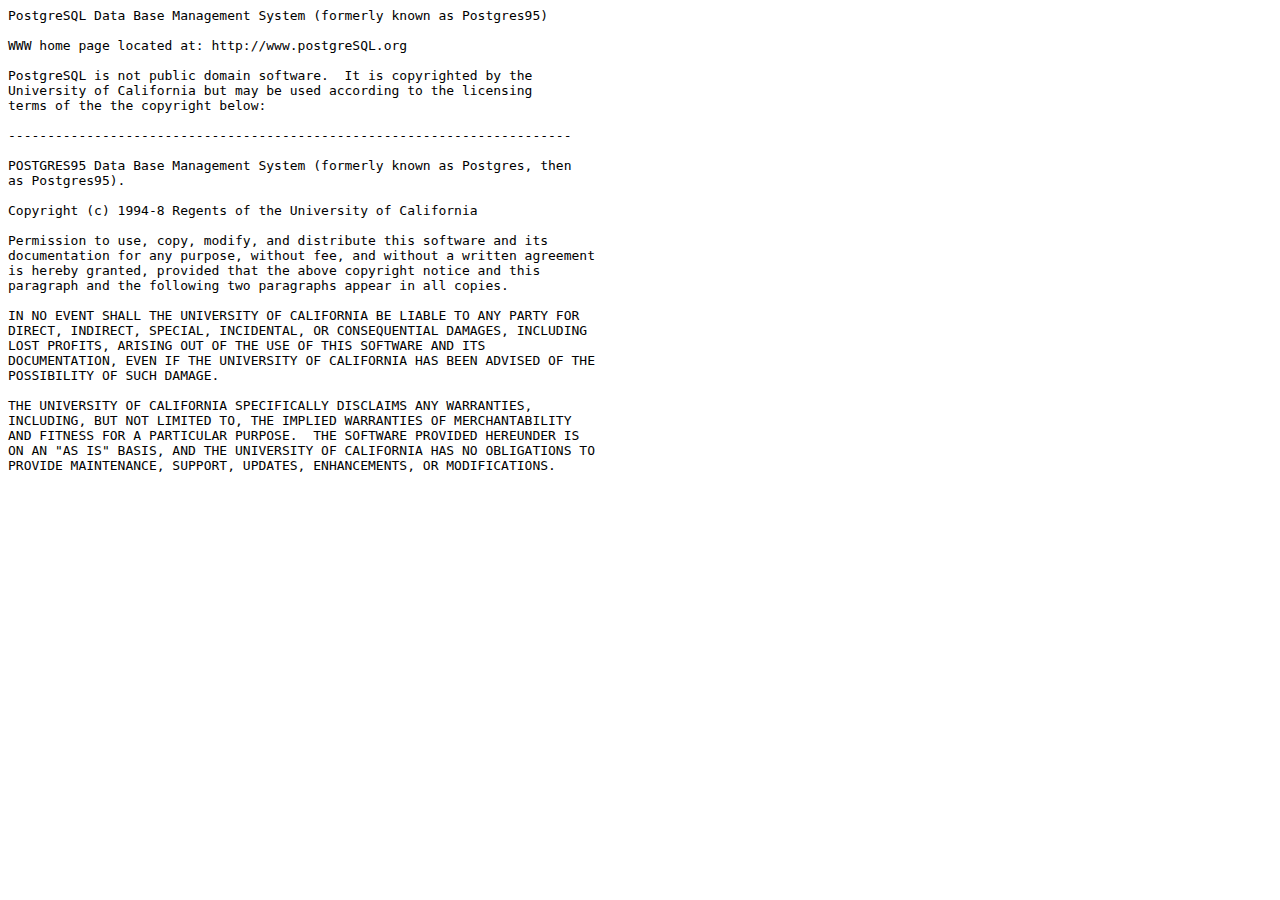
<file: lib/license.postgres.html>
<html>
<head>
<title>Postgresql License</title>
</head>
<body>
<pre>
PostgreSQL Data Base Management System (formerly known as Postgres95)

WWW home page located at: http://www.postgreSQL.org

PostgreSQL is not public domain software.  It is copyrighted by the
University of California but may be used according to the licensing
terms of the the copyright below:

------------------------------------------------------------------------

POSTGRES95 Data Base Management System (formerly known as Postgres, then
as Postgres95).

Copyright (c) 1994-8 Regents of the University of California

Permission to use, copy, modify, and distribute this software and its
documentation for any purpose, without fee, and without a written agreement
is hereby granted, provided that the above copyright notice and this
paragraph and the following two paragraphs appear in all copies.

IN NO EVENT SHALL THE UNIVERSITY OF CALIFORNIA BE LIABLE TO ANY PARTY FOR
DIRECT, INDIRECT, SPECIAL, INCIDENTAL, OR CONSEQUENTIAL DAMAGES, INCLUDING
LOST PROFITS, ARISING OUT OF THE USE OF THIS SOFTWARE AND ITS
DOCUMENTATION, EVEN IF THE UNIVERSITY OF CALIFORNIA HAS BEEN ADVISED OF THE
POSSIBILITY OF SUCH DAMAGE.

THE UNIVERSITY OF CALIFORNIA SPECIFICALLY DISCLAIMS ANY WARRANTIES,
INCLUDING, BUT NOT LIMITED TO, THE IMPLIED WARRANTIES OF MERCHANTABILITY
AND FITNESS FOR A PARTICULAR PURPOSE.  THE SOFTWARE PROVIDED HEREUNDER IS
ON AN "AS IS" BASIS, AND THE UNIVERSITY OF CALIFORNIA HAS NO OBLIGATIONS TO
PROVIDE MAINTENANCE, SUPPORT, UPDATES, ENHANCEMENTS, OR MODIFICATIONS.
</pre>
</body>
</html>
</file>
<file: web/themes/base/ui.all.css>
@import "ui.base.css";
@import "ui.theme.css";
</file>
